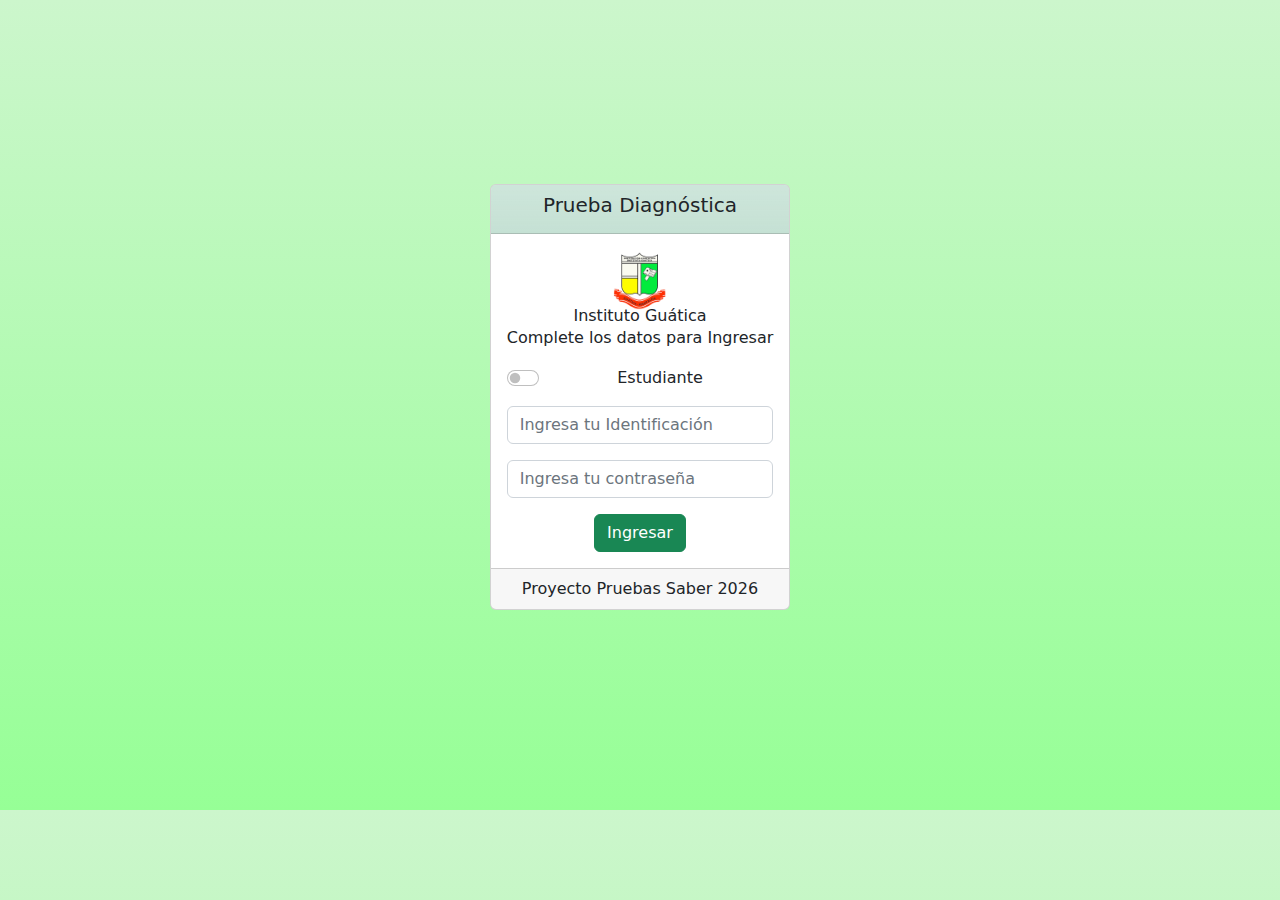
<file: index.html>
<!DOCTYPE html>
<html lang="es">

<head>
  <meta charset="UTF-8" />
  <meta name="description" content="Autor: Ing César Patiño Vélez, ceslep@gmail.com">
  <meta name="keywords" content="Pruebas Saber Simulador">
  <meta name="author" content="Ing. César Patiño Vélez">
  <link rel="apple-touch-icon" sizes="57x57" href="apple-icon-57x57.png">
  <link rel="apple-touch-icon" sizes="60x60" href="apple-icon-60x60.png">
  <link rel="apple-touch-icon" sizes="72x72" href="apple-icon-72x72.png">
  <link rel="apple-touch-icon" sizes="76x76" href="apple-icon-76x76.png">
  <link rel="apple-touch-icon" sizes="114x114" href="apple-icon-114x114.png">
  <link rel="apple-touch-icon" sizes="120x120" href="apple-icon-120x120.png">
  <link rel="apple-touch-icon" sizes="144x144" href="apple-icon-144x144.png">
  <link rel="apple-touch-icon" sizes="152x152" href="apple-icon-152x152.png">
  <link rel="apple-touch-icon" sizes="180x180" href="apple-icon-180x180.png">
  <link rel="icon" type="image/png" sizes="192x192" href="android-icon-192x192.png">
  <link rel="icon" type="image/png" sizes="32x32" href="favicon-32x32.png">
  <link rel="icon" type="image/png" sizes="96x96" href="favicon-96x96.png">
  <link rel="icon" type="image/png" sizes="16x16" href="favicon-16x16.png">
  <link rel="icon" type="image/png" sizes="955x972" href="escudoGrande.png">
  <link rel="manifest" href="manifest.json">
  <meta name="msapplication-TileColor" content="#ffffff">
  <meta name="msapplication-TileImage" content="/ms-icon-144x144.png">
  <meta name="theme-color" content="#00FA9A">
  <link rel="manifest" href="manifest.webmanifest">
  <meta name="viewport" content="width=device-width, initial-scale=1.0" />
  <link rel="stylesheet" href="https://cdnjs.cloudflare.com/ajax/libs/font-awesome/6.3.0/css/all.min.css"
    integrity="sha512-SzlrxWUlpfuzQ+pcUCosxcglQRNAq/DZjVsC0lE40xsADsfeQoEypE+enwcOiGjk/bSuGGKHEyjSoQ1zVisanQ=="
    crossorigin="anonymous" referrerpolicy="no-referrer" />
  
  <script>

  

    document.addEventListener('readystatechange', (event) => {
      if (document.readyState === 'complete') {
        document.querySelector(".containerLoad").classList.add("d-none");
        document.getElementById("app").style.display = "block";

      }
    });


  </script>
  <script src="https://apis.google.com/js/api.js"></script>

  <style>
    body {
      background: linear-gradient(white, green);
    }

    .containerLoad {
      width: 95vw;
      min-height: 95vh;
      display: flex;
      justify-content: center;
      align-items: center;
      background: linear-gradient(white, green);
    }

    .lds-roller {
      display: inline-block;
      position: relative;
      width: 100px;
      height: 100px;
      text-align: center;
      background-image: url("./escudo.png");
      background-repeat: no-repeat;
      background-size: 80px;

    }

    .lds-roller div {
      animation: lds-roller 1.2s cubic-bezier(0.5, 0, 0.5, 1) infinite;
      transform-origin: 40px 40px;
    }

    .lds-roller div:after {
      content: "  ";
      display: block;
      position: absolute;
      width: 7px;
      height: 7px;
      border-radius: 50%;
      background: rgb(5, 179, 69);
      margin: -4px 0 0 -4px;

    }

    .lds-roller div:nth-child(1) {
      animation-delay: -0.036s;
    }

    .lds-roller div:nth-child(1):after {
      top: 63px;
      left: 63px;
    }

    .lds-roller div:nth-child(2) {
      animation-delay: -0.072s;
    }

    .lds-roller div:nth-child(2):after {
      top: 68px;
      left: 56px;
    }

    .lds-roller div:nth-child(3) {
      animation-delay: -0.108s;
    }

    .lds-roller div:nth-child(3):after {
      top: 71px;
      left: 48px;
    }

    .lds-roller div:nth-child(4) {
      animation-delay: -0.144s;
    }

    .lds-roller div:nth-child(4):after {
      top: 72px;
      left: 40px;
    }

    .lds-roller div:nth-child(5) {
      animation-delay: -0.18s;
    }

    .lds-roller div:nth-child(5):after {
      top: 71px;
      left: 32px;
    }

    .lds-roller div:nth-child(6) {
      animation-delay: -0.216s;
    }

    .lds-roller div:nth-child(6):after {
      top: 68px;
      left: 24px;
    }

    .lds-roller div:nth-child(7) {
      animation-delay: -0.252s;
    }

    .lds-roller div:nth-child(7):after {
      top: 63px;
      left: 17px;
    }

    .lds-roller div:nth-child(8) {
      animation-delay: -0.288s;
    }

    .lds-roller div:nth-child(8):after {
      top: 56px;
      left: 12px;
    }

    @keyframes lds-roller {
      0% {
        transform: rotate(0deg);
      }

      100% {
        transform: rotate(360deg);
      }
    }



    .fs-77 {
      font-size: 0.55rem;
    }

    .btn-work {
      display: inline-block;
    }
  </style>
  <script type="module" crossorigin src="./assets/index-f98669e3.js"></script>
  <link rel="stylesheet" href="./assets/index-03219da8.css">
</head>

<body>
  <div class="containerLoad">
    <div class="lds-roller">
      <div></div>
      <div></div>
      <div></div>
      <div></div>
    </div>
  </div>
  <div style="display:none" id="app"></div>
  
  <script>
    if ("serviceWorker" in navigator) {
      window.addEventListener("load", function () {
        navigator.serviceWorker
          .register("./service-worker.js")
          .then(function () {
            console.log("Service Worker Registered");
          })
          .catch(function (error) {
            console.log("Service Worker Registration Failed: ", error);
          });
      });
    }
  </script>
</body>

</html>
</file>
<file: assets/index-03219da8.css>
@charset "UTF-8";.text-justify{text-align:justify}/*!
 * Bootstrap  v5.2.3 (https://getbootstrap.com/)
 * Copyright 2011-2022 The Bootstrap Authors
 * Copyright 2011-2022 Twitter, Inc.
 * Licensed under MIT (https://github.com/twbs/bootstrap/blob/main/LICENSE)
 */:root{--bs-blue: #0d6efd;--bs-indigo: #6610f2;--bs-purple: #6f42c1;--bs-pink: #d63384;--bs-red: #dc3545;--bs-orange: #fd7e14;--bs-yellow: #ffc107;--bs-green: #198754;--bs-teal: #20c997;--bs-cyan: #0dcaf0;--bs-black: #000;--bs-white: #fff;--bs-gray: #6c757d;--bs-gray-dark: #343a40;--bs-gray-100: #f8f9fa;--bs-gray-200: #e9ecef;--bs-gray-300: #dee2e6;--bs-gray-400: #ced4da;--bs-gray-500: #adb5bd;--bs-gray-600: #6c757d;--bs-gray-700: #495057;--bs-gray-800: #343a40;--bs-gray-900: #212529;--bs-primary: #0d6efd;--bs-secondary: #6c757d;--bs-success: #198754;--bs-info: #0dcaf0;--bs-warning: #ffc107;--bs-danger: #dc3545;--bs-light: #f8f9fa;--bs-dark: #212529;--bs-primary-rgb: 13, 110, 253;--bs-secondary-rgb: 108, 117, 125;--bs-success-rgb: 25, 135, 84;--bs-info-rgb: 13, 202, 240;--bs-warning-rgb: 255, 193, 7;--bs-danger-rgb: 220, 53, 69;--bs-light-rgb: 248, 249, 250;--bs-dark-rgb: 33, 37, 41;--bs-white-rgb: 255, 255, 255;--bs-black-rgb: 0, 0, 0;--bs-body-color-rgb: 33, 37, 41;--bs-body-bg-rgb: 255, 255, 255;--bs-font-sans-serif: system-ui, -apple-system, "Segoe UI", Roboto, "Helvetica Neue", "Noto Sans", "Liberation Sans", Arial, sans-serif, "Apple Color Emoji", "Segoe UI Emoji", "Segoe UI Symbol", "Noto Color Emoji";--bs-font-monospace: SFMono-Regular, Menlo, Monaco, Consolas, "Liberation Mono", "Courier New", monospace;--bs-gradient: linear-gradient(180deg, rgba(255, 255, 255, .15), rgba(255, 255, 255, 0));--bs-body-font-family: var(--bs-font-sans-serif);--bs-body-font-size: 1rem;--bs-body-font-weight: 400;--bs-body-line-height: 1.5;--bs-body-color: #212529;--bs-body-bg: #fff;--bs-border-width: 1px;--bs-border-style: solid;--bs-border-color: #dee2e6;--bs-border-color-translucent: rgba(0, 0, 0, .175);--bs-border-radius: .375rem;--bs-border-radius-sm: .25rem;--bs-border-radius-lg: .5rem;--bs-border-radius-xl: 1rem;--bs-border-radius-2xl: 2rem;--bs-border-radius-pill: 50rem;--bs-link-color: #0d6efd;--bs-link-hover-color: #0a58ca;--bs-code-color: #d63384;--bs-highlight-bg: #fff3cd}*,*:before,*:after{box-sizing:border-box}@media (prefers-reduced-motion: no-preference){:root{scroll-behavior:smooth}}body{margin:0;font-family:var(--bs-body-font-family);font-size:var(--bs-body-font-size);font-weight:var(--bs-body-font-weight);line-height:var(--bs-body-line-height);color:var(--bs-body-color);text-align:var(--bs-body-text-align);background-color:var(--bs-body-bg);-webkit-text-size-adjust:100%;-webkit-tap-highlight-color:rgba(0,0,0,0)}hr{margin:1rem 0;color:inherit;border:0;border-top:1px solid;opacity:.25}h6,.h6,h5,.h5,h4,.h4,h3,.h3,h2,.h2,h1,.h1{margin-top:0;margin-bottom:.5rem;font-weight:500;line-height:1.2}h1,.h1{font-size:calc(1.375rem + 1.5vw)}@media (min-width: 1200px){h1,.h1{font-size:2.5rem}}h2,.h2{font-size:calc(1.325rem + .9vw)}@media (min-width: 1200px){h2,.h2{font-size:2rem}}h3,.h3{font-size:calc(1.3rem + .6vw)}@media (min-width: 1200px){h3,.h3{font-size:1.75rem}}h4,.h4{font-size:calc(1.275rem + .3vw)}@media (min-width: 1200px){h4,.h4{font-size:1.5rem}}h5,.h5{font-size:1.25rem}h6,.h6{font-size:1rem}p{margin-top:0;margin-bottom:1rem}abbr[title]{text-decoration:underline dotted;cursor:help;text-decoration-skip-ink:none}address{margin-bottom:1rem;font-style:normal;line-height:inherit}ol,ul{padding-left:2rem}ol,ul,dl{margin-top:0;margin-bottom:1rem}ol ol,ul ul,ol ul,ul ol{margin-bottom:0}dt{font-weight:700}dd{margin-bottom:.5rem;margin-left:0}blockquote{margin:0 0 1rem}b,strong{font-weight:bolder}small,.small{font-size:.875em}mark,.mark{padding:.1875em;background-color:var(--bs-highlight-bg)}sub,sup{position:relative;font-size:.75em;line-height:0;vertical-align:baseline}sub{bottom:-.25em}sup{top:-.5em}a{color:var(--bs-link-color);text-decoration:underline}a:hover{color:var(--bs-link-hover-color)}a:not([href]):not([class]),a:not([href]):not([class]):hover{color:inherit;text-decoration:none}pre,code,kbd,samp{font-family:var(--bs-font-monospace);font-size:1em}pre{display:block;margin-top:0;margin-bottom:1rem;overflow:auto;font-size:.875em}pre code{font-size:inherit;color:inherit;word-break:normal}code{font-size:.875em;color:var(--bs-code-color);word-wrap:break-word}a>code{color:inherit}kbd{padding:.1875rem .375rem;font-size:.875em;color:var(--bs-body-bg);background-color:var(--bs-body-color);border-radius:.25rem}kbd kbd{padding:0;font-size:1em}figure{margin:0 0 1rem}img,svg{vertical-align:middle}table{caption-side:bottom;border-collapse:collapse}caption{padding-top:.5rem;padding-bottom:.5rem;color:#6c757d;text-align:left}th{text-align:inherit;text-align:-webkit-match-parent}thead,tbody,tfoot,tr,td,th{border-color:inherit;border-style:solid;border-width:0}label{display:inline-block}button{border-radius:0}button:focus:not(:focus-visible){outline:0}input,button,select,optgroup,textarea{margin:0;font-family:inherit;font-size:inherit;line-height:inherit}button,select{text-transform:none}[role=button]{cursor:pointer}select{word-wrap:normal}select:disabled{opacity:1}[list]:not([type=date]):not([type=datetime-local]):not([type=month]):not([type=week]):not([type=time])::-webkit-calendar-picker-indicator{display:none!important}button,[type=button],[type=reset],[type=submit]{-webkit-appearance:button}button:not(:disabled),[type=button]:not(:disabled),[type=reset]:not(:disabled),[type=submit]:not(:disabled){cursor:pointer}::-moz-focus-inner{padding:0;border-style:none}textarea{resize:vertical}fieldset{min-width:0;padding:0;margin:0;border:0}legend{float:left;width:100%;padding:0;margin-bottom:.5rem;font-size:calc(1.275rem + .3vw);line-height:inherit}@media (min-width: 1200px){legend{font-size:1.5rem}}legend+*{clear:left}::-webkit-datetime-edit-fields-wrapper,::-webkit-datetime-edit-text,::-webkit-datetime-edit-minute,::-webkit-datetime-edit-hour-field,::-webkit-datetime-edit-day-field,::-webkit-datetime-edit-month-field,::-webkit-datetime-edit-year-field{padding:0}::-webkit-inner-spin-button{height:auto}[type=search]{outline-offset:-2px;-webkit-appearance:textfield}::-webkit-search-decoration{-webkit-appearance:none}::-webkit-color-swatch-wrapper{padding:0}::file-selector-button{font:inherit;-webkit-appearance:button}output{display:inline-block}iframe{border:0}summary{display:list-item;cursor:pointer}progress{vertical-align:baseline}[hidden]{display:none!important}.lead{font-size:1.25rem;font-weight:300}.display-1{font-size:calc(1.625rem + 4.5vw);font-weight:300;line-height:1.2}@media (min-width: 1200px){.display-1{font-size:5rem}}.display-2{font-size:calc(1.575rem + 3.9vw);font-weight:300;line-height:1.2}@media (min-width: 1200px){.display-2{font-size:4.5rem}}.display-3{font-size:calc(1.525rem + 3.3vw);font-weight:300;line-height:1.2}@media (min-width: 1200px){.display-3{font-size:4rem}}.display-4{font-size:calc(1.475rem + 2.7vw);font-weight:300;line-height:1.2}@media (min-width: 1200px){.display-4{font-size:3.5rem}}.display-5{font-size:calc(1.425rem + 2.1vw);font-weight:300;line-height:1.2}@media (min-width: 1200px){.display-5{font-size:3rem}}.display-6{font-size:calc(1.375rem + 1.5vw);font-weight:300;line-height:1.2}@media (min-width: 1200px){.display-6{font-size:2.5rem}}.list-unstyled,.list-inline{padding-left:0;list-style:none}.list-inline-item{display:inline-block}.list-inline-item:not(:last-child){margin-right:.5rem}.initialism{font-size:.875em;text-transform:uppercase}.blockquote{margin-bottom:1rem;font-size:1.25rem}.blockquote>:last-child{margin-bottom:0}.blockquote-footer{margin-top:-1rem;margin-bottom:1rem;font-size:.875em;color:#6c757d}.blockquote-footer:before{content:"\2014\a0"}.img-fluid{max-width:100%;height:auto}.img-thumbnail{padding:.25rem;background-color:#fff;border:1px solid var(--bs-border-color);border-radius:.375rem;max-width:100%;height:auto}.figure{display:inline-block}.figure-img{margin-bottom:.5rem;line-height:1}.figure-caption{font-size:.875em;color:#6c757d}.container,.container-fluid,.container-xxl,.container-xl,.container-lg,.container-md,.container-sm{--bs-gutter-x: 1.5rem;--bs-gutter-y: 0;width:100%;padding-right:calc(var(--bs-gutter-x) * .5);padding-left:calc(var(--bs-gutter-x) * .5);margin-right:auto;margin-left:auto}@media (min-width: 576px){.container-sm,.container{max-width:540px}}@media (min-width: 768px){.container-md,.container-sm,.container{max-width:720px}}@media (min-width: 992px){.container-lg,.container-md,.container-sm,.container{max-width:960px}}@media (min-width: 1200px){.container-xl,.container-lg,.container-md,.container-sm,.container{max-width:1140px}}@media (min-width: 1400px){.container-xxl,.container-xl,.container-lg,.container-md,.container-sm,.container{max-width:1320px}}.row{--bs-gutter-x: 1.5rem;--bs-gutter-y: 0;display:flex;flex-wrap:wrap;margin-top:calc(-1 * var(--bs-gutter-y));margin-right:calc(-.5 * var(--bs-gutter-x));margin-left:calc(-.5 * var(--bs-gutter-x))}.row>*{flex-shrink:0;width:100%;max-width:100%;padding-right:calc(var(--bs-gutter-x) * .5);padding-left:calc(var(--bs-gutter-x) * .5);margin-top:var(--bs-gutter-y)}.col{flex:1 0 0%}.row-cols-auto>*{flex:0 0 auto;width:auto}.row-cols-1>*{flex:0 0 auto;width:100%}.row-cols-2>*{flex:0 0 auto;width:50%}.row-cols-3>*{flex:0 0 auto;width:33.3333333333%}.row-cols-4>*{flex:0 0 auto;width:25%}.row-cols-5>*{flex:0 0 auto;width:20%}.row-cols-6>*{flex:0 0 auto;width:16.6666666667%}.col-auto{flex:0 0 auto;width:auto}.col-1{flex:0 0 auto;width:8.33333333%}.col-2{flex:0 0 auto;width:16.66666667%}.col-3{flex:0 0 auto;width:25%}.col-4{flex:0 0 auto;width:33.33333333%}.col-5{flex:0 0 auto;width:41.66666667%}.col-6{flex:0 0 auto;width:50%}.col-7{flex:0 0 auto;width:58.33333333%}.col-8{flex:0 0 auto;width:66.66666667%}.col-9{flex:0 0 auto;width:75%}.col-10{flex:0 0 auto;width:83.33333333%}.col-11{flex:0 0 auto;width:91.66666667%}.col-12{flex:0 0 auto;width:100%}.offset-1{margin-left:8.33333333%}.offset-2{margin-left:16.66666667%}.offset-3{margin-left:25%}.offset-4{margin-left:33.33333333%}.offset-5{margin-left:41.66666667%}.offset-6{margin-left:50%}.offset-7{margin-left:58.33333333%}.offset-8{margin-left:66.66666667%}.offset-9{margin-left:75%}.offset-10{margin-left:83.33333333%}.offset-11{margin-left:91.66666667%}.g-0,.gx-0{--bs-gutter-x: 0}.g-0,.gy-0{--bs-gutter-y: 0}.g-1,.gx-1{--bs-gutter-x: .25rem}.g-1,.gy-1{--bs-gutter-y: .25rem}.g-2,.gx-2{--bs-gutter-x: .5rem}.g-2,.gy-2{--bs-gutter-y: .5rem}.g-3,.gx-3{--bs-gutter-x: 1rem}.g-3,.gy-3{--bs-gutter-y: 1rem}.g-4,.gx-4{--bs-gutter-x: 1.5rem}.g-4,.gy-4{--bs-gutter-y: 1.5rem}.g-5,.gx-5{--bs-gutter-x: 3rem}.g-5,.gy-5{--bs-gutter-y: 3rem}@media (min-width: 576px){.col-sm{flex:1 0 0%}.row-cols-sm-auto>*{flex:0 0 auto;width:auto}.row-cols-sm-1>*{flex:0 0 auto;width:100%}.row-cols-sm-2>*{flex:0 0 auto;width:50%}.row-cols-sm-3>*{flex:0 0 auto;width:33.3333333333%}.row-cols-sm-4>*{flex:0 0 auto;width:25%}.row-cols-sm-5>*{flex:0 0 auto;width:20%}.row-cols-sm-6>*{flex:0 0 auto;width:16.6666666667%}.col-sm-auto{flex:0 0 auto;width:auto}.col-sm-1{flex:0 0 auto;width:8.33333333%}.col-sm-2{flex:0 0 auto;width:16.66666667%}.col-sm-3{flex:0 0 auto;width:25%}.col-sm-4{flex:0 0 auto;width:33.33333333%}.col-sm-5{flex:0 0 auto;width:41.66666667%}.col-sm-6{flex:0 0 auto;width:50%}.col-sm-7{flex:0 0 auto;width:58.33333333%}.col-sm-8{flex:0 0 auto;width:66.66666667%}.col-sm-9{flex:0 0 auto;width:75%}.col-sm-10{flex:0 0 auto;width:83.33333333%}.col-sm-11{flex:0 0 auto;width:91.66666667%}.col-sm-12{flex:0 0 auto;width:100%}.offset-sm-0{margin-left:0}.offset-sm-1{margin-left:8.33333333%}.offset-sm-2{margin-left:16.66666667%}.offset-sm-3{margin-left:25%}.offset-sm-4{margin-left:33.33333333%}.offset-sm-5{margin-left:41.66666667%}.offset-sm-6{margin-left:50%}.offset-sm-7{margin-left:58.33333333%}.offset-sm-8{margin-left:66.66666667%}.offset-sm-9{margin-left:75%}.offset-sm-10{margin-left:83.33333333%}.offset-sm-11{margin-left:91.66666667%}.g-sm-0,.gx-sm-0{--bs-gutter-x: 0}.g-sm-0,.gy-sm-0{--bs-gutter-y: 0}.g-sm-1,.gx-sm-1{--bs-gutter-x: .25rem}.g-sm-1,.gy-sm-1{--bs-gutter-y: .25rem}.g-sm-2,.gx-sm-2{--bs-gutter-x: .5rem}.g-sm-2,.gy-sm-2{--bs-gutter-y: .5rem}.g-sm-3,.gx-sm-3{--bs-gutter-x: 1rem}.g-sm-3,.gy-sm-3{--bs-gutter-y: 1rem}.g-sm-4,.gx-sm-4{--bs-gutter-x: 1.5rem}.g-sm-4,.gy-sm-4{--bs-gutter-y: 1.5rem}.g-sm-5,.gx-sm-5{--bs-gutter-x: 3rem}.g-sm-5,.gy-sm-5{--bs-gutter-y: 3rem}}@media (min-width: 768px){.col-md{flex:1 0 0%}.row-cols-md-auto>*{flex:0 0 auto;width:auto}.row-cols-md-1>*{flex:0 0 auto;width:100%}.row-cols-md-2>*{flex:0 0 auto;width:50%}.row-cols-md-3>*{flex:0 0 auto;width:33.3333333333%}.row-cols-md-4>*{flex:0 0 auto;width:25%}.row-cols-md-5>*{flex:0 0 auto;width:20%}.row-cols-md-6>*{flex:0 0 auto;width:16.6666666667%}.col-md-auto{flex:0 0 auto;width:auto}.col-md-1{flex:0 0 auto;width:8.33333333%}.col-md-2{flex:0 0 auto;width:16.66666667%}.col-md-3{flex:0 0 auto;width:25%}.col-md-4{flex:0 0 auto;width:33.33333333%}.col-md-5{flex:0 0 auto;width:41.66666667%}.col-md-6{flex:0 0 auto;width:50%}.col-md-7{flex:0 0 auto;width:58.33333333%}.col-md-8{flex:0 0 auto;width:66.66666667%}.col-md-9{flex:0 0 auto;width:75%}.col-md-10{flex:0 0 auto;width:83.33333333%}.col-md-11{flex:0 0 auto;width:91.66666667%}.col-md-12{flex:0 0 auto;width:100%}.offset-md-0{margin-left:0}.offset-md-1{margin-left:8.33333333%}.offset-md-2{margin-left:16.66666667%}.offset-md-3{margin-left:25%}.offset-md-4{margin-left:33.33333333%}.offset-md-5{margin-left:41.66666667%}.offset-md-6{margin-left:50%}.offset-md-7{margin-left:58.33333333%}.offset-md-8{margin-left:66.66666667%}.offset-md-9{margin-left:75%}.offset-md-10{margin-left:83.33333333%}.offset-md-11{margin-left:91.66666667%}.g-md-0,.gx-md-0{--bs-gutter-x: 0}.g-md-0,.gy-md-0{--bs-gutter-y: 0}.g-md-1,.gx-md-1{--bs-gutter-x: .25rem}.g-md-1,.gy-md-1{--bs-gutter-y: .25rem}.g-md-2,.gx-md-2{--bs-gutter-x: .5rem}.g-md-2,.gy-md-2{--bs-gutter-y: .5rem}.g-md-3,.gx-md-3{--bs-gutter-x: 1rem}.g-md-3,.gy-md-3{--bs-gutter-y: 1rem}.g-md-4,.gx-md-4{--bs-gutter-x: 1.5rem}.g-md-4,.gy-md-4{--bs-gutter-y: 1.5rem}.g-md-5,.gx-md-5{--bs-gutter-x: 3rem}.g-md-5,.gy-md-5{--bs-gutter-y: 3rem}}@media (min-width: 992px){.col-lg{flex:1 0 0%}.row-cols-lg-auto>*{flex:0 0 auto;width:auto}.row-cols-lg-1>*{flex:0 0 auto;width:100%}.row-cols-lg-2>*{flex:0 0 auto;width:50%}.row-cols-lg-3>*{flex:0 0 auto;width:33.3333333333%}.row-cols-lg-4>*{flex:0 0 auto;width:25%}.row-cols-lg-5>*{flex:0 0 auto;width:20%}.row-cols-lg-6>*{flex:0 0 auto;width:16.6666666667%}.col-lg-auto{flex:0 0 auto;width:auto}.col-lg-1{flex:0 0 auto;width:8.33333333%}.col-lg-2{flex:0 0 auto;width:16.66666667%}.col-lg-3{flex:0 0 auto;width:25%}.col-lg-4{flex:0 0 auto;width:33.33333333%}.col-lg-5{flex:0 0 auto;width:41.66666667%}.col-lg-6{flex:0 0 auto;width:50%}.col-lg-7{flex:0 0 auto;width:58.33333333%}.col-lg-8{flex:0 0 auto;width:66.66666667%}.col-lg-9{flex:0 0 auto;width:75%}.col-lg-10{flex:0 0 auto;width:83.33333333%}.col-lg-11{flex:0 0 auto;width:91.66666667%}.col-lg-12{flex:0 0 auto;width:100%}.offset-lg-0{margin-left:0}.offset-lg-1{margin-left:8.33333333%}.offset-lg-2{margin-left:16.66666667%}.offset-lg-3{margin-left:25%}.offset-lg-4{margin-left:33.33333333%}.offset-lg-5{margin-left:41.66666667%}.offset-lg-6{margin-left:50%}.offset-lg-7{margin-left:58.33333333%}.offset-lg-8{margin-left:66.66666667%}.offset-lg-9{margin-left:75%}.offset-lg-10{margin-left:83.33333333%}.offset-lg-11{margin-left:91.66666667%}.g-lg-0,.gx-lg-0{--bs-gutter-x: 0}.g-lg-0,.gy-lg-0{--bs-gutter-y: 0}.g-lg-1,.gx-lg-1{--bs-gutter-x: .25rem}.g-lg-1,.gy-lg-1{--bs-gutter-y: .25rem}.g-lg-2,.gx-lg-2{--bs-gutter-x: .5rem}.g-lg-2,.gy-lg-2{--bs-gutter-y: .5rem}.g-lg-3,.gx-lg-3{--bs-gutter-x: 1rem}.g-lg-3,.gy-lg-3{--bs-gutter-y: 1rem}.g-lg-4,.gx-lg-4{--bs-gutter-x: 1.5rem}.g-lg-4,.gy-lg-4{--bs-gutter-y: 1.5rem}.g-lg-5,.gx-lg-5{--bs-gutter-x: 3rem}.g-lg-5,.gy-lg-5{--bs-gutter-y: 3rem}}@media (min-width: 1200px){.col-xl{flex:1 0 0%}.row-cols-xl-auto>*{flex:0 0 auto;width:auto}.row-cols-xl-1>*{flex:0 0 auto;width:100%}.row-cols-xl-2>*{flex:0 0 auto;width:50%}.row-cols-xl-3>*{flex:0 0 auto;width:33.3333333333%}.row-cols-xl-4>*{flex:0 0 auto;width:25%}.row-cols-xl-5>*{flex:0 0 auto;width:20%}.row-cols-xl-6>*{flex:0 0 auto;width:16.6666666667%}.col-xl-auto{flex:0 0 auto;width:auto}.col-xl-1{flex:0 0 auto;width:8.33333333%}.col-xl-2{flex:0 0 auto;width:16.66666667%}.col-xl-3{flex:0 0 auto;width:25%}.col-xl-4{flex:0 0 auto;width:33.33333333%}.col-xl-5{flex:0 0 auto;width:41.66666667%}.col-xl-6{flex:0 0 auto;width:50%}.col-xl-7{flex:0 0 auto;width:58.33333333%}.col-xl-8{flex:0 0 auto;width:66.66666667%}.col-xl-9{flex:0 0 auto;width:75%}.col-xl-10{flex:0 0 auto;width:83.33333333%}.col-xl-11{flex:0 0 auto;width:91.66666667%}.col-xl-12{flex:0 0 auto;width:100%}.offset-xl-0{margin-left:0}.offset-xl-1{margin-left:8.33333333%}.offset-xl-2{margin-left:16.66666667%}.offset-xl-3{margin-left:25%}.offset-xl-4{margin-left:33.33333333%}.offset-xl-5{margin-left:41.66666667%}.offset-xl-6{margin-left:50%}.offset-xl-7{margin-left:58.33333333%}.offset-xl-8{margin-left:66.66666667%}.offset-xl-9{margin-left:75%}.offset-xl-10{margin-left:83.33333333%}.offset-xl-11{margin-left:91.66666667%}.g-xl-0,.gx-xl-0{--bs-gutter-x: 0}.g-xl-0,.gy-xl-0{--bs-gutter-y: 0}.g-xl-1,.gx-xl-1{--bs-gutter-x: .25rem}.g-xl-1,.gy-xl-1{--bs-gutter-y: .25rem}.g-xl-2,.gx-xl-2{--bs-gutter-x: .5rem}.g-xl-2,.gy-xl-2{--bs-gutter-y: .5rem}.g-xl-3,.gx-xl-3{--bs-gutter-x: 1rem}.g-xl-3,.gy-xl-3{--bs-gutter-y: 1rem}.g-xl-4,.gx-xl-4{--bs-gutter-x: 1.5rem}.g-xl-4,.gy-xl-4{--bs-gutter-y: 1.5rem}.g-xl-5,.gx-xl-5{--bs-gutter-x: 3rem}.g-xl-5,.gy-xl-5{--bs-gutter-y: 3rem}}@media (min-width: 1400px){.col-xxl{flex:1 0 0%}.row-cols-xxl-auto>*{flex:0 0 auto;width:auto}.row-cols-xxl-1>*{flex:0 0 auto;width:100%}.row-cols-xxl-2>*{flex:0 0 auto;width:50%}.row-cols-xxl-3>*{flex:0 0 auto;width:33.3333333333%}.row-cols-xxl-4>*{flex:0 0 auto;width:25%}.row-cols-xxl-5>*{flex:0 0 auto;width:20%}.row-cols-xxl-6>*{flex:0 0 auto;width:16.6666666667%}.col-xxl-auto{flex:0 0 auto;width:auto}.col-xxl-1{flex:0 0 auto;width:8.33333333%}.col-xxl-2{flex:0 0 auto;width:16.66666667%}.col-xxl-3{flex:0 0 auto;width:25%}.col-xxl-4{flex:0 0 auto;width:33.33333333%}.col-xxl-5{flex:0 0 auto;width:41.66666667%}.col-xxl-6{flex:0 0 auto;width:50%}.col-xxl-7{flex:0 0 auto;width:58.33333333%}.col-xxl-8{flex:0 0 auto;width:66.66666667%}.col-xxl-9{flex:0 0 auto;width:75%}.col-xxl-10{flex:0 0 auto;width:83.33333333%}.col-xxl-11{flex:0 0 auto;width:91.66666667%}.col-xxl-12{flex:0 0 auto;width:100%}.offset-xxl-0{margin-left:0}.offset-xxl-1{margin-left:8.33333333%}.offset-xxl-2{margin-left:16.66666667%}.offset-xxl-3{margin-left:25%}.offset-xxl-4{margin-left:33.33333333%}.offset-xxl-5{margin-left:41.66666667%}.offset-xxl-6{margin-left:50%}.offset-xxl-7{margin-left:58.33333333%}.offset-xxl-8{margin-left:66.66666667%}.offset-xxl-9{margin-left:75%}.offset-xxl-10{margin-left:83.33333333%}.offset-xxl-11{margin-left:91.66666667%}.g-xxl-0,.gx-xxl-0{--bs-gutter-x: 0}.g-xxl-0,.gy-xxl-0{--bs-gutter-y: 0}.g-xxl-1,.gx-xxl-1{--bs-gutter-x: .25rem}.g-xxl-1,.gy-xxl-1{--bs-gutter-y: .25rem}.g-xxl-2,.gx-xxl-2{--bs-gutter-x: .5rem}.g-xxl-2,.gy-xxl-2{--bs-gutter-y: .5rem}.g-xxl-3,.gx-xxl-3{--bs-gutter-x: 1rem}.g-xxl-3,.gy-xxl-3{--bs-gutter-y: 1rem}.g-xxl-4,.gx-xxl-4{--bs-gutter-x: 1.5rem}.g-xxl-4,.gy-xxl-4{--bs-gutter-y: 1.5rem}.g-xxl-5,.gx-xxl-5{--bs-gutter-x: 3rem}.g-xxl-5,.gy-xxl-5{--bs-gutter-y: 3rem}}.table{--bs-table-color: var(--bs-body-color);--bs-table-bg: transparent;--bs-table-border-color: var(--bs-border-color);--bs-table-accent-bg: transparent;--bs-table-striped-color: var(--bs-body-color);--bs-table-striped-bg: rgba(0, 0, 0, .05);--bs-table-active-color: var(--bs-body-color);--bs-table-active-bg: rgba(0, 0, 0, .1);--bs-table-hover-color: var(--bs-body-color);--bs-table-hover-bg: rgba(0, 0, 0, .075);width:100%;margin-bottom:1rem;color:var(--bs-table-color);vertical-align:top;border-color:var(--bs-table-border-color)}.table>:not(caption)>*>*{padding:.5rem;background-color:var(--bs-table-bg);border-bottom-width:1px;box-shadow:inset 0 0 0 9999px var(--bs-table-accent-bg)}.table>tbody{vertical-align:inherit}.table>thead{vertical-align:bottom}.table-group-divider{border-top:2px solid currentcolor}.caption-top{caption-side:top}.table-sm>:not(caption)>*>*{padding:.25rem}.table-bordered>:not(caption)>*{border-width:1px 0}.table-bordered>:not(caption)>*>*{border-width:0 1px}.table-borderless>:not(caption)>*>*{border-bottom-width:0}.table-borderless>:not(:first-child){border-top-width:0}.table-striped>tbody>tr:nth-of-type(odd)>*{--bs-table-accent-bg: var(--bs-table-striped-bg);color:var(--bs-table-striped-color)}.table-striped-columns>:not(caption)>tr>:nth-child(even){--bs-table-accent-bg: var(--bs-table-striped-bg);color:var(--bs-table-striped-color)}.table-active{--bs-table-accent-bg: var(--bs-table-active-bg);color:var(--bs-table-active-color)}.table-hover>tbody>tr:hover>*{--bs-table-accent-bg: var(--bs-table-hover-bg);color:var(--bs-table-hover-color)}.table-primary{--bs-table-color: #000;--bs-table-bg: #cfe2ff;--bs-table-border-color: #bacbe6;--bs-table-striped-bg: #c5d7f2;--bs-table-striped-color: #000;--bs-table-active-bg: #bacbe6;--bs-table-active-color: #000;--bs-table-hover-bg: #bfd1ec;--bs-table-hover-color: #000;color:var(--bs-table-color);border-color:var(--bs-table-border-color)}.table-secondary{--bs-table-color: #000;--bs-table-bg: #e2e3e5;--bs-table-border-color: #cbccce;--bs-table-striped-bg: #d7d8da;--bs-table-striped-color: #000;--bs-table-active-bg: #cbccce;--bs-table-active-color: #000;--bs-table-hover-bg: #d1d2d4;--bs-table-hover-color: #000;color:var(--bs-table-color);border-color:var(--bs-table-border-color)}.table-success{--bs-table-color: #000;--bs-table-bg: #d1e7dd;--bs-table-border-color: #bcd0c7;--bs-table-striped-bg: #c7dbd2;--bs-table-striped-color: #000;--bs-table-active-bg: #bcd0c7;--bs-table-active-color: #000;--bs-table-hover-bg: #c1d6cc;--bs-table-hover-color: #000;color:var(--bs-table-color);border-color:var(--bs-table-border-color)}.table-info{--bs-table-color: #000;--bs-table-bg: #cff4fc;--bs-table-border-color: #badce3;--bs-table-striped-bg: #c5e8ef;--bs-table-striped-color: #000;--bs-table-active-bg: #badce3;--bs-table-active-color: #000;--bs-table-hover-bg: #bfe2e9;--bs-table-hover-color: #000;color:var(--bs-table-color);border-color:var(--bs-table-border-color)}.table-warning{--bs-table-color: #000;--bs-table-bg: #fff3cd;--bs-table-border-color: #e6dbb9;--bs-table-striped-bg: #f2e7c3;--bs-table-striped-color: #000;--bs-table-active-bg: #e6dbb9;--bs-table-active-color: #000;--bs-table-hover-bg: #ece1be;--bs-table-hover-color: #000;color:var(--bs-table-color);border-color:var(--bs-table-border-color)}.table-danger{--bs-table-color: #000;--bs-table-bg: #f8d7da;--bs-table-border-color: #dfc2c4;--bs-table-striped-bg: #eccccf;--bs-table-striped-color: #000;--bs-table-active-bg: #dfc2c4;--bs-table-active-color: #000;--bs-table-hover-bg: #e5c7ca;--bs-table-hover-color: #000;color:var(--bs-table-color);border-color:var(--bs-table-border-color)}.table-light{--bs-table-color: #000;--bs-table-bg: #f8f9fa;--bs-table-border-color: #dfe0e1;--bs-table-striped-bg: #ecedee;--bs-table-striped-color: #000;--bs-table-active-bg: #dfe0e1;--bs-table-active-color: #000;--bs-table-hover-bg: #e5e6e7;--bs-table-hover-color: #000;color:var(--bs-table-color);border-color:var(--bs-table-border-color)}.table-dark{--bs-table-color: #fff;--bs-table-bg: #212529;--bs-table-border-color: #373b3e;--bs-table-striped-bg: #2c3034;--bs-table-striped-color: #fff;--bs-table-active-bg: #373b3e;--bs-table-active-color: #fff;--bs-table-hover-bg: #323539;--bs-table-hover-color: #fff;color:var(--bs-table-color);border-color:var(--bs-table-border-color)}.table-responsive{overflow-x:auto;-webkit-overflow-scrolling:touch}@media (max-width: 575.98px){.table-responsive-sm{overflow-x:auto;-webkit-overflow-scrolling:touch}}@media (max-width: 767.98px){.table-responsive-md{overflow-x:auto;-webkit-overflow-scrolling:touch}}@media (max-width: 991.98px){.table-responsive-lg{overflow-x:auto;-webkit-overflow-scrolling:touch}}@media (max-width: 1199.98px){.table-responsive-xl{overflow-x:auto;-webkit-overflow-scrolling:touch}}@media (max-width: 1399.98px){.table-responsive-xxl{overflow-x:auto;-webkit-overflow-scrolling:touch}}.form-label{margin-bottom:.5rem}.col-form-label{padding-top:calc(.375rem + 1px);padding-bottom:calc(.375rem + 1px);margin-bottom:0;font-size:inherit;line-height:1.5}.col-form-label-lg{padding-top:calc(.5rem + 1px);padding-bottom:calc(.5rem + 1px);font-size:1.25rem}.col-form-label-sm{padding-top:calc(.25rem + 1px);padding-bottom:calc(.25rem + 1px);font-size:.875rem}.form-text{margin-top:.25rem;font-size:.875em;color:#6c757d}.form-control{display:block;width:100%;padding:.375rem .75rem;font-size:1rem;font-weight:400;line-height:1.5;color:#212529;background-color:#fff;background-clip:padding-box;border:1px solid #ced4da;appearance:none;border-radius:.375rem;transition:border-color .15s ease-in-out,box-shadow .15s ease-in-out}@media (prefers-reduced-motion: reduce){.form-control{transition:none}}.form-control[type=file]{overflow:hidden}.form-control[type=file]:not(:disabled):not([readonly]){cursor:pointer}.form-control:focus{color:#212529;background-color:#fff;border-color:#86b7fe;outline:0;box-shadow:0 0 0 .25rem #0d6efd40}.form-control::-webkit-date-and-time-value{height:1.5em}.form-control::placeholder{color:#6c757d;opacity:1}.form-control:disabled{background-color:#e9ecef;opacity:1}.form-control::file-selector-button{padding:.375rem .75rem;margin:-.375rem -.75rem;margin-inline-end:.75rem;color:#212529;background-color:#e9ecef;pointer-events:none;border-color:inherit;border-style:solid;border-width:0;border-inline-end-width:1px;border-radius:0;transition:color .15s ease-in-out,background-color .15s ease-in-out,border-color .15s ease-in-out,box-shadow .15s ease-in-out}@media (prefers-reduced-motion: reduce){.form-control::file-selector-button{transition:none}}.form-control:hover:not(:disabled):not([readonly])::file-selector-button{background-color:#dde0e3}.form-control-plaintext{display:block;width:100%;padding:.375rem 0;margin-bottom:0;line-height:1.5;color:#212529;background-color:transparent;border:solid transparent;border-width:1px 0}.form-control-plaintext:focus{outline:0}.form-control-plaintext.form-control-sm,.form-control-plaintext.form-control-lg{padding-right:0;padding-left:0}.form-control-sm{min-height:calc(1.5em + .5rem + 2px);padding:.25rem .5rem;font-size:.875rem;border-radius:.25rem}.form-control-sm::file-selector-button{padding:.25rem .5rem;margin:-.25rem -.5rem;margin-inline-end:.5rem}.form-control-lg{min-height:calc(1.5em + 1rem + 2px);padding:.5rem 1rem;font-size:1.25rem;border-radius:.5rem}.form-control-lg::file-selector-button{padding:.5rem 1rem;margin:-.5rem -1rem;margin-inline-end:1rem}textarea.form-control{min-height:calc(1.5em + .75rem + 2px)}textarea.form-control-sm{min-height:calc(1.5em + .5rem + 2px)}textarea.form-control-lg{min-height:calc(1.5em + 1rem + 2px)}.form-control-color{width:3rem;height:calc(1.5em + .75rem + 2px);padding:.375rem}.form-control-color:not(:disabled):not([readonly]){cursor:pointer}.form-control-color::-moz-color-swatch{border:0!important;border-radius:.375rem}.form-control-color::-webkit-color-swatch{border-radius:.375rem}.form-control-color.form-control-sm{height:calc(1.5em + .5rem + 2px)}.form-control-color.form-control-lg{height:calc(1.5em + 1rem + 2px)}.form-select{display:block;width:100%;padding:.375rem 2.25rem .375rem .75rem;-moz-padding-start:calc(.75rem - 3px);font-size:1rem;font-weight:400;line-height:1.5;color:#212529;background-color:#fff;background-image:url("data:image/svg+xml,%3csvg xmlns='http://www.w3.org/2000/svg' viewBox='0 0 16 16'%3e%3cpath fill='none' stroke='%23343a40' stroke-linecap='round' stroke-linejoin='round' stroke-width='2' d='m2 5 6 6 6-6'/%3e%3c/svg%3e");background-repeat:no-repeat;background-position:right .75rem center;background-size:16px 12px;border:1px solid #ced4da;border-radius:.375rem;transition:border-color .15s ease-in-out,box-shadow .15s ease-in-out;appearance:none}@media (prefers-reduced-motion: reduce){.form-select{transition:none}}.form-select:focus{border-color:#86b7fe;outline:0;box-shadow:0 0 0 .25rem #0d6efd40}.form-select[multiple],.form-select[size]:not([size="1"]){padding-right:.75rem;background-image:none}.form-select:disabled{background-color:#e9ecef}.form-select:-moz-focusring{color:transparent;text-shadow:0 0 0 #212529}.form-select-sm{padding-top:.25rem;padding-bottom:.25rem;padding-left:.5rem;font-size:.875rem;border-radius:.25rem}.form-select-lg{padding-top:.5rem;padding-bottom:.5rem;padding-left:1rem;font-size:1.25rem;border-radius:.5rem}.form-check{display:block;min-height:1.5rem;padding-left:1.5em;margin-bottom:.125rem}.form-check .form-check-input{float:left;margin-left:-1.5em}.form-check-reverse{padding-right:1.5em;padding-left:0;text-align:right}.form-check-reverse .form-check-input{float:right;margin-right:-1.5em;margin-left:0}.form-check-input{width:1em;height:1em;margin-top:.25em;vertical-align:top;background-color:#fff;background-repeat:no-repeat;background-position:center;background-size:contain;border:1px solid rgba(0,0,0,.25);appearance:none;print-color-adjust:exact}.form-check-input[type=checkbox]{border-radius:.25em}.form-check-input[type=radio]{border-radius:50%}.form-check-input:active{filter:brightness(90%)}.form-check-input:focus{border-color:#86b7fe;outline:0;box-shadow:0 0 0 .25rem #0d6efd40}.form-check-input:checked{background-color:#0d6efd;border-color:#0d6efd}.form-check-input:checked[type=checkbox]{background-image:url("data:image/svg+xml,%3csvg xmlns='http://www.w3.org/2000/svg' viewBox='0 0 20 20'%3e%3cpath fill='none' stroke='%23fff' stroke-linecap='round' stroke-linejoin='round' stroke-width='3' d='m6 10 3 3 6-6'/%3e%3c/svg%3e")}.form-check-input:checked[type=radio]{background-image:url("data:image/svg+xml,%3csvg xmlns='http://www.w3.org/2000/svg' viewBox='-4 -4 8 8'%3e%3ccircle r='2' fill='%23fff'/%3e%3c/svg%3e")}.form-check-input[type=checkbox]:indeterminate{background-color:#0d6efd;border-color:#0d6efd;background-image:url("data:image/svg+xml,%3csvg xmlns='http://www.w3.org/2000/svg' viewBox='0 0 20 20'%3e%3cpath fill='none' stroke='%23fff' stroke-linecap='round' stroke-linejoin='round' stroke-width='3' d='M6 10h8'/%3e%3c/svg%3e")}.form-check-input:disabled{pointer-events:none;filter:none;opacity:.5}.form-check-input[disabled]~.form-check-label,.form-check-input:disabled~.form-check-label{cursor:default;opacity:.5}.form-switch{padding-left:2.5em}.form-switch .form-check-input{width:2em;margin-left:-2.5em;background-image:url("data:image/svg+xml,%3csvg xmlns='http://www.w3.org/2000/svg' viewBox='-4 -4 8 8'%3e%3ccircle r='3' fill='rgba%280, 0, 0, 0.25%29'/%3e%3c/svg%3e");background-position:left center;border-radius:2em;transition:background-position .15s ease-in-out}@media (prefers-reduced-motion: reduce){.form-switch .form-check-input{transition:none}}.form-switch .form-check-input:focus{background-image:url("data:image/svg+xml,%3csvg xmlns='http://www.w3.org/2000/svg' viewBox='-4 -4 8 8'%3e%3ccircle r='3' fill='%2386b7fe'/%3e%3c/svg%3e")}.form-switch .form-check-input:checked{background-position:right center;background-image:url("data:image/svg+xml,%3csvg xmlns='http://www.w3.org/2000/svg' viewBox='-4 -4 8 8'%3e%3ccircle r='3' fill='%23fff'/%3e%3c/svg%3e")}.form-switch.form-check-reverse{padding-right:2.5em;padding-left:0}.form-switch.form-check-reverse .form-check-input{margin-right:-2.5em;margin-left:0}.form-check-inline{display:inline-block;margin-right:1rem}.btn-check{position:absolute;clip:rect(0,0,0,0);pointer-events:none}.btn-check[disabled]+.btn,.btn-check:disabled+.btn{pointer-events:none;filter:none;opacity:.65}.form-range{width:100%;height:1.5rem;padding:0;background-color:transparent;appearance:none}.form-range:focus{outline:0}.form-range:focus::-webkit-slider-thumb{box-shadow:0 0 0 1px #fff,0 0 0 .25rem #0d6efd40}.form-range:focus::-moz-range-thumb{box-shadow:0 0 0 1px #fff,0 0 0 .25rem #0d6efd40}.form-range::-moz-focus-outer{border:0}.form-range::-webkit-slider-thumb{width:1rem;height:1rem;margin-top:-.25rem;background-color:#0d6efd;border:0;border-radius:1rem;transition:background-color .15s ease-in-out,border-color .15s ease-in-out,box-shadow .15s ease-in-out;appearance:none}@media (prefers-reduced-motion: reduce){.form-range::-webkit-slider-thumb{transition:none}}.form-range::-webkit-slider-thumb:active{background-color:#b6d4fe}.form-range::-webkit-slider-runnable-track{width:100%;height:.5rem;color:transparent;cursor:pointer;background-color:#dee2e6;border-color:transparent;border-radius:1rem}.form-range::-moz-range-thumb{width:1rem;height:1rem;background-color:#0d6efd;border:0;border-radius:1rem;transition:background-color .15s ease-in-out,border-color .15s ease-in-out,box-shadow .15s ease-in-out;appearance:none}@media (prefers-reduced-motion: reduce){.form-range::-moz-range-thumb{transition:none}}.form-range::-moz-range-thumb:active{background-color:#b6d4fe}.form-range::-moz-range-track{width:100%;height:.5rem;color:transparent;cursor:pointer;background-color:#dee2e6;border-color:transparent;border-radius:1rem}.form-range:disabled{pointer-events:none}.form-range:disabled::-webkit-slider-thumb{background-color:#adb5bd}.form-range:disabled::-moz-range-thumb{background-color:#adb5bd}.form-floating{position:relative}.form-floating>.form-control,.form-floating>.form-control-plaintext,.form-floating>.form-select{height:calc(3.5rem + 2px);line-height:1.25}.form-floating>label{position:absolute;top:0;left:0;width:100%;height:100%;padding:1rem .75rem;overflow:hidden;text-align:start;text-overflow:ellipsis;white-space:nowrap;pointer-events:none;border:1px solid transparent;transform-origin:0 0;transition:opacity .1s ease-in-out,transform .1s ease-in-out}@media (prefers-reduced-motion: reduce){.form-floating>label{transition:none}}.form-floating>.form-control,.form-floating>.form-control-plaintext{padding:1rem .75rem}.form-floating>.form-control::placeholder,.form-floating>.form-control-plaintext::placeholder{color:transparent}.form-floating>.form-control:focus,.form-floating>.form-control:not(:placeholder-shown),.form-floating>.form-control-plaintext:focus,.form-floating>.form-control-plaintext:not(:placeholder-shown){padding-top:1.625rem;padding-bottom:.625rem}.form-floating>.form-control:-webkit-autofill,.form-floating>.form-control-plaintext:-webkit-autofill{padding-top:1.625rem;padding-bottom:.625rem}.form-floating>.form-select{padding-top:1.625rem;padding-bottom:.625rem}.form-floating>.form-control:focus~label,.form-floating>.form-control:not(:placeholder-shown)~label,.form-floating>.form-control-plaintext~label,.form-floating>.form-select~label{opacity:.65;transform:scale(.85) translateY(-.5rem) translate(.15rem)}.form-floating>.form-control:-webkit-autofill~label{opacity:.65;transform:scale(.85) translateY(-.5rem) translate(.15rem)}.form-floating>.form-control-plaintext~label{border-width:1px 0}.input-group{position:relative;display:flex;flex-wrap:wrap;align-items:stretch;width:100%}.input-group>.form-control,.input-group>.form-select,.input-group>.form-floating{position:relative;flex:1 1 auto;width:1%;min-width:0}.input-group>.form-control:focus,.input-group>.form-select:focus,.input-group>.form-floating:focus-within{z-index:5}.input-group .btn{position:relative;z-index:2}.input-group .btn:focus{z-index:5}.input-group-text{display:flex;align-items:center;padding:.375rem .75rem;font-size:1rem;font-weight:400;line-height:1.5;color:#212529;text-align:center;white-space:nowrap;background-color:#e9ecef;border:1px solid #ced4da;border-radius:.375rem}.input-group-lg>.form-control,.input-group-lg>.form-select,.input-group-lg>.input-group-text,.input-group-lg>.btn{padding:.5rem 1rem;font-size:1.25rem;border-radius:.5rem}.input-group-sm>.form-control,.input-group-sm>.form-select,.input-group-sm>.input-group-text,.input-group-sm>.btn{padding:.25rem .5rem;font-size:.875rem;border-radius:.25rem}.input-group-lg>.form-select,.input-group-sm>.form-select{padding-right:3rem}.input-group:not(.has-validation)>:not(:last-child):not(.dropdown-toggle):not(.dropdown-menu):not(.form-floating),.input-group:not(.has-validation)>.dropdown-toggle:nth-last-child(n+3),.input-group:not(.has-validation)>.form-floating:not(:last-child)>.form-control,.input-group:not(.has-validation)>.form-floating:not(:last-child)>.form-select{border-top-right-radius:0;border-bottom-right-radius:0}.input-group.has-validation>:nth-last-child(n+3):not(.dropdown-toggle):not(.dropdown-menu):not(.form-floating),.input-group.has-validation>.dropdown-toggle:nth-last-child(n+4),.input-group.has-validation>.form-floating:nth-last-child(n+3)>.form-control,.input-group.has-validation>.form-floating:nth-last-child(n+3)>.form-select{border-top-right-radius:0;border-bottom-right-radius:0}.input-group>:not(:first-child):not(.dropdown-menu):not(.valid-tooltip):not(.valid-feedback):not(.invalid-tooltip):not(.invalid-feedback){margin-left:-1px;border-top-left-radius:0;border-bottom-left-radius:0}.input-group>.form-floating:not(:first-child)>.form-control,.input-group>.form-floating:not(:first-child)>.form-select{border-top-left-radius:0;border-bottom-left-radius:0}.valid-feedback{display:none;width:100%;margin-top:.25rem;font-size:.875em;color:#198754}.valid-tooltip{position:absolute;top:100%;z-index:5;display:none;max-width:100%;padding:.25rem .5rem;margin-top:.1rem;font-size:.875rem;color:#fff;background-color:#198754e6;border-radius:.375rem}.was-validated :valid~.valid-feedback,.was-validated :valid~.valid-tooltip,.is-valid~.valid-feedback,.is-valid~.valid-tooltip{display:block}.was-validated .form-control:valid,.form-control.is-valid{border-color:#198754;padding-right:calc(1.5em + .75rem);background-image:url("data:image/svg+xml,%3csvg xmlns='http://www.w3.org/2000/svg' viewBox='0 0 8 8'%3e%3cpath fill='%23198754' d='M2.3 6.73.6 4.53c-.4-1.04.46-1.4 1.1-.8l1.1 1.4 3.4-3.8c.6-.63 1.6-.27 1.2.7l-4 4.6c-.43.5-.8.4-1.1.1z'/%3e%3c/svg%3e");background-repeat:no-repeat;background-position:right calc(.375em + .1875rem) center;background-size:calc(.75em + .375rem) calc(.75em + .375rem)}.was-validated .form-control:valid:focus,.form-control.is-valid:focus{border-color:#198754;box-shadow:0 0 0 .25rem #19875440}.was-validated textarea.form-control:valid,textarea.form-control.is-valid{padding-right:calc(1.5em + .75rem);background-position:top calc(.375em + .1875rem) right calc(.375em + .1875rem)}.was-validated .form-select:valid,.form-select.is-valid{border-color:#198754}.was-validated .form-select:valid:not([multiple]):not([size]),.was-validated .form-select:valid:not([multiple])[size="1"],.form-select.is-valid:not([multiple]):not([size]),.form-select.is-valid:not([multiple])[size="1"]{padding-right:4.125rem;background-image:url("data:image/svg+xml,%3csvg xmlns='http://www.w3.org/2000/svg' viewBox='0 0 16 16'%3e%3cpath fill='none' stroke='%23343a40' stroke-linecap='round' stroke-linejoin='round' stroke-width='2' d='m2 5 6 6 6-6'/%3e%3c/svg%3e"),url("data:image/svg+xml,%3csvg xmlns='http://www.w3.org/2000/svg' viewBox='0 0 8 8'%3e%3cpath fill='%23198754' d='M2.3 6.73.6 4.53c-.4-1.04.46-1.4 1.1-.8l1.1 1.4 3.4-3.8c.6-.63 1.6-.27 1.2.7l-4 4.6c-.43.5-.8.4-1.1.1z'/%3e%3c/svg%3e");background-position:right .75rem center,center right 2.25rem;background-size:16px 12px,calc(.75em + .375rem) calc(.75em + .375rem)}.was-validated .form-select:valid:focus,.form-select.is-valid:focus{border-color:#198754;box-shadow:0 0 0 .25rem #19875440}.was-validated .form-control-color:valid,.form-control-color.is-valid{width:calc(3.75rem + 1.5em)}.was-validated .form-check-input:valid,.form-check-input.is-valid{border-color:#198754}.was-validated .form-check-input:valid:checked,.form-check-input.is-valid:checked{background-color:#198754}.was-validated .form-check-input:valid:focus,.form-check-input.is-valid:focus{box-shadow:0 0 0 .25rem #19875440}.was-validated .form-check-input:valid~.form-check-label,.form-check-input.is-valid~.form-check-label{color:#198754}.form-check-inline .form-check-input~.valid-feedback{margin-left:.5em}.was-validated .input-group>.form-control:not(:focus):valid,.input-group>.form-control:not(:focus).is-valid,.was-validated .input-group>.form-select:not(:focus):valid,.input-group>.form-select:not(:focus).is-valid,.was-validated .input-group>.form-floating:not(:focus-within):valid,.input-group>.form-floating:not(:focus-within).is-valid{z-index:3}.invalid-feedback{display:none;width:100%;margin-top:.25rem;font-size:.875em;color:#dc3545}.invalid-tooltip{position:absolute;top:100%;z-index:5;display:none;max-width:100%;padding:.25rem .5rem;margin-top:.1rem;font-size:.875rem;color:#fff;background-color:#dc3545e6;border-radius:.375rem}.was-validated :invalid~.invalid-feedback,.was-validated :invalid~.invalid-tooltip,.is-invalid~.invalid-feedback,.is-invalid~.invalid-tooltip{display:block}.was-validated .form-control:invalid,.form-control.is-invalid{border-color:#dc3545;padding-right:calc(1.5em + .75rem);background-image:url("data:image/svg+xml,%3csvg xmlns='http://www.w3.org/2000/svg' viewBox='0 0 12 12' width='12' height='12' fill='none' stroke='%23dc3545'%3e%3ccircle cx='6' cy='6' r='4.5'/%3e%3cpath stroke-linejoin='round' d='M5.8 3.6h.4L6 6.5z'/%3e%3ccircle cx='6' cy='8.2' r='.6' fill='%23dc3545' stroke='none'/%3e%3c/svg%3e");background-repeat:no-repeat;background-position:right calc(.375em + .1875rem) center;background-size:calc(.75em + .375rem) calc(.75em + .375rem)}.was-validated .form-control:invalid:focus,.form-control.is-invalid:focus{border-color:#dc3545;box-shadow:0 0 0 .25rem #dc354540}.was-validated textarea.form-control:invalid,textarea.form-control.is-invalid{padding-right:calc(1.5em + .75rem);background-position:top calc(.375em + .1875rem) right calc(.375em + .1875rem)}.was-validated .form-select:invalid,.form-select.is-invalid{border-color:#dc3545}.was-validated .form-select:invalid:not([multiple]):not([size]),.was-validated .form-select:invalid:not([multiple])[size="1"],.form-select.is-invalid:not([multiple]):not([size]),.form-select.is-invalid:not([multiple])[size="1"]{padding-right:4.125rem;background-image:url("data:image/svg+xml,%3csvg xmlns='http://www.w3.org/2000/svg' viewBox='0 0 16 16'%3e%3cpath fill='none' stroke='%23343a40' stroke-linecap='round' stroke-linejoin='round' stroke-width='2' d='m2 5 6 6 6-6'/%3e%3c/svg%3e"),url("data:image/svg+xml,%3csvg xmlns='http://www.w3.org/2000/svg' viewBox='0 0 12 12' width='12' height='12' fill='none' stroke='%23dc3545'%3e%3ccircle cx='6' cy='6' r='4.5'/%3e%3cpath stroke-linejoin='round' d='M5.8 3.6h.4L6 6.5z'/%3e%3ccircle cx='6' cy='8.2' r='.6' fill='%23dc3545' stroke='none'/%3e%3c/svg%3e");background-position:right .75rem center,center right 2.25rem;background-size:16px 12px,calc(.75em + .375rem) calc(.75em + .375rem)}.was-validated .form-select:invalid:focus,.form-select.is-invalid:focus{border-color:#dc3545;box-shadow:0 0 0 .25rem #dc354540}.was-validated .form-control-color:invalid,.form-control-color.is-invalid{width:calc(3.75rem + 1.5em)}.was-validated .form-check-input:invalid,.form-check-input.is-invalid{border-color:#dc3545}.was-validated .form-check-input:invalid:checked,.form-check-input.is-invalid:checked{background-color:#dc3545}.was-validated .form-check-input:invalid:focus,.form-check-input.is-invalid:focus{box-shadow:0 0 0 .25rem #dc354540}.was-validated .form-check-input:invalid~.form-check-label,.form-check-input.is-invalid~.form-check-label{color:#dc3545}.form-check-inline .form-check-input~.invalid-feedback{margin-left:.5em}.was-validated .input-group>.form-control:not(:focus):invalid,.input-group>.form-control:not(:focus).is-invalid,.was-validated .input-group>.form-select:not(:focus):invalid,.input-group>.form-select:not(:focus).is-invalid,.was-validated .input-group>.form-floating:not(:focus-within):invalid,.input-group>.form-floating:not(:focus-within).is-invalid{z-index:4}.btn{--bs-btn-padding-x: .75rem;--bs-btn-padding-y: .375rem;--bs-btn-font-family: ;--bs-btn-font-size: 1rem;--bs-btn-font-weight: 400;--bs-btn-line-height: 1.5;--bs-btn-color: #212529;--bs-btn-bg: transparent;--bs-btn-border-width: 1px;--bs-btn-border-color: transparent;--bs-btn-border-radius: .375rem;--bs-btn-hover-border-color: transparent;--bs-btn-box-shadow: inset 0 1px 0 rgba(255, 255, 255, .15), 0 1px 1px rgba(0, 0, 0, .075);--bs-btn-disabled-opacity: .65;--bs-btn-focus-box-shadow: 0 0 0 .25rem rgba(var(--bs-btn-focus-shadow-rgb), .5);display:inline-block;padding:var(--bs-btn-padding-y) var(--bs-btn-padding-x);font-family:var(--bs-btn-font-family);font-size:var(--bs-btn-font-size);font-weight:var(--bs-btn-font-weight);line-height:var(--bs-btn-line-height);color:var(--bs-btn-color);text-align:center;text-decoration:none;vertical-align:middle;cursor:pointer;user-select:none;border:var(--bs-btn-border-width) solid var(--bs-btn-border-color);border-radius:var(--bs-btn-border-radius);background-color:var(--bs-btn-bg);transition:color .15s ease-in-out,background-color .15s ease-in-out,border-color .15s ease-in-out,box-shadow .15s ease-in-out}@media (prefers-reduced-motion: reduce){.btn{transition:none}}.btn:hover{color:var(--bs-btn-hover-color);background-color:var(--bs-btn-hover-bg);border-color:var(--bs-btn-hover-border-color)}.btn-check+.btn:hover{color:var(--bs-btn-color);background-color:var(--bs-btn-bg);border-color:var(--bs-btn-border-color)}.btn:focus-visible{color:var(--bs-btn-hover-color);background-color:var(--bs-btn-hover-bg);border-color:var(--bs-btn-hover-border-color);outline:0;box-shadow:var(--bs-btn-focus-box-shadow)}.btn-check:focus-visible+.btn{border-color:var(--bs-btn-hover-border-color);outline:0;box-shadow:var(--bs-btn-focus-box-shadow)}.btn-check:checked+.btn,:not(.btn-check)+.btn:active,.btn:first-child:active,.btn.active,.btn.show{color:var(--bs-btn-active-color);background-color:var(--bs-btn-active-bg);border-color:var(--bs-btn-active-border-color)}.btn-check:checked+.btn:focus-visible,:not(.btn-check)+.btn:active:focus-visible,.btn:first-child:active:focus-visible,.btn.active:focus-visible,.btn.show:focus-visible{box-shadow:var(--bs-btn-focus-box-shadow)}.btn:disabled,.btn.disabled,fieldset:disabled .btn{color:var(--bs-btn-disabled-color);pointer-events:none;background-color:var(--bs-btn-disabled-bg);border-color:var(--bs-btn-disabled-border-color);opacity:var(--bs-btn-disabled-opacity)}.btn-primary{--bs-btn-color: #fff;--bs-btn-bg: #0d6efd;--bs-btn-border-color: #0d6efd;--bs-btn-hover-color: #fff;--bs-btn-hover-bg: #0b5ed7;--bs-btn-hover-border-color: #0a58ca;--bs-btn-focus-shadow-rgb: 49, 132, 253;--bs-btn-active-color: #fff;--bs-btn-active-bg: #0a58ca;--bs-btn-active-border-color: #0a53be;--bs-btn-active-shadow: inset 0 3px 5px rgba(0, 0, 0, .125);--bs-btn-disabled-color: #fff;--bs-btn-disabled-bg: #0d6efd;--bs-btn-disabled-border-color: #0d6efd}.btn-secondary{--bs-btn-color: #fff;--bs-btn-bg: #6c757d;--bs-btn-border-color: #6c757d;--bs-btn-hover-color: #fff;--bs-btn-hover-bg: #5c636a;--bs-btn-hover-border-color: #565e64;--bs-btn-focus-shadow-rgb: 130, 138, 145;--bs-btn-active-color: #fff;--bs-btn-active-bg: #565e64;--bs-btn-active-border-color: #51585e;--bs-btn-active-shadow: inset 0 3px 5px rgba(0, 0, 0, .125);--bs-btn-disabled-color: #fff;--bs-btn-disabled-bg: #6c757d;--bs-btn-disabled-border-color: #6c757d}.btn-success{--bs-btn-color: #fff;--bs-btn-bg: #198754;--bs-btn-border-color: #198754;--bs-btn-hover-color: #fff;--bs-btn-hover-bg: #157347;--bs-btn-hover-border-color: #146c43;--bs-btn-focus-shadow-rgb: 60, 153, 110;--bs-btn-active-color: #fff;--bs-btn-active-bg: #146c43;--bs-btn-active-border-color: #13653f;--bs-btn-active-shadow: inset 0 3px 5px rgba(0, 0, 0, .125);--bs-btn-disabled-color: #fff;--bs-btn-disabled-bg: #198754;--bs-btn-disabled-border-color: #198754}.btn-info{--bs-btn-color: #000;--bs-btn-bg: #0dcaf0;--bs-btn-border-color: #0dcaf0;--bs-btn-hover-color: #000;--bs-btn-hover-bg: #31d2f2;--bs-btn-hover-border-color: #25cff2;--bs-btn-focus-shadow-rgb: 11, 172, 204;--bs-btn-active-color: #000;--bs-btn-active-bg: #3dd5f3;--bs-btn-active-border-color: #25cff2;--bs-btn-active-shadow: inset 0 3px 5px rgba(0, 0, 0, .125);--bs-btn-disabled-color: #000;--bs-btn-disabled-bg: #0dcaf0;--bs-btn-disabled-border-color: #0dcaf0}.btn-warning{--bs-btn-color: #000;--bs-btn-bg: #ffc107;--bs-btn-border-color: #ffc107;--bs-btn-hover-color: #000;--bs-btn-hover-bg: #ffca2c;--bs-btn-hover-border-color: #ffc720;--bs-btn-focus-shadow-rgb: 217, 164, 6;--bs-btn-active-color: #000;--bs-btn-active-bg: #ffcd39;--bs-btn-active-border-color: #ffc720;--bs-btn-active-shadow: inset 0 3px 5px rgba(0, 0, 0, .125);--bs-btn-disabled-color: #000;--bs-btn-disabled-bg: #ffc107;--bs-btn-disabled-border-color: #ffc107}.btn-danger{--bs-btn-color: #fff;--bs-btn-bg: #dc3545;--bs-btn-border-color: #dc3545;--bs-btn-hover-color: #fff;--bs-btn-hover-bg: #bb2d3b;--bs-btn-hover-border-color: #b02a37;--bs-btn-focus-shadow-rgb: 225, 83, 97;--bs-btn-active-color: #fff;--bs-btn-active-bg: #b02a37;--bs-btn-active-border-color: #a52834;--bs-btn-active-shadow: inset 0 3px 5px rgba(0, 0, 0, .125);--bs-btn-disabled-color: #fff;--bs-btn-disabled-bg: #dc3545;--bs-btn-disabled-border-color: #dc3545}.btn-light{--bs-btn-color: #000;--bs-btn-bg: #f8f9fa;--bs-btn-border-color: #f8f9fa;--bs-btn-hover-color: #000;--bs-btn-hover-bg: #d3d4d5;--bs-btn-hover-border-color: #c6c7c8;--bs-btn-focus-shadow-rgb: 211, 212, 213;--bs-btn-active-color: #000;--bs-btn-active-bg: #c6c7c8;--bs-btn-active-border-color: #babbbc;--bs-btn-active-shadow: inset 0 3px 5px rgba(0, 0, 0, .125);--bs-btn-disabled-color: #000;--bs-btn-disabled-bg: #f8f9fa;--bs-btn-disabled-border-color: #f8f9fa}.btn-dark{--bs-btn-color: #fff;--bs-btn-bg: #212529;--bs-btn-border-color: #212529;--bs-btn-hover-color: #fff;--bs-btn-hover-bg: #424649;--bs-btn-hover-border-color: #373b3e;--bs-btn-focus-shadow-rgb: 66, 70, 73;--bs-btn-active-color: #fff;--bs-btn-active-bg: #4d5154;--bs-btn-active-border-color: #373b3e;--bs-btn-active-shadow: inset 0 3px 5px rgba(0, 0, 0, .125);--bs-btn-disabled-color: #fff;--bs-btn-disabled-bg: #212529;--bs-btn-disabled-border-color: #212529}.btn-outline-primary{--bs-btn-color: #0d6efd;--bs-btn-border-color: #0d6efd;--bs-btn-hover-color: #fff;--bs-btn-hover-bg: #0d6efd;--bs-btn-hover-border-color: #0d6efd;--bs-btn-focus-shadow-rgb: 13, 110, 253;--bs-btn-active-color: #fff;--bs-btn-active-bg: #0d6efd;--bs-btn-active-border-color: #0d6efd;--bs-btn-active-shadow: inset 0 3px 5px rgba(0, 0, 0, .125);--bs-btn-disabled-color: #0d6efd;--bs-btn-disabled-bg: transparent;--bs-btn-disabled-border-color: #0d6efd;--bs-gradient: none}.btn-outline-secondary{--bs-btn-color: #6c757d;--bs-btn-border-color: #6c757d;--bs-btn-hover-color: #fff;--bs-btn-hover-bg: #6c757d;--bs-btn-hover-border-color: #6c757d;--bs-btn-focus-shadow-rgb: 108, 117, 125;--bs-btn-active-color: #fff;--bs-btn-active-bg: #6c757d;--bs-btn-active-border-color: #6c757d;--bs-btn-active-shadow: inset 0 3px 5px rgba(0, 0, 0, .125);--bs-btn-disabled-color: #6c757d;--bs-btn-disabled-bg: transparent;--bs-btn-disabled-border-color: #6c757d;--bs-gradient: none}.btn-outline-success{--bs-btn-color: #198754;--bs-btn-border-color: #198754;--bs-btn-hover-color: #fff;--bs-btn-hover-bg: #198754;--bs-btn-hover-border-color: #198754;--bs-btn-focus-shadow-rgb: 25, 135, 84;--bs-btn-active-color: #fff;--bs-btn-active-bg: #198754;--bs-btn-active-border-color: #198754;--bs-btn-active-shadow: inset 0 3px 5px rgba(0, 0, 0, .125);--bs-btn-disabled-color: #198754;--bs-btn-disabled-bg: transparent;--bs-btn-disabled-border-color: #198754;--bs-gradient: none}.btn-outline-info{--bs-btn-color: #0dcaf0;--bs-btn-border-color: #0dcaf0;--bs-btn-hover-color: #000;--bs-btn-hover-bg: #0dcaf0;--bs-btn-hover-border-color: #0dcaf0;--bs-btn-focus-shadow-rgb: 13, 202, 240;--bs-btn-active-color: #000;--bs-btn-active-bg: #0dcaf0;--bs-btn-active-border-color: #0dcaf0;--bs-btn-active-shadow: inset 0 3px 5px rgba(0, 0, 0, .125);--bs-btn-disabled-color: #0dcaf0;--bs-btn-disabled-bg: transparent;--bs-btn-disabled-border-color: #0dcaf0;--bs-gradient: none}.btn-outline-warning{--bs-btn-color: #ffc107;--bs-btn-border-color: #ffc107;--bs-btn-hover-color: #000;--bs-btn-hover-bg: #ffc107;--bs-btn-hover-border-color: #ffc107;--bs-btn-focus-shadow-rgb: 255, 193, 7;--bs-btn-active-color: #000;--bs-btn-active-bg: #ffc107;--bs-btn-active-border-color: #ffc107;--bs-btn-active-shadow: inset 0 3px 5px rgba(0, 0, 0, .125);--bs-btn-disabled-color: #ffc107;--bs-btn-disabled-bg: transparent;--bs-btn-disabled-border-color: #ffc107;--bs-gradient: none}.btn-outline-danger{--bs-btn-color: #dc3545;--bs-btn-border-color: #dc3545;--bs-btn-hover-color: #fff;--bs-btn-hover-bg: #dc3545;--bs-btn-hover-border-color: #dc3545;--bs-btn-focus-shadow-rgb: 220, 53, 69;--bs-btn-active-color: #fff;--bs-btn-active-bg: #dc3545;--bs-btn-active-border-color: #dc3545;--bs-btn-active-shadow: inset 0 3px 5px rgba(0, 0, 0, .125);--bs-btn-disabled-color: #dc3545;--bs-btn-disabled-bg: transparent;--bs-btn-disabled-border-color: #dc3545;--bs-gradient: none}.btn-outline-light{--bs-btn-color: #f8f9fa;--bs-btn-border-color: #f8f9fa;--bs-btn-hover-color: #000;--bs-btn-hover-bg: #f8f9fa;--bs-btn-hover-border-color: #f8f9fa;--bs-btn-focus-shadow-rgb: 248, 249, 250;--bs-btn-active-color: #000;--bs-btn-active-bg: #f8f9fa;--bs-btn-active-border-color: #f8f9fa;--bs-btn-active-shadow: inset 0 3px 5px rgba(0, 0, 0, .125);--bs-btn-disabled-color: #f8f9fa;--bs-btn-disabled-bg: transparent;--bs-btn-disabled-border-color: #f8f9fa;--bs-gradient: none}.btn-outline-dark{--bs-btn-color: #212529;--bs-btn-border-color: #212529;--bs-btn-hover-color: #fff;--bs-btn-hover-bg: #212529;--bs-btn-hover-border-color: #212529;--bs-btn-focus-shadow-rgb: 33, 37, 41;--bs-btn-active-color: #fff;--bs-btn-active-bg: #212529;--bs-btn-active-border-color: #212529;--bs-btn-active-shadow: inset 0 3px 5px rgba(0, 0, 0, .125);--bs-btn-disabled-color: #212529;--bs-btn-disabled-bg: transparent;--bs-btn-disabled-border-color: #212529;--bs-gradient: none}.btn-link{--bs-btn-font-weight: 400;--bs-btn-color: var(--bs-link-color);--bs-btn-bg: transparent;--bs-btn-border-color: transparent;--bs-btn-hover-color: var(--bs-link-hover-color);--bs-btn-hover-border-color: transparent;--bs-btn-active-color: var(--bs-link-hover-color);--bs-btn-active-border-color: transparent;--bs-btn-disabled-color: #6c757d;--bs-btn-disabled-border-color: transparent;--bs-btn-box-shadow: none;--bs-btn-focus-shadow-rgb: 49, 132, 253;text-decoration:underline}.btn-link:focus-visible{color:var(--bs-btn-color)}.btn-link:hover{color:var(--bs-btn-hover-color)}.btn-lg,.btn-group-lg>.btn{--bs-btn-padding-y: .5rem;--bs-btn-padding-x: 1rem;--bs-btn-font-size: 1.25rem;--bs-btn-border-radius: .5rem}.btn-sm,.btn-group-sm>.btn{--bs-btn-padding-y: .25rem;--bs-btn-padding-x: .5rem;--bs-btn-font-size: .875rem;--bs-btn-border-radius: .25rem}.fade{transition:opacity .15s linear}@media (prefers-reduced-motion: reduce){.fade{transition:none}}.fade:not(.show){opacity:0}.collapse:not(.show){display:none}.collapsing{height:0;overflow:hidden;transition:height .35s ease}@media (prefers-reduced-motion: reduce){.collapsing{transition:none}}.collapsing.collapse-horizontal{width:0;height:auto;transition:width .35s ease}@media (prefers-reduced-motion: reduce){.collapsing.collapse-horizontal{transition:none}}.dropup,.dropend,.dropdown,.dropstart,.dropup-center,.dropdown-center{position:relative}.dropdown-toggle{white-space:nowrap}.dropdown-toggle:after{display:inline-block;margin-left:.255em;vertical-align:.255em;content:"";border-top:.3em solid;border-right:.3em solid transparent;border-bottom:0;border-left:.3em solid transparent}.dropdown-toggle:empty:after{margin-left:0}.dropdown-menu{--bs-dropdown-zindex: 1000;--bs-dropdown-min-width: 10rem;--bs-dropdown-padding-x: 0;--bs-dropdown-padding-y: .5rem;--bs-dropdown-spacer: .125rem;--bs-dropdown-font-size: 1rem;--bs-dropdown-color: #212529;--bs-dropdown-bg: #fff;--bs-dropdown-border-color: var(--bs-border-color-translucent);--bs-dropdown-border-radius: .375rem;--bs-dropdown-border-width: 1px;--bs-dropdown-inner-border-radius:calc(.375rem - 1px);--bs-dropdown-divider-bg: var(--bs-border-color-translucent);--bs-dropdown-divider-margin-y: .5rem;--bs-dropdown-box-shadow: 0 .5rem 1rem rgba(0, 0, 0, .15);--bs-dropdown-link-color: #212529;--bs-dropdown-link-hover-color: #1e2125;--bs-dropdown-link-hover-bg: #e9ecef;--bs-dropdown-link-active-color: #fff;--bs-dropdown-link-active-bg: #0d6efd;--bs-dropdown-link-disabled-color: #adb5bd;--bs-dropdown-item-padding-x: 1rem;--bs-dropdown-item-padding-y: .25rem;--bs-dropdown-header-color: #6c757d;--bs-dropdown-header-padding-x: 1rem;--bs-dropdown-header-padding-y: .5rem;position:absolute;z-index:var(--bs-dropdown-zindex);display:none;min-width:var(--bs-dropdown-min-width);padding:var(--bs-dropdown-padding-y) var(--bs-dropdown-padding-x);margin:0;font-size:var(--bs-dropdown-font-size);color:var(--bs-dropdown-color);text-align:left;list-style:none;background-color:var(--bs-dropdown-bg);background-clip:padding-box;border:var(--bs-dropdown-border-width) solid var(--bs-dropdown-border-color);border-radius:var(--bs-dropdown-border-radius)}.dropdown-menu[data-bs-popper]{top:100%;left:0;margin-top:var(--bs-dropdown-spacer)}.dropdown-menu-start{--bs-position: start}.dropdown-menu-start[data-bs-popper]{right:auto;left:0}.dropdown-menu-end{--bs-position: end}.dropdown-menu-end[data-bs-popper]{right:0;left:auto}@media (min-width: 576px){.dropdown-menu-sm-start{--bs-position: start}.dropdown-menu-sm-start[data-bs-popper]{right:auto;left:0}.dropdown-menu-sm-end{--bs-position: end}.dropdown-menu-sm-end[data-bs-popper]{right:0;left:auto}}@media (min-width: 768px){.dropdown-menu-md-start{--bs-position: start}.dropdown-menu-md-start[data-bs-popper]{right:auto;left:0}.dropdown-menu-md-end{--bs-position: end}.dropdown-menu-md-end[data-bs-popper]{right:0;left:auto}}@media (min-width: 992px){.dropdown-menu-lg-start{--bs-position: start}.dropdown-menu-lg-start[data-bs-popper]{right:auto;left:0}.dropdown-menu-lg-end{--bs-position: end}.dropdown-menu-lg-end[data-bs-popper]{right:0;left:auto}}@media (min-width: 1200px){.dropdown-menu-xl-start{--bs-position: start}.dropdown-menu-xl-start[data-bs-popper]{right:auto;left:0}.dropdown-menu-xl-end{--bs-position: end}.dropdown-menu-xl-end[data-bs-popper]{right:0;left:auto}}@media (min-width: 1400px){.dropdown-menu-xxl-start{--bs-position: start}.dropdown-menu-xxl-start[data-bs-popper]{right:auto;left:0}.dropdown-menu-xxl-end{--bs-position: end}.dropdown-menu-xxl-end[data-bs-popper]{right:0;left:auto}}.dropup .dropdown-menu[data-bs-popper]{top:auto;bottom:100%;margin-top:0;margin-bottom:var(--bs-dropdown-spacer)}.dropup .dropdown-toggle:after{display:inline-block;margin-left:.255em;vertical-align:.255em;content:"";border-top:0;border-right:.3em solid transparent;border-bottom:.3em solid;border-left:.3em solid transparent}.dropup .dropdown-toggle:empty:after{margin-left:0}.dropend .dropdown-menu[data-bs-popper]{top:0;right:auto;left:100%;margin-top:0;margin-left:var(--bs-dropdown-spacer)}.dropend .dropdown-toggle:after{display:inline-block;margin-left:.255em;vertical-align:.255em;content:"";border-top:.3em solid transparent;border-right:0;border-bottom:.3em solid transparent;border-left:.3em solid}.dropend .dropdown-toggle:empty:after{margin-left:0}.dropend .dropdown-toggle:after{vertical-align:0}.dropstart .dropdown-menu[data-bs-popper]{top:0;right:100%;left:auto;margin-top:0;margin-right:var(--bs-dropdown-spacer)}.dropstart .dropdown-toggle:after{display:inline-block;margin-left:.255em;vertical-align:.255em;content:""}.dropstart .dropdown-toggle:after{display:none}.dropstart .dropdown-toggle:before{display:inline-block;margin-right:.255em;vertical-align:.255em;content:"";border-top:.3em solid transparent;border-right:.3em solid;border-bottom:.3em solid transparent}.dropstart .dropdown-toggle:empty:after{margin-left:0}.dropstart .dropdown-toggle:before{vertical-align:0}.dropdown-divider{height:0;margin:var(--bs-dropdown-divider-margin-y) 0;overflow:hidden;border-top:1px solid var(--bs-dropdown-divider-bg);opacity:1}.dropdown-item{display:block;width:100%;padding:var(--bs-dropdown-item-padding-y) var(--bs-dropdown-item-padding-x);clear:both;font-weight:400;color:var(--bs-dropdown-link-color);text-align:inherit;text-decoration:none;white-space:nowrap;background-color:transparent;border:0}.dropdown-item:hover,.dropdown-item:focus{color:var(--bs-dropdown-link-hover-color);background-color:var(--bs-dropdown-link-hover-bg)}.dropdown-item.active,.dropdown-item:active{color:var(--bs-dropdown-link-active-color);text-decoration:none;background-color:var(--bs-dropdown-link-active-bg)}.dropdown-item.disabled,.dropdown-item:disabled{color:var(--bs-dropdown-link-disabled-color);pointer-events:none;background-color:transparent}.dropdown-menu.show{display:block}.dropdown-header{display:block;padding:var(--bs-dropdown-header-padding-y) var(--bs-dropdown-header-padding-x);margin-bottom:0;font-size:.875rem;color:var(--bs-dropdown-header-color);white-space:nowrap}.dropdown-item-text{display:block;padding:var(--bs-dropdown-item-padding-y) var(--bs-dropdown-item-padding-x);color:var(--bs-dropdown-link-color)}.dropdown-menu-dark{--bs-dropdown-color: #dee2e6;--bs-dropdown-bg: #343a40;--bs-dropdown-border-color: var(--bs-border-color-translucent);--bs-dropdown-box-shadow: ;--bs-dropdown-link-color: #dee2e6;--bs-dropdown-link-hover-color: #fff;--bs-dropdown-divider-bg: var(--bs-border-color-translucent);--bs-dropdown-link-hover-bg: rgba(255, 255, 255, .15);--bs-dropdown-link-active-color: #fff;--bs-dropdown-link-active-bg: #0d6efd;--bs-dropdown-link-disabled-color: #adb5bd;--bs-dropdown-header-color: #adb5bd}.btn-group,.btn-group-vertical{position:relative;display:inline-flex;vertical-align:middle}.btn-group>.btn,.btn-group-vertical>.btn{position:relative;flex:1 1 auto}.btn-group>.btn-check:checked+.btn,.btn-group>.btn-check:focus+.btn,.btn-group>.btn:hover,.btn-group>.btn:focus,.btn-group>.btn:active,.btn-group>.btn.active,.btn-group-vertical>.btn-check:checked+.btn,.btn-group-vertical>.btn-check:focus+.btn,.btn-group-vertical>.btn:hover,.btn-group-vertical>.btn:focus,.btn-group-vertical>.btn:active,.btn-group-vertical>.btn.active{z-index:1}.btn-toolbar{display:flex;flex-wrap:wrap;justify-content:flex-start}.btn-toolbar .input-group{width:auto}.btn-group{border-radius:.375rem}.btn-group>:not(.btn-check:first-child)+.btn,.btn-group>.btn-group:not(:first-child){margin-left:-1px}.btn-group>.btn:not(:last-child):not(.dropdown-toggle),.btn-group>.btn.dropdown-toggle-split:first-child,.btn-group>.btn-group:not(:last-child)>.btn{border-top-right-radius:0;border-bottom-right-radius:0}.btn-group>.btn:nth-child(n+3),.btn-group>:not(.btn-check)+.btn,.btn-group>.btn-group:not(:first-child)>.btn{border-top-left-radius:0;border-bottom-left-radius:0}.dropdown-toggle-split{padding-right:.5625rem;padding-left:.5625rem}.dropdown-toggle-split:after,.dropup .dropdown-toggle-split:after,.dropend .dropdown-toggle-split:after{margin-left:0}.dropstart .dropdown-toggle-split:before{margin-right:0}.btn-sm+.dropdown-toggle-split,.btn-group-sm>.btn+.dropdown-toggle-split{padding-right:.375rem;padding-left:.375rem}.btn-lg+.dropdown-toggle-split,.btn-group-lg>.btn+.dropdown-toggle-split{padding-right:.75rem;padding-left:.75rem}.btn-group-vertical{flex-direction:column;align-items:flex-start;justify-content:center}.btn-group-vertical>.btn,.btn-group-vertical>.btn-group{width:100%}.btn-group-vertical>.btn:not(:first-child),.btn-group-vertical>.btn-group:not(:first-child){margin-top:-1px}.btn-group-vertical>.btn:not(:last-child):not(.dropdown-toggle),.btn-group-vertical>.btn-group:not(:last-child)>.btn{border-bottom-right-radius:0;border-bottom-left-radius:0}.btn-group-vertical>.btn~.btn,.btn-group-vertical>.btn-group:not(:first-child)>.btn{border-top-left-radius:0;border-top-right-radius:0}.nav{--bs-nav-link-padding-x: 1rem;--bs-nav-link-padding-y: .5rem;--bs-nav-link-font-weight: ;--bs-nav-link-color: var(--bs-link-color);--bs-nav-link-hover-color: var(--bs-link-hover-color);--bs-nav-link-disabled-color: #6c757d;display:flex;flex-wrap:wrap;padding-left:0;margin-bottom:0;list-style:none}.nav-link{display:block;padding:var(--bs-nav-link-padding-y) var(--bs-nav-link-padding-x);font-size:var(--bs-nav-link-font-size);font-weight:var(--bs-nav-link-font-weight);color:var(--bs-nav-link-color);text-decoration:none;transition:color .15s ease-in-out,background-color .15s ease-in-out,border-color .15s ease-in-out}@media (prefers-reduced-motion: reduce){.nav-link{transition:none}}.nav-link:hover,.nav-link:focus{color:var(--bs-nav-link-hover-color)}.nav-link.disabled{color:var(--bs-nav-link-disabled-color);pointer-events:none;cursor:default}.nav-tabs{--bs-nav-tabs-border-width: 1px;--bs-nav-tabs-border-color: #dee2e6;--bs-nav-tabs-border-radius: .375rem;--bs-nav-tabs-link-hover-border-color: #e9ecef #e9ecef #dee2e6;--bs-nav-tabs-link-active-color: #495057;--bs-nav-tabs-link-active-bg: #fff;--bs-nav-tabs-link-active-border-color: #dee2e6 #dee2e6 #fff;border-bottom:var(--bs-nav-tabs-border-width) solid var(--bs-nav-tabs-border-color)}.nav-tabs .nav-link{margin-bottom:calc(-1 * var(--bs-nav-tabs-border-width));background:none;border:var(--bs-nav-tabs-border-width) solid transparent;border-top-left-radius:var(--bs-nav-tabs-border-radius);border-top-right-radius:var(--bs-nav-tabs-border-radius)}.nav-tabs .nav-link:hover,.nav-tabs .nav-link:focus{isolation:isolate;border-color:var(--bs-nav-tabs-link-hover-border-color)}.nav-tabs .nav-link.disabled,.nav-tabs .nav-link:disabled{color:var(--bs-nav-link-disabled-color);background-color:transparent;border-color:transparent}.nav-tabs .nav-link.active,.nav-tabs .nav-item.show .nav-link{color:var(--bs-nav-tabs-link-active-color);background-color:var(--bs-nav-tabs-link-active-bg);border-color:var(--bs-nav-tabs-link-active-border-color)}.nav-tabs .dropdown-menu{margin-top:calc(-1 * var(--bs-nav-tabs-border-width));border-top-left-radius:0;border-top-right-radius:0}.nav-pills{--bs-nav-pills-border-radius: .375rem;--bs-nav-pills-link-active-color: #fff;--bs-nav-pills-link-active-bg: #0d6efd}.nav-pills .nav-link{background:none;border:0;border-radius:var(--bs-nav-pills-border-radius)}.nav-pills .nav-link:disabled{color:var(--bs-nav-link-disabled-color);background-color:transparent;border-color:transparent}.nav-pills .nav-link.active,.nav-pills .show>.nav-link{color:var(--bs-nav-pills-link-active-color);background-color:var(--bs-nav-pills-link-active-bg)}.nav-fill>.nav-link,.nav-fill .nav-item{flex:1 1 auto;text-align:center}.nav-justified>.nav-link,.nav-justified .nav-item{flex-basis:0;flex-grow:1;text-align:center}.nav-fill .nav-item .nav-link,.nav-justified .nav-item .nav-link{width:100%}.tab-content>.tab-pane{display:none}.tab-content>.active{display:block}.navbar{--bs-navbar-padding-x: 0;--bs-navbar-padding-y: .5rem;--bs-navbar-color: rgba(0, 0, 0, .55);--bs-navbar-hover-color: rgba(0, 0, 0, .7);--bs-navbar-disabled-color: rgba(0, 0, 0, .3);--bs-navbar-active-color: rgba(0, 0, 0, .9);--bs-navbar-brand-padding-y: .3125rem;--bs-navbar-brand-margin-end: 1rem;--bs-navbar-brand-font-size: 1.25rem;--bs-navbar-brand-color: rgba(0, 0, 0, .9);--bs-navbar-brand-hover-color: rgba(0, 0, 0, .9);--bs-navbar-nav-link-padding-x: .5rem;--bs-navbar-toggler-padding-y: .25rem;--bs-navbar-toggler-padding-x: .75rem;--bs-navbar-toggler-font-size: 1.25rem;--bs-navbar-toggler-icon-bg: url("data:image/svg+xml,%3csvg xmlns='http://www.w3.org/2000/svg' viewBox='0 0 30 30'%3e%3cpath stroke='rgba%280, 0, 0, 0.55%29' stroke-linecap='round' stroke-miterlimit='10' stroke-width='2' d='M4 7h22M4 15h22M4 23h22'/%3e%3c/svg%3e");--bs-navbar-toggler-border-color: rgba(0, 0, 0, .1);--bs-navbar-toggler-border-radius: .375rem;--bs-navbar-toggler-focus-width: .25rem;--bs-navbar-toggler-transition: box-shadow .15s ease-in-out;position:relative;display:flex;flex-wrap:wrap;align-items:center;justify-content:space-between;padding:var(--bs-navbar-padding-y) var(--bs-navbar-padding-x)}.navbar>.container,.navbar>.container-fluid,.navbar>.container-sm,.navbar>.container-md,.navbar>.container-lg,.navbar>.container-xl,.navbar>.container-xxl{display:flex;flex-wrap:inherit;align-items:center;justify-content:space-between}.navbar-brand{padding-top:var(--bs-navbar-brand-padding-y);padding-bottom:var(--bs-navbar-brand-padding-y);margin-right:var(--bs-navbar-brand-margin-end);font-size:var(--bs-navbar-brand-font-size);color:var(--bs-navbar-brand-color);text-decoration:none;white-space:nowrap}.navbar-brand:hover,.navbar-brand:focus{color:var(--bs-navbar-brand-hover-color)}.navbar-nav{--bs-nav-link-padding-x: 0;--bs-nav-link-padding-y: .5rem;--bs-nav-link-font-weight: ;--bs-nav-link-color: var(--bs-navbar-color);--bs-nav-link-hover-color: var(--bs-navbar-hover-color);--bs-nav-link-disabled-color: var(--bs-navbar-disabled-color);display:flex;flex-direction:column;padding-left:0;margin-bottom:0;list-style:none}.navbar-nav .show>.nav-link,.navbar-nav .nav-link.active{color:var(--bs-navbar-active-color)}.navbar-nav .dropdown-menu{position:static}.navbar-text{padding-top:.5rem;padding-bottom:.5rem;color:var(--bs-navbar-color)}.navbar-text a,.navbar-text a:hover,.navbar-text a:focus{color:var(--bs-navbar-active-color)}.navbar-collapse{flex-basis:100%;flex-grow:1;align-items:center}.navbar-toggler{padding:var(--bs-navbar-toggler-padding-y) var(--bs-navbar-toggler-padding-x);font-size:var(--bs-navbar-toggler-font-size);line-height:1;color:var(--bs-navbar-color);background-color:transparent;border:var(--bs-border-width) solid var(--bs-navbar-toggler-border-color);border-radius:var(--bs-navbar-toggler-border-radius);transition:var(--bs-navbar-toggler-transition)}@media (prefers-reduced-motion: reduce){.navbar-toggler{transition:none}}.navbar-toggler:hover{text-decoration:none}.navbar-toggler:focus{text-decoration:none;outline:0;box-shadow:0 0 0 var(--bs-navbar-toggler-focus-width)}.navbar-toggler-icon{display:inline-block;width:1.5em;height:1.5em;vertical-align:middle;background-image:var(--bs-navbar-toggler-icon-bg);background-repeat:no-repeat;background-position:center;background-size:100%}.navbar-nav-scroll{max-height:var(--bs-scroll-height, 75vh);overflow-y:auto}@media (min-width: 576px){.navbar-expand-sm{flex-wrap:nowrap;justify-content:flex-start}.navbar-expand-sm .navbar-nav{flex-direction:row}.navbar-expand-sm .navbar-nav .dropdown-menu{position:absolute}.navbar-expand-sm .navbar-nav .nav-link{padding-right:var(--bs-navbar-nav-link-padding-x);padding-left:var(--bs-navbar-nav-link-padding-x)}.navbar-expand-sm .navbar-nav-scroll{overflow:visible}.navbar-expand-sm .navbar-collapse{display:flex!important;flex-basis:auto}.navbar-expand-sm .navbar-toggler{display:none}.navbar-expand-sm .offcanvas{position:static;z-index:auto;flex-grow:1;width:auto!important;height:auto!important;visibility:visible!important;background-color:transparent!important;border:0!important;transform:none!important;transition:none}.navbar-expand-sm .offcanvas .offcanvas-header{display:none}.navbar-expand-sm .offcanvas .offcanvas-body{display:flex;flex-grow:0;padding:0;overflow-y:visible}}@media (min-width: 768px){.navbar-expand-md{flex-wrap:nowrap;justify-content:flex-start}.navbar-expand-md .navbar-nav{flex-direction:row}.navbar-expand-md .navbar-nav .dropdown-menu{position:absolute}.navbar-expand-md .navbar-nav .nav-link{padding-right:var(--bs-navbar-nav-link-padding-x);padding-left:var(--bs-navbar-nav-link-padding-x)}.navbar-expand-md .navbar-nav-scroll{overflow:visible}.navbar-expand-md .navbar-collapse{display:flex!important;flex-basis:auto}.navbar-expand-md .navbar-toggler{display:none}.navbar-expand-md .offcanvas{position:static;z-index:auto;flex-grow:1;width:auto!important;height:auto!important;visibility:visible!important;background-color:transparent!important;border:0!important;transform:none!important;transition:none}.navbar-expand-md .offcanvas .offcanvas-header{display:none}.navbar-expand-md .offcanvas .offcanvas-body{display:flex;flex-grow:0;padding:0;overflow-y:visible}}@media (min-width: 992px){.navbar-expand-lg{flex-wrap:nowrap;justify-content:flex-start}.navbar-expand-lg .navbar-nav{flex-direction:row}.navbar-expand-lg .navbar-nav .dropdown-menu{position:absolute}.navbar-expand-lg .navbar-nav .nav-link{padding-right:var(--bs-navbar-nav-link-padding-x);padding-left:var(--bs-navbar-nav-link-padding-x)}.navbar-expand-lg .navbar-nav-scroll{overflow:visible}.navbar-expand-lg .navbar-collapse{display:flex!important;flex-basis:auto}.navbar-expand-lg .navbar-toggler{display:none}.navbar-expand-lg .offcanvas{position:static;z-index:auto;flex-grow:1;width:auto!important;height:auto!important;visibility:visible!important;background-color:transparent!important;border:0!important;transform:none!important;transition:none}.navbar-expand-lg .offcanvas .offcanvas-header{display:none}.navbar-expand-lg .offcanvas .offcanvas-body{display:flex;flex-grow:0;padding:0;overflow-y:visible}}@media (min-width: 1200px){.navbar-expand-xl{flex-wrap:nowrap;justify-content:flex-start}.navbar-expand-xl .navbar-nav{flex-direction:row}.navbar-expand-xl .navbar-nav .dropdown-menu{position:absolute}.navbar-expand-xl .navbar-nav .nav-link{padding-right:var(--bs-navbar-nav-link-padding-x);padding-left:var(--bs-navbar-nav-link-padding-x)}.navbar-expand-xl .navbar-nav-scroll{overflow:visible}.navbar-expand-xl .navbar-collapse{display:flex!important;flex-basis:auto}.navbar-expand-xl .navbar-toggler{display:none}.navbar-expand-xl .offcanvas{position:static;z-index:auto;flex-grow:1;width:auto!important;height:auto!important;visibility:visible!important;background-color:transparent!important;border:0!important;transform:none!important;transition:none}.navbar-expand-xl .offcanvas .offcanvas-header{display:none}.navbar-expand-xl .offcanvas .offcanvas-body{display:flex;flex-grow:0;padding:0;overflow-y:visible}}@media (min-width: 1400px){.navbar-expand-xxl{flex-wrap:nowrap;justify-content:flex-start}.navbar-expand-xxl .navbar-nav{flex-direction:row}.navbar-expand-xxl .navbar-nav .dropdown-menu{position:absolute}.navbar-expand-xxl .navbar-nav .nav-link{padding-right:var(--bs-navbar-nav-link-padding-x);padding-left:var(--bs-navbar-nav-link-padding-x)}.navbar-expand-xxl .navbar-nav-scroll{overflow:visible}.navbar-expand-xxl .navbar-collapse{display:flex!important;flex-basis:auto}.navbar-expand-xxl .navbar-toggler{display:none}.navbar-expand-xxl .offcanvas{position:static;z-index:auto;flex-grow:1;width:auto!important;height:auto!important;visibility:visible!important;background-color:transparent!important;border:0!important;transform:none!important;transition:none}.navbar-expand-xxl .offcanvas .offcanvas-header{display:none}.navbar-expand-xxl .offcanvas .offcanvas-body{display:flex;flex-grow:0;padding:0;overflow-y:visible}}.navbar-expand{flex-wrap:nowrap;justify-content:flex-start}.navbar-expand .navbar-nav{flex-direction:row}.navbar-expand .navbar-nav .dropdown-menu{position:absolute}.navbar-expand .navbar-nav .nav-link{padding-right:var(--bs-navbar-nav-link-padding-x);padding-left:var(--bs-navbar-nav-link-padding-x)}.navbar-expand .navbar-nav-scroll{overflow:visible}.navbar-expand .navbar-collapse{display:flex!important;flex-basis:auto}.navbar-expand .navbar-toggler{display:none}.navbar-expand .offcanvas{position:static;z-index:auto;flex-grow:1;width:auto!important;height:auto!important;visibility:visible!important;background-color:transparent!important;border:0!important;transform:none!important;transition:none}.navbar-expand .offcanvas .offcanvas-header{display:none}.navbar-expand .offcanvas .offcanvas-body{display:flex;flex-grow:0;padding:0;overflow-y:visible}.navbar-dark{--bs-navbar-color: rgba(255, 255, 255, .55);--bs-navbar-hover-color: rgba(255, 255, 255, .75);--bs-navbar-disabled-color: rgba(255, 255, 255, .25);--bs-navbar-active-color: #fff;--bs-navbar-brand-color: #fff;--bs-navbar-brand-hover-color: #fff;--bs-navbar-toggler-border-color: rgba(255, 255, 255, .1);--bs-navbar-toggler-icon-bg: url("data:image/svg+xml,%3csvg xmlns='http://www.w3.org/2000/svg' viewBox='0 0 30 30'%3e%3cpath stroke='rgba%28255, 255, 255, 0.55%29' stroke-linecap='round' stroke-miterlimit='10' stroke-width='2' d='M4 7h22M4 15h22M4 23h22'/%3e%3c/svg%3e")}.card{--bs-card-spacer-y: 1rem;--bs-card-spacer-x: 1rem;--bs-card-title-spacer-y: .5rem;--bs-card-border-width: 1px;--bs-card-border-color: var(--bs-border-color-translucent);--bs-card-border-radius: .375rem;--bs-card-box-shadow: ;--bs-card-inner-border-radius:calc(.375rem - 1px);--bs-card-cap-padding-y: .5rem;--bs-card-cap-padding-x: 1rem;--bs-card-cap-bg: rgba(0, 0, 0, .03);--bs-card-cap-color: ;--bs-card-height: ;--bs-card-color: ;--bs-card-bg: #fff;--bs-card-img-overlay-padding: 1rem;--bs-card-group-margin: .75rem;position:relative;display:flex;flex-direction:column;min-width:0;height:var(--bs-card-height);word-wrap:break-word;background-color:var(--bs-card-bg);background-clip:border-box;border:var(--bs-card-border-width) solid var(--bs-card-border-color);border-radius:var(--bs-card-border-radius)}.card>hr{margin-right:0;margin-left:0}.card>.list-group{border-top:inherit;border-bottom:inherit}.card>.list-group:first-child{border-top-width:0;border-top-left-radius:var(--bs-card-inner-border-radius);border-top-right-radius:var(--bs-card-inner-border-radius)}.card>.list-group:last-child{border-bottom-width:0;border-bottom-right-radius:var(--bs-card-inner-border-radius);border-bottom-left-radius:var(--bs-card-inner-border-radius)}.card>.card-header+.list-group,.card>.list-group+.card-footer{border-top:0}.card-body{flex:1 1 auto;padding:var(--bs-card-spacer-y) var(--bs-card-spacer-x);color:var(--bs-card-color)}.card-title{margin-bottom:var(--bs-card-title-spacer-y)}.card-subtitle{margin-top:calc(-.5 * var(--bs-card-title-spacer-y));margin-bottom:0}.card-text:last-child{margin-bottom:0}.card-link+.card-link{margin-left:var(--bs-card-spacer-x)}.card-header{padding:var(--bs-card-cap-padding-y) var(--bs-card-cap-padding-x);margin-bottom:0;color:var(--bs-card-cap-color);background-color:var(--bs-card-cap-bg);border-bottom:var(--bs-card-border-width) solid var(--bs-card-border-color)}.card-header:first-child{border-radius:var(--bs-card-inner-border-radius) var(--bs-card-inner-border-radius) 0 0}.card-footer{padding:var(--bs-card-cap-padding-y) var(--bs-card-cap-padding-x);color:var(--bs-card-cap-color);background-color:var(--bs-card-cap-bg);border-top:var(--bs-card-border-width) solid var(--bs-card-border-color)}.card-footer:last-child{border-radius:0 0 var(--bs-card-inner-border-radius) var(--bs-card-inner-border-radius)}.card-header-tabs{margin-right:calc(-.5 * var(--bs-card-cap-padding-x));margin-bottom:calc(-1 * var(--bs-card-cap-padding-y));margin-left:calc(-.5 * var(--bs-card-cap-padding-x));border-bottom:0}.card-header-tabs .nav-link.active{background-color:var(--bs-card-bg);border-bottom-color:var(--bs-card-bg)}.card-header-pills{margin-right:calc(-.5 * var(--bs-card-cap-padding-x));margin-left:calc(-.5 * var(--bs-card-cap-padding-x))}.card-img-overlay{position:absolute;top:0;right:0;bottom:0;left:0;padding:var(--bs-card-img-overlay-padding);border-radius:var(--bs-card-inner-border-radius)}.card-img,.card-img-top,.card-img-bottom{width:100%}.card-img,.card-img-top{border-top-left-radius:var(--bs-card-inner-border-radius);border-top-right-radius:var(--bs-card-inner-border-radius)}.card-img,.card-img-bottom{border-bottom-right-radius:var(--bs-card-inner-border-radius);border-bottom-left-radius:var(--bs-card-inner-border-radius)}.card-group>.card{margin-bottom:var(--bs-card-group-margin)}@media (min-width: 576px){.card-group{display:flex;flex-flow:row wrap}.card-group>.card{flex:1 0 0%;margin-bottom:0}.card-group>.card+.card{margin-left:0;border-left:0}.card-group>.card:not(:last-child){border-top-right-radius:0;border-bottom-right-radius:0}.card-group>.card:not(:last-child) .card-img-top,.card-group>.card:not(:last-child) .card-header{border-top-right-radius:0}.card-group>.card:not(:last-child) .card-img-bottom,.card-group>.card:not(:last-child) .card-footer{border-bottom-right-radius:0}.card-group>.card:not(:first-child){border-top-left-radius:0;border-bottom-left-radius:0}.card-group>.card:not(:first-child) .card-img-top,.card-group>.card:not(:first-child) .card-header{border-top-left-radius:0}.card-group>.card:not(:first-child) .card-img-bottom,.card-group>.card:not(:first-child) .card-footer{border-bottom-left-radius:0}}.accordion{--bs-accordion-color: #212529;--bs-accordion-bg: #fff;--bs-accordion-transition: color .15s ease-in-out, background-color .15s ease-in-out, border-color .15s ease-in-out, box-shadow .15s ease-in-out, border-radius .15s ease;--bs-accordion-border-color: var(--bs-border-color);--bs-accordion-border-width: 1px;--bs-accordion-border-radius: .375rem;--bs-accordion-inner-border-radius:calc(.375rem - 1px);--bs-accordion-btn-padding-x: 1.25rem;--bs-accordion-btn-padding-y: 1rem;--bs-accordion-btn-color: #212529;--bs-accordion-btn-bg: var(--bs-accordion-bg);--bs-accordion-btn-icon: url("data:image/svg+xml,%3csvg xmlns='http://www.w3.org/2000/svg' viewBox='0 0 16 16' fill='%23212529'%3e%3cpath fill-rule='evenodd' d='M1.646 4.646a.5.5 0 0 1 .708 0L8 10.293l5.646-5.647a.5.5 0 0 1 .708.708l-6 6a.5.5 0 0 1-.708 0l-6-6a.5.5 0 0 1 0-.708z'/%3e%3c/svg%3e");--bs-accordion-btn-icon-width: 1.25rem;--bs-accordion-btn-icon-transform: rotate(-180deg);--bs-accordion-btn-icon-transition: transform .2s ease-in-out;--bs-accordion-btn-active-icon: url("data:image/svg+xml,%3csvg xmlns='http://www.w3.org/2000/svg' viewBox='0 0 16 16' fill='%230c63e4'%3e%3cpath fill-rule='evenodd' d='M1.646 4.646a.5.5 0 0 1 .708 0L8 10.293l5.646-5.647a.5.5 0 0 1 .708.708l-6 6a.5.5 0 0 1-.708 0l-6-6a.5.5 0 0 1 0-.708z'/%3e%3c/svg%3e");--bs-accordion-btn-focus-border-color: #86b7fe;--bs-accordion-btn-focus-box-shadow: 0 0 0 .25rem rgba(13, 110, 253, .25);--bs-accordion-body-padding-x: 1.25rem;--bs-accordion-body-padding-y: 1rem;--bs-accordion-active-color: #0c63e4;--bs-accordion-active-bg: #e7f1ff}.accordion-button{position:relative;display:flex;align-items:center;width:100%;padding:var(--bs-accordion-btn-padding-y) var(--bs-accordion-btn-padding-x);font-size:1rem;color:var(--bs-accordion-btn-color);text-align:left;background-color:var(--bs-accordion-btn-bg);border:0;border-radius:0;overflow-anchor:none;transition:var(--bs-accordion-transition)}@media (prefers-reduced-motion: reduce){.accordion-button{transition:none}}.accordion-button:not(.collapsed){color:var(--bs-accordion-active-color);background-color:var(--bs-accordion-active-bg);box-shadow:inset 0 calc(-1 * var(--bs-accordion-border-width)) 0 var(--bs-accordion-border-color)}.accordion-button:not(.collapsed):after{background-image:var(--bs-accordion-btn-active-icon);transform:var(--bs-accordion-btn-icon-transform)}.accordion-button:after{flex-shrink:0;width:var(--bs-accordion-btn-icon-width);height:var(--bs-accordion-btn-icon-width);margin-left:auto;content:"";background-image:var(--bs-accordion-btn-icon);background-repeat:no-repeat;background-size:var(--bs-accordion-btn-icon-width);transition:var(--bs-accordion-btn-icon-transition)}@media (prefers-reduced-motion: reduce){.accordion-button:after{transition:none}}.accordion-button:hover{z-index:2}.accordion-button:focus{z-index:3;border-color:var(--bs-accordion-btn-focus-border-color);outline:0;box-shadow:var(--bs-accordion-btn-focus-box-shadow)}.accordion-header{margin-bottom:0}.accordion-item{color:var(--bs-accordion-color);background-color:var(--bs-accordion-bg);border:var(--bs-accordion-border-width) solid var(--bs-accordion-border-color)}.accordion-item:first-of-type{border-top-left-radius:var(--bs-accordion-border-radius);border-top-right-radius:var(--bs-accordion-border-radius)}.accordion-item:first-of-type .accordion-button{border-top-left-radius:var(--bs-accordion-inner-border-radius);border-top-right-radius:var(--bs-accordion-inner-border-radius)}.accordion-item:not(:first-of-type){border-top:0}.accordion-item:last-of-type{border-bottom-right-radius:var(--bs-accordion-border-radius);border-bottom-left-radius:var(--bs-accordion-border-radius)}.accordion-item:last-of-type .accordion-button.collapsed{border-bottom-right-radius:var(--bs-accordion-inner-border-radius);border-bottom-left-radius:var(--bs-accordion-inner-border-radius)}.accordion-item:last-of-type .accordion-collapse{border-bottom-right-radius:var(--bs-accordion-border-radius);border-bottom-left-radius:var(--bs-accordion-border-radius)}.accordion-body{padding:var(--bs-accordion-body-padding-y) var(--bs-accordion-body-padding-x)}.accordion-flush .accordion-collapse{border-width:0}.accordion-flush .accordion-item{border-right:0;border-left:0;border-radius:0}.accordion-flush .accordion-item:first-child{border-top:0}.accordion-flush .accordion-item:last-child{border-bottom:0}.accordion-flush .accordion-item .accordion-button,.accordion-flush .accordion-item .accordion-button.collapsed{border-radius:0}.breadcrumb{--bs-breadcrumb-padding-x: 0;--bs-breadcrumb-padding-y: 0;--bs-breadcrumb-margin-bottom: 1rem;--bs-breadcrumb-bg: ;--bs-breadcrumb-border-radius: ;--bs-breadcrumb-divider-color: #6c757d;--bs-breadcrumb-item-padding-x: .5rem;--bs-breadcrumb-item-active-color: #6c757d;display:flex;flex-wrap:wrap;padding:var(--bs-breadcrumb-padding-y) var(--bs-breadcrumb-padding-x);margin-bottom:var(--bs-breadcrumb-margin-bottom);font-size:var(--bs-breadcrumb-font-size);list-style:none;background-color:var(--bs-breadcrumb-bg);border-radius:var(--bs-breadcrumb-border-radius)}.breadcrumb-item+.breadcrumb-item{padding-left:var(--bs-breadcrumb-item-padding-x)}.breadcrumb-item+.breadcrumb-item:before{float:left;padding-right:var(--bs-breadcrumb-item-padding-x);color:var(--bs-breadcrumb-divider-color);content:var(--bs-breadcrumb-divider, "/")}.breadcrumb-item.active{color:var(--bs-breadcrumb-item-active-color)}.pagination{--bs-pagination-padding-x: .75rem;--bs-pagination-padding-y: .375rem;--bs-pagination-font-size: 1rem;--bs-pagination-color: var(--bs-link-color);--bs-pagination-bg: #fff;--bs-pagination-border-width: 1px;--bs-pagination-border-color: #dee2e6;--bs-pagination-border-radius: .375rem;--bs-pagination-hover-color: var(--bs-link-hover-color);--bs-pagination-hover-bg: #e9ecef;--bs-pagination-hover-border-color: #dee2e6;--bs-pagination-focus-color: var(--bs-link-hover-color);--bs-pagination-focus-bg: #e9ecef;--bs-pagination-focus-box-shadow: 0 0 0 .25rem rgba(13, 110, 253, .25);--bs-pagination-active-color: #fff;--bs-pagination-active-bg: #0d6efd;--bs-pagination-active-border-color: #0d6efd;--bs-pagination-disabled-color: #6c757d;--bs-pagination-disabled-bg: #fff;--bs-pagination-disabled-border-color: #dee2e6;display:flex;padding-left:0;list-style:none}.page-link{position:relative;display:block;padding:var(--bs-pagination-padding-y) var(--bs-pagination-padding-x);font-size:var(--bs-pagination-font-size);color:var(--bs-pagination-color);text-decoration:none;background-color:var(--bs-pagination-bg);border:var(--bs-pagination-border-width) solid var(--bs-pagination-border-color);transition:color .15s ease-in-out,background-color .15s ease-in-out,border-color .15s ease-in-out,box-shadow .15s ease-in-out}@media (prefers-reduced-motion: reduce){.page-link{transition:none}}.page-link:hover{z-index:2;color:var(--bs-pagination-hover-color);background-color:var(--bs-pagination-hover-bg);border-color:var(--bs-pagination-hover-border-color)}.page-link:focus{z-index:3;color:var(--bs-pagination-focus-color);background-color:var(--bs-pagination-focus-bg);outline:0;box-shadow:var(--bs-pagination-focus-box-shadow)}.page-link.active,.active>.page-link{z-index:3;color:var(--bs-pagination-active-color);background-color:var(--bs-pagination-active-bg);border-color:var(--bs-pagination-active-border-color)}.page-link.disabled,.disabled>.page-link{color:var(--bs-pagination-disabled-color);pointer-events:none;background-color:var(--bs-pagination-disabled-bg);border-color:var(--bs-pagination-disabled-border-color)}.page-item:not(:first-child) .page-link{margin-left:-1px}.page-item:first-child .page-link{border-top-left-radius:var(--bs-pagination-border-radius);border-bottom-left-radius:var(--bs-pagination-border-radius)}.page-item:last-child .page-link{border-top-right-radius:var(--bs-pagination-border-radius);border-bottom-right-radius:var(--bs-pagination-border-radius)}.pagination-lg{--bs-pagination-padding-x: 1.5rem;--bs-pagination-padding-y: .75rem;--bs-pagination-font-size: 1.25rem;--bs-pagination-border-radius: .5rem}.pagination-sm{--bs-pagination-padding-x: .5rem;--bs-pagination-padding-y: .25rem;--bs-pagination-font-size: .875rem;--bs-pagination-border-radius: .25rem}.badge{--bs-badge-padding-x: .65em;--bs-badge-padding-y: .35em;--bs-badge-font-size: .75em;--bs-badge-font-weight: 700;--bs-badge-color: #fff;--bs-badge-border-radius: .375rem;display:inline-block;padding:var(--bs-badge-padding-y) var(--bs-badge-padding-x);font-size:var(--bs-badge-font-size);font-weight:var(--bs-badge-font-weight);line-height:1;color:var(--bs-badge-color);text-align:center;white-space:nowrap;vertical-align:baseline;border-radius:var(--bs-badge-border-radius)}.badge:empty{display:none}.btn .badge{position:relative;top:-1px}.alert{--bs-alert-bg: transparent;--bs-alert-padding-x: 1rem;--bs-alert-padding-y: 1rem;--bs-alert-margin-bottom: 1rem;--bs-alert-color: inherit;--bs-alert-border-color: transparent;--bs-alert-border: 1px solid var(--bs-alert-border-color);--bs-alert-border-radius: .375rem;position:relative;padding:var(--bs-alert-padding-y) var(--bs-alert-padding-x);margin-bottom:var(--bs-alert-margin-bottom);color:var(--bs-alert-color);background-color:var(--bs-alert-bg);border:var(--bs-alert-border);border-radius:var(--bs-alert-border-radius)}.alert-heading{color:inherit}.alert-link{font-weight:700}.alert-dismissible{padding-right:3rem}.alert-dismissible .btn-close{position:absolute;top:0;right:0;z-index:2;padding:1.25rem 1rem}.alert-primary{--bs-alert-color: #084298;--bs-alert-bg: #cfe2ff;--bs-alert-border-color: #b6d4fe}.alert-primary .alert-link{color:#06357a}.alert-secondary{--bs-alert-color: #41464b;--bs-alert-bg: #e2e3e5;--bs-alert-border-color: #d3d6d8}.alert-secondary .alert-link{color:#34383c}.alert-success{--bs-alert-color: #0f5132;--bs-alert-bg: #d1e7dd;--bs-alert-border-color: #badbcc}.alert-success .alert-link{color:#0c4128}.alert-info{--bs-alert-color: #055160;--bs-alert-bg: #cff4fc;--bs-alert-border-color: #b6effb}.alert-info .alert-link{color:#04414d}.alert-warning{--bs-alert-color: #664d03;--bs-alert-bg: #fff3cd;--bs-alert-border-color: #ffecb5}.alert-warning .alert-link{color:#523e02}.alert-danger{--bs-alert-color: #842029;--bs-alert-bg: #f8d7da;--bs-alert-border-color: #f5c2c7}.alert-danger .alert-link{color:#6a1a21}.alert-light{--bs-alert-color: #636464;--bs-alert-bg: #fefefe;--bs-alert-border-color: #fdfdfe}.alert-light .alert-link{color:#4f5050}.alert-dark{--bs-alert-color: #141619;--bs-alert-bg: #d3d3d4;--bs-alert-border-color: #bcbebf}.alert-dark .alert-link{color:#101214}@keyframes progress-bar-stripes{0%{background-position-x:1rem}}.progress{--bs-progress-height: 1rem;--bs-progress-font-size: .75rem;--bs-progress-bg: #e9ecef;--bs-progress-border-radius: .375rem;--bs-progress-box-shadow: inset 0 1px 2px rgba(0, 0, 0, .075);--bs-progress-bar-color: #fff;--bs-progress-bar-bg: #0d6efd;--bs-progress-bar-transition: width .6s ease;display:flex;height:var(--bs-progress-height);overflow:hidden;font-size:var(--bs-progress-font-size);background-color:var(--bs-progress-bg);border-radius:var(--bs-progress-border-radius)}.progress-bar{display:flex;flex-direction:column;justify-content:center;overflow:hidden;color:var(--bs-progress-bar-color);text-align:center;white-space:nowrap;background-color:var(--bs-progress-bar-bg);transition:var(--bs-progress-bar-transition)}@media (prefers-reduced-motion: reduce){.progress-bar{transition:none}}.progress-bar-striped{background-image:linear-gradient(45deg,rgba(255,255,255,.15) 25%,transparent 25%,transparent 50%,rgba(255,255,255,.15) 50%,rgba(255,255,255,.15) 75%,transparent 75%,transparent);background-size:var(--bs-progress-height) var(--bs-progress-height)}.progress-bar-animated{animation:1s linear infinite progress-bar-stripes}@media (prefers-reduced-motion: reduce){.progress-bar-animated{animation:none}}.list-group{--bs-list-group-color: #212529;--bs-list-group-bg: #fff;--bs-list-group-border-color: rgba(0, 0, 0, .125);--bs-list-group-border-width: 1px;--bs-list-group-border-radius: .375rem;--bs-list-group-item-padding-x: 1rem;--bs-list-group-item-padding-y: .5rem;--bs-list-group-action-color: #495057;--bs-list-group-action-hover-color: #495057;--bs-list-group-action-hover-bg: #f8f9fa;--bs-list-group-action-active-color: #212529;--bs-list-group-action-active-bg: #e9ecef;--bs-list-group-disabled-color: #6c757d;--bs-list-group-disabled-bg: #fff;--bs-list-group-active-color: #fff;--bs-list-group-active-bg: #0d6efd;--bs-list-group-active-border-color: #0d6efd;display:flex;flex-direction:column;padding-left:0;margin-bottom:0;border-radius:var(--bs-list-group-border-radius)}.list-group-numbered{list-style-type:none;counter-reset:section}.list-group-numbered>.list-group-item:before{content:counters(section,".") ". ";counter-increment:section}.list-group-item-action{width:100%;color:var(--bs-list-group-action-color);text-align:inherit}.list-group-item-action:hover,.list-group-item-action:focus{z-index:1;color:var(--bs-list-group-action-hover-color);text-decoration:none;background-color:var(--bs-list-group-action-hover-bg)}.list-group-item-action:active{color:var(--bs-list-group-action-active-color);background-color:var(--bs-list-group-action-active-bg)}.list-group-item{position:relative;display:block;padding:var(--bs-list-group-item-padding-y) var(--bs-list-group-item-padding-x);color:var(--bs-list-group-color);text-decoration:none;background-color:var(--bs-list-group-bg);border:var(--bs-list-group-border-width) solid var(--bs-list-group-border-color)}.list-group-item:first-child{border-top-left-radius:inherit;border-top-right-radius:inherit}.list-group-item:last-child{border-bottom-right-radius:inherit;border-bottom-left-radius:inherit}.list-group-item.disabled,.list-group-item:disabled{color:var(--bs-list-group-disabled-color);pointer-events:none;background-color:var(--bs-list-group-disabled-bg)}.list-group-item.active{z-index:2;color:var(--bs-list-group-active-color);background-color:var(--bs-list-group-active-bg);border-color:var(--bs-list-group-active-border-color)}.list-group-item+.list-group-item{border-top-width:0}.list-group-item+.list-group-item.active{margin-top:calc(-1 * var(--bs-list-group-border-width));border-top-width:var(--bs-list-group-border-width)}.list-group-horizontal{flex-direction:row}.list-group-horizontal>.list-group-item:first-child:not(:last-child){border-bottom-left-radius:var(--bs-list-group-border-radius);border-top-right-radius:0}.list-group-horizontal>.list-group-item:last-child:not(:first-child){border-top-right-radius:var(--bs-list-group-border-radius);border-bottom-left-radius:0}.list-group-horizontal>.list-group-item.active{margin-top:0}.list-group-horizontal>.list-group-item+.list-group-item{border-top-width:var(--bs-list-group-border-width);border-left-width:0}.list-group-horizontal>.list-group-item+.list-group-item.active{margin-left:calc(-1 * var(--bs-list-group-border-width));border-left-width:var(--bs-list-group-border-width)}@media (min-width: 576px){.list-group-horizontal-sm{flex-direction:row}.list-group-horizontal-sm>.list-group-item:first-child:not(:last-child){border-bottom-left-radius:var(--bs-list-group-border-radius);border-top-right-radius:0}.list-group-horizontal-sm>.list-group-item:last-child:not(:first-child){border-top-right-radius:var(--bs-list-group-border-radius);border-bottom-left-radius:0}.list-group-horizontal-sm>.list-group-item.active{margin-top:0}.list-group-horizontal-sm>.list-group-item+.list-group-item{border-top-width:var(--bs-list-group-border-width);border-left-width:0}.list-group-horizontal-sm>.list-group-item+.list-group-item.active{margin-left:calc(-1 * var(--bs-list-group-border-width));border-left-width:var(--bs-list-group-border-width)}}@media (min-width: 768px){.list-group-horizontal-md{flex-direction:row}.list-group-horizontal-md>.list-group-item:first-child:not(:last-child){border-bottom-left-radius:var(--bs-list-group-border-radius);border-top-right-radius:0}.list-group-horizontal-md>.list-group-item:last-child:not(:first-child){border-top-right-radius:var(--bs-list-group-border-radius);border-bottom-left-radius:0}.list-group-horizontal-md>.list-group-item.active{margin-top:0}.list-group-horizontal-md>.list-group-item+.list-group-item{border-top-width:var(--bs-list-group-border-width);border-left-width:0}.list-group-horizontal-md>.list-group-item+.list-group-item.active{margin-left:calc(-1 * var(--bs-list-group-border-width));border-left-width:var(--bs-list-group-border-width)}}@media (min-width: 992px){.list-group-horizontal-lg{flex-direction:row}.list-group-horizontal-lg>.list-group-item:first-child:not(:last-child){border-bottom-left-radius:var(--bs-list-group-border-radius);border-top-right-radius:0}.list-group-horizontal-lg>.list-group-item:last-child:not(:first-child){border-top-right-radius:var(--bs-list-group-border-radius);border-bottom-left-radius:0}.list-group-horizontal-lg>.list-group-item.active{margin-top:0}.list-group-horizontal-lg>.list-group-item+.list-group-item{border-top-width:var(--bs-list-group-border-width);border-left-width:0}.list-group-horizontal-lg>.list-group-item+.list-group-item.active{margin-left:calc(-1 * var(--bs-list-group-border-width));border-left-width:var(--bs-list-group-border-width)}}@media (min-width: 1200px){.list-group-horizontal-xl{flex-direction:row}.list-group-horizontal-xl>.list-group-item:first-child:not(:last-child){border-bottom-left-radius:var(--bs-list-group-border-radius);border-top-right-radius:0}.list-group-horizontal-xl>.list-group-item:last-child:not(:first-child){border-top-right-radius:var(--bs-list-group-border-radius);border-bottom-left-radius:0}.list-group-horizontal-xl>.list-group-item.active{margin-top:0}.list-group-horizontal-xl>.list-group-item+.list-group-item{border-top-width:var(--bs-list-group-border-width);border-left-width:0}.list-group-horizontal-xl>.list-group-item+.list-group-item.active{margin-left:calc(-1 * var(--bs-list-group-border-width));border-left-width:var(--bs-list-group-border-width)}}@media (min-width: 1400px){.list-group-horizontal-xxl{flex-direction:row}.list-group-horizontal-xxl>.list-group-item:first-child:not(:last-child){border-bottom-left-radius:var(--bs-list-group-border-radius);border-top-right-radius:0}.list-group-horizontal-xxl>.list-group-item:last-child:not(:first-child){border-top-right-radius:var(--bs-list-group-border-radius);border-bottom-left-radius:0}.list-group-horizontal-xxl>.list-group-item.active{margin-top:0}.list-group-horizontal-xxl>.list-group-item+.list-group-item{border-top-width:var(--bs-list-group-border-width);border-left-width:0}.list-group-horizontal-xxl>.list-group-item+.list-group-item.active{margin-left:calc(-1 * var(--bs-list-group-border-width));border-left-width:var(--bs-list-group-border-width)}}.list-group-flush{border-radius:0}.list-group-flush>.list-group-item{border-width:0 0 var(--bs-list-group-border-width)}.list-group-flush>.list-group-item:last-child{border-bottom-width:0}.list-group-item-primary{color:#084298;background-color:#cfe2ff}.list-group-item-primary.list-group-item-action:hover,.list-group-item-primary.list-group-item-action:focus{color:#084298;background-color:#bacbe6}.list-group-item-primary.list-group-item-action.active{color:#fff;background-color:#084298;border-color:#084298}.list-group-item-secondary{color:#41464b;background-color:#e2e3e5}.list-group-item-secondary.list-group-item-action:hover,.list-group-item-secondary.list-group-item-action:focus{color:#41464b;background-color:#cbccce}.list-group-item-secondary.list-group-item-action.active{color:#fff;background-color:#41464b;border-color:#41464b}.list-group-item-success{color:#0f5132;background-color:#d1e7dd}.list-group-item-success.list-group-item-action:hover,.list-group-item-success.list-group-item-action:focus{color:#0f5132;background-color:#bcd0c7}.list-group-item-success.list-group-item-action.active{color:#fff;background-color:#0f5132;border-color:#0f5132}.list-group-item-info{color:#055160;background-color:#cff4fc}.list-group-item-info.list-group-item-action:hover,.list-group-item-info.list-group-item-action:focus{color:#055160;background-color:#badce3}.list-group-item-info.list-group-item-action.active{color:#fff;background-color:#055160;border-color:#055160}.list-group-item-warning{color:#664d03;background-color:#fff3cd}.list-group-item-warning.list-group-item-action:hover,.list-group-item-warning.list-group-item-action:focus{color:#664d03;background-color:#e6dbb9}.list-group-item-warning.list-group-item-action.active{color:#fff;background-color:#664d03;border-color:#664d03}.list-group-item-danger{color:#842029;background-color:#f8d7da}.list-group-item-danger.list-group-item-action:hover,.list-group-item-danger.list-group-item-action:focus{color:#842029;background-color:#dfc2c4}.list-group-item-danger.list-group-item-action.active{color:#fff;background-color:#842029;border-color:#842029}.list-group-item-light{color:#636464;background-color:#fefefe}.list-group-item-light.list-group-item-action:hover,.list-group-item-light.list-group-item-action:focus{color:#636464;background-color:#e5e5e5}.list-group-item-light.list-group-item-action.active{color:#fff;background-color:#636464;border-color:#636464}.list-group-item-dark{color:#141619;background-color:#d3d3d4}.list-group-item-dark.list-group-item-action:hover,.list-group-item-dark.list-group-item-action:focus{color:#141619;background-color:#bebebf}.list-group-item-dark.list-group-item-action.active{color:#fff;background-color:#141619;border-color:#141619}.btn-close{box-sizing:content-box;width:1em;height:1em;padding:.25em;color:#000;background:transparent url("data:image/svg+xml,%3csvg xmlns='http://www.w3.org/2000/svg' viewBox='0 0 16 16' fill='%23000'%3e%3cpath d='M.293.293a1 1 0 0 1 1.414 0L8 6.586 14.293.293a1 1 0 1 1 1.414 1.414L9.414 8l6.293 6.293a1 1 0 0 1-1.414 1.414L8 9.414l-6.293 6.293a1 1 0 0 1-1.414-1.414L6.586 8 .293 1.707a1 1 0 0 1 0-1.414z'/%3e%3c/svg%3e") center/1em auto no-repeat;border:0;border-radius:.375rem;opacity:.5}.btn-close:hover{color:#000;text-decoration:none;opacity:.75}.btn-close:focus{outline:0;box-shadow:0 0 0 .25rem #0d6efd40;opacity:1}.btn-close:disabled,.btn-close.disabled{pointer-events:none;user-select:none;opacity:.25}.btn-close-white{filter:invert(1) grayscale(100%) brightness(200%)}.toast{--bs-toast-zindex: 1090;--bs-toast-padding-x: .75rem;--bs-toast-padding-y: .5rem;--bs-toast-spacing: 1.5rem;--bs-toast-max-width: 350px;--bs-toast-font-size: .875rem;--bs-toast-color: ;--bs-toast-bg: rgba(255, 255, 255, .85);--bs-toast-border-width: 1px;--bs-toast-border-color: var(--bs-border-color-translucent);--bs-toast-border-radius: .375rem;--bs-toast-box-shadow: 0 .5rem 1rem rgba(0, 0, 0, .15);--bs-toast-header-color: #6c757d;--bs-toast-header-bg: rgba(255, 255, 255, .85);--bs-toast-header-border-color: rgba(0, 0, 0, .05);width:var(--bs-toast-max-width);max-width:100%;font-size:var(--bs-toast-font-size);color:var(--bs-toast-color);pointer-events:auto;background-color:var(--bs-toast-bg);background-clip:padding-box;border:var(--bs-toast-border-width) solid var(--bs-toast-border-color);box-shadow:var(--bs-toast-box-shadow);border-radius:var(--bs-toast-border-radius)}.toast.showing{opacity:0}.toast:not(.show){display:none}.toast-container{--bs-toast-zindex: 1090;position:absolute;z-index:var(--bs-toast-zindex);width:max-content;max-width:100%;pointer-events:none}.toast-container>:not(:last-child){margin-bottom:var(--bs-toast-spacing)}.toast-header{display:flex;align-items:center;padding:var(--bs-toast-padding-y) var(--bs-toast-padding-x);color:var(--bs-toast-header-color);background-color:var(--bs-toast-header-bg);background-clip:padding-box;border-bottom:var(--bs-toast-border-width) solid var(--bs-toast-header-border-color);border-top-left-radius:calc(var(--bs-toast-border-radius) - var(--bs-toast-border-width));border-top-right-radius:calc(var(--bs-toast-border-radius) - var(--bs-toast-border-width))}.toast-header .btn-close{margin-right:calc(-.5 * var(--bs-toast-padding-x));margin-left:var(--bs-toast-padding-x)}.toast-body{padding:var(--bs-toast-padding-x);word-wrap:break-word}.modal{--bs-modal-zindex: 1055;--bs-modal-width: 500px;--bs-modal-padding: 1rem;--bs-modal-margin: .5rem;--bs-modal-color: ;--bs-modal-bg: #fff;--bs-modal-border-color: var(--bs-border-color-translucent);--bs-modal-border-width: 1px;--bs-modal-border-radius: .5rem;--bs-modal-box-shadow: 0 .125rem .25rem rgba(0, 0, 0, .075);--bs-modal-inner-border-radius:calc(.5rem - 1px);--bs-modal-header-padding-x: 1rem;--bs-modal-header-padding-y: 1rem;--bs-modal-header-padding: 1rem 1rem;--bs-modal-header-border-color: var(--bs-border-color);--bs-modal-header-border-width: 1px;--bs-modal-title-line-height: 1.5;--bs-modal-footer-gap: .5rem;--bs-modal-footer-bg: ;--bs-modal-footer-border-color: var(--bs-border-color);--bs-modal-footer-border-width: 1px;position:fixed;top:0;left:0;z-index:var(--bs-modal-zindex);display:none;width:100%;height:100%;overflow-x:hidden;overflow-y:auto;outline:0}.modal-dialog{position:relative;width:auto;margin:var(--bs-modal-margin);pointer-events:none}.modal.fade .modal-dialog{transition:transform .3s ease-out;transform:translateY(-50px)}@media (prefers-reduced-motion: reduce){.modal.fade .modal-dialog{transition:none}}.modal.show .modal-dialog{transform:none}.modal.modal-static .modal-dialog{transform:scale(1.02)}.modal-dialog-scrollable{height:calc(100% - var(--bs-modal-margin) * 2)}.modal-dialog-scrollable .modal-content{max-height:100%;overflow:hidden}.modal-dialog-scrollable .modal-body{overflow-y:auto}.modal-dialog-centered{display:flex;align-items:center;min-height:calc(100% - var(--bs-modal-margin) * 2)}.modal-content{position:relative;display:flex;flex-direction:column;width:100%;color:var(--bs-modal-color);pointer-events:auto;background-color:var(--bs-modal-bg);background-clip:padding-box;border:var(--bs-modal-border-width) solid var(--bs-modal-border-color);border-radius:var(--bs-modal-border-radius);outline:0}.modal-backdrop{--bs-backdrop-zindex: 1050;--bs-backdrop-bg: #000;--bs-backdrop-opacity: .5;position:fixed;top:0;left:0;z-index:var(--bs-backdrop-zindex);width:100vw;height:100vh;background-color:var(--bs-backdrop-bg)}.modal-backdrop.fade{opacity:0}.modal-backdrop.show{opacity:var(--bs-backdrop-opacity)}.modal-header{display:flex;flex-shrink:0;align-items:center;justify-content:space-between;padding:var(--bs-modal-header-padding);border-bottom:var(--bs-modal-header-border-width) solid var(--bs-modal-header-border-color);border-top-left-radius:var(--bs-modal-inner-border-radius);border-top-right-radius:var(--bs-modal-inner-border-radius)}.modal-header .btn-close{padding:calc(var(--bs-modal-header-padding-y) * .5) calc(var(--bs-modal-header-padding-x) * .5);margin:calc(-.5 * var(--bs-modal-header-padding-y)) calc(-.5 * var(--bs-modal-header-padding-x)) calc(-.5 * var(--bs-modal-header-padding-y)) auto}.modal-title{margin-bottom:0;line-height:var(--bs-modal-title-line-height)}.modal-body{position:relative;flex:1 1 auto;padding:var(--bs-modal-padding)}.modal-footer{display:flex;flex-shrink:0;flex-wrap:wrap;align-items:center;justify-content:flex-end;padding:calc(var(--bs-modal-padding) - var(--bs-modal-footer-gap) * .5);background-color:var(--bs-modal-footer-bg);border-top:var(--bs-modal-footer-border-width) solid var(--bs-modal-footer-border-color);border-bottom-right-radius:var(--bs-modal-inner-border-radius);border-bottom-left-radius:var(--bs-modal-inner-border-radius)}.modal-footer>*{margin:calc(var(--bs-modal-footer-gap) * .5)}@media (min-width: 576px){.modal{--bs-modal-margin: 1.75rem;--bs-modal-box-shadow: 0 .5rem 1rem rgba(0, 0, 0, .15)}.modal-dialog{max-width:var(--bs-modal-width);margin-right:auto;margin-left:auto}.modal-sm{--bs-modal-width: 300px}}@media (min-width: 992px){.modal-lg,.modal-xl{--bs-modal-width: 800px}}@media (min-width: 1200px){.modal-xl{--bs-modal-width: 1140px}}.modal-fullscreen{width:100vw;max-width:none;height:100%;margin:0}.modal-fullscreen .modal-content{height:100%;border:0;border-radius:0}.modal-fullscreen .modal-header,.modal-fullscreen .modal-footer{border-radius:0}.modal-fullscreen .modal-body{overflow-y:auto}@media (max-width: 575.98px){.modal-fullscreen-sm-down{width:100vw;max-width:none;height:100%;margin:0}.modal-fullscreen-sm-down .modal-content{height:100%;border:0;border-radius:0}.modal-fullscreen-sm-down .modal-header,.modal-fullscreen-sm-down .modal-footer{border-radius:0}.modal-fullscreen-sm-down .modal-body{overflow-y:auto}}@media (max-width: 767.98px){.modal-fullscreen-md-down{width:100vw;max-width:none;height:100%;margin:0}.modal-fullscreen-md-down .modal-content{height:100%;border:0;border-radius:0}.modal-fullscreen-md-down .modal-header,.modal-fullscreen-md-down .modal-footer{border-radius:0}.modal-fullscreen-md-down .modal-body{overflow-y:auto}}@media (max-width: 991.98px){.modal-fullscreen-lg-down{width:100vw;max-width:none;height:100%;margin:0}.modal-fullscreen-lg-down .modal-content{height:100%;border:0;border-radius:0}.modal-fullscreen-lg-down .modal-header,.modal-fullscreen-lg-down .modal-footer{border-radius:0}.modal-fullscreen-lg-down .modal-body{overflow-y:auto}}@media (max-width: 1199.98px){.modal-fullscreen-xl-down{width:100vw;max-width:none;height:100%;margin:0}.modal-fullscreen-xl-down .modal-content{height:100%;border:0;border-radius:0}.modal-fullscreen-xl-down .modal-header,.modal-fullscreen-xl-down .modal-footer{border-radius:0}.modal-fullscreen-xl-down .modal-body{overflow-y:auto}}@media (max-width: 1399.98px){.modal-fullscreen-xxl-down{width:100vw;max-width:none;height:100%;margin:0}.modal-fullscreen-xxl-down .modal-content{height:100%;border:0;border-radius:0}.modal-fullscreen-xxl-down .modal-header,.modal-fullscreen-xxl-down .modal-footer{border-radius:0}.modal-fullscreen-xxl-down .modal-body{overflow-y:auto}}.tooltip{--bs-tooltip-zindex: 1080;--bs-tooltip-max-width: 200px;--bs-tooltip-padding-x: .5rem;--bs-tooltip-padding-y: .25rem;--bs-tooltip-margin: ;--bs-tooltip-font-size: .875rem;--bs-tooltip-color: #fff;--bs-tooltip-bg: #000;--bs-tooltip-border-radius: .375rem;--bs-tooltip-opacity: .9;--bs-tooltip-arrow-width: .8rem;--bs-tooltip-arrow-height: .4rem;z-index:var(--bs-tooltip-zindex);display:block;padding:var(--bs-tooltip-arrow-height);margin:var(--bs-tooltip-margin);font-family:var(--bs-font-sans-serif);font-style:normal;font-weight:400;line-height:1.5;text-align:left;text-align:start;text-decoration:none;text-shadow:none;text-transform:none;letter-spacing:normal;word-break:normal;white-space:normal;word-spacing:normal;line-break:auto;font-size:var(--bs-tooltip-font-size);word-wrap:break-word;opacity:0}.tooltip.show{opacity:var(--bs-tooltip-opacity)}.tooltip .tooltip-arrow{display:block;width:var(--bs-tooltip-arrow-width);height:var(--bs-tooltip-arrow-height)}.tooltip .tooltip-arrow:before{position:absolute;content:"";border-color:transparent;border-style:solid}.bs-tooltip-top .tooltip-arrow,.bs-tooltip-auto[data-popper-placement^=top] .tooltip-arrow{bottom:0}.bs-tooltip-top .tooltip-arrow:before,.bs-tooltip-auto[data-popper-placement^=top] .tooltip-arrow:before{top:-1px;border-width:var(--bs-tooltip-arrow-height) calc(var(--bs-tooltip-arrow-width) * .5) 0;border-top-color:var(--bs-tooltip-bg)}.bs-tooltip-end .tooltip-arrow,.bs-tooltip-auto[data-popper-placement^=right] .tooltip-arrow{left:0;width:var(--bs-tooltip-arrow-height);height:var(--bs-tooltip-arrow-width)}.bs-tooltip-end .tooltip-arrow:before,.bs-tooltip-auto[data-popper-placement^=right] .tooltip-arrow:before{right:-1px;border-width:calc(var(--bs-tooltip-arrow-width) * .5) var(--bs-tooltip-arrow-height) calc(var(--bs-tooltip-arrow-width) * .5) 0;border-right-color:var(--bs-tooltip-bg)}.bs-tooltip-bottom .tooltip-arrow,.bs-tooltip-auto[data-popper-placement^=bottom] .tooltip-arrow{top:0}.bs-tooltip-bottom .tooltip-arrow:before,.bs-tooltip-auto[data-popper-placement^=bottom] .tooltip-arrow:before{bottom:-1px;border-width:0 calc(var(--bs-tooltip-arrow-width) * .5) var(--bs-tooltip-arrow-height);border-bottom-color:var(--bs-tooltip-bg)}.bs-tooltip-start .tooltip-arrow,.bs-tooltip-auto[data-popper-placement^=left] .tooltip-arrow{right:0;width:var(--bs-tooltip-arrow-height);height:var(--bs-tooltip-arrow-width)}.bs-tooltip-start .tooltip-arrow:before,.bs-tooltip-auto[data-popper-placement^=left] .tooltip-arrow:before{left:-1px;border-width:calc(var(--bs-tooltip-arrow-width) * .5) 0 calc(var(--bs-tooltip-arrow-width) * .5) var(--bs-tooltip-arrow-height);border-left-color:var(--bs-tooltip-bg)}.tooltip-inner{max-width:var(--bs-tooltip-max-width);padding:var(--bs-tooltip-padding-y) var(--bs-tooltip-padding-x);color:var(--bs-tooltip-color);text-align:center;background-color:var(--bs-tooltip-bg);border-radius:var(--bs-tooltip-border-radius)}.popover{--bs-popover-zindex: 1070;--bs-popover-max-width: 276px;--bs-popover-font-size: .875rem;--bs-popover-bg: #fff;--bs-popover-border-width: 1px;--bs-popover-border-color: var(--bs-border-color-translucent);--bs-popover-border-radius: .5rem;--bs-popover-inner-border-radius:calc(.5rem - 1px);--bs-popover-box-shadow: 0 .5rem 1rem rgba(0, 0, 0, .15);--bs-popover-header-padding-x: 1rem;--bs-popover-header-padding-y: .5rem;--bs-popover-header-font-size: 1rem;--bs-popover-header-color: ;--bs-popover-header-bg: #f0f0f0;--bs-popover-body-padding-x: 1rem;--bs-popover-body-padding-y: 1rem;--bs-popover-body-color: #212529;--bs-popover-arrow-width: 1rem;--bs-popover-arrow-height: .5rem;--bs-popover-arrow-border: var(--bs-popover-border-color);z-index:var(--bs-popover-zindex);display:block;max-width:var(--bs-popover-max-width);font-family:var(--bs-font-sans-serif);font-style:normal;font-weight:400;line-height:1.5;text-align:left;text-align:start;text-decoration:none;text-shadow:none;text-transform:none;letter-spacing:normal;word-break:normal;white-space:normal;word-spacing:normal;line-break:auto;font-size:var(--bs-popover-font-size);word-wrap:break-word;background-color:var(--bs-popover-bg);background-clip:padding-box;border:var(--bs-popover-border-width) solid var(--bs-popover-border-color);border-radius:var(--bs-popover-border-radius)}.popover .popover-arrow{display:block;width:var(--bs-popover-arrow-width);height:var(--bs-popover-arrow-height)}.popover .popover-arrow:before,.popover .popover-arrow:after{position:absolute;display:block;content:"";border-color:transparent;border-style:solid;border-width:0}.bs-popover-top>.popover-arrow,.bs-popover-auto[data-popper-placement^=top]>.popover-arrow{bottom:calc(-1 * (var(--bs-popover-arrow-height)) - var(--bs-popover-border-width))}.bs-popover-top>.popover-arrow:before,.bs-popover-auto[data-popper-placement^=top]>.popover-arrow:before,.bs-popover-top>.popover-arrow:after,.bs-popover-auto[data-popper-placement^=top]>.popover-arrow:after{border-width:var(--bs-popover-arrow-height) calc(var(--bs-popover-arrow-width) * .5) 0}.bs-popover-top>.popover-arrow:before,.bs-popover-auto[data-popper-placement^=top]>.popover-arrow:before{bottom:0;border-top-color:var(--bs-popover-arrow-border)}.bs-popover-top>.popover-arrow:after,.bs-popover-auto[data-popper-placement^=top]>.popover-arrow:after{bottom:var(--bs-popover-border-width);border-top-color:var(--bs-popover-bg)}.bs-popover-end>.popover-arrow,.bs-popover-auto[data-popper-placement^=right]>.popover-arrow{left:calc(-1 * (var(--bs-popover-arrow-height)) - var(--bs-popover-border-width));width:var(--bs-popover-arrow-height);height:var(--bs-popover-arrow-width)}.bs-popover-end>.popover-arrow:before,.bs-popover-auto[data-popper-placement^=right]>.popover-arrow:before,.bs-popover-end>.popover-arrow:after,.bs-popover-auto[data-popper-placement^=right]>.popover-arrow:after{border-width:calc(var(--bs-popover-arrow-width) * .5) var(--bs-popover-arrow-height) calc(var(--bs-popover-arrow-width) * .5) 0}.bs-popover-end>.popover-arrow:before,.bs-popover-auto[data-popper-placement^=right]>.popover-arrow:before{left:0;border-right-color:var(--bs-popover-arrow-border)}.bs-popover-end>.popover-arrow:after,.bs-popover-auto[data-popper-placement^=right]>.popover-arrow:after{left:var(--bs-popover-border-width);border-right-color:var(--bs-popover-bg)}.bs-popover-bottom>.popover-arrow,.bs-popover-auto[data-popper-placement^=bottom]>.popover-arrow{top:calc(-1 * (var(--bs-popover-arrow-height)) - var(--bs-popover-border-width))}.bs-popover-bottom>.popover-arrow:before,.bs-popover-auto[data-popper-placement^=bottom]>.popover-arrow:before,.bs-popover-bottom>.popover-arrow:after,.bs-popover-auto[data-popper-placement^=bottom]>.popover-arrow:after{border-width:0 calc(var(--bs-popover-arrow-width) * .5) var(--bs-popover-arrow-height)}.bs-popover-bottom>.popover-arrow:before,.bs-popover-auto[data-popper-placement^=bottom]>.popover-arrow:before{top:0;border-bottom-color:var(--bs-popover-arrow-border)}.bs-popover-bottom>.popover-arrow:after,.bs-popover-auto[data-popper-placement^=bottom]>.popover-arrow:after{top:var(--bs-popover-border-width);border-bottom-color:var(--bs-popover-bg)}.bs-popover-bottom .popover-header:before,.bs-popover-auto[data-popper-placement^=bottom] .popover-header:before{position:absolute;top:0;left:50%;display:block;width:var(--bs-popover-arrow-width);margin-left:calc(-.5 * var(--bs-popover-arrow-width));content:"";border-bottom:var(--bs-popover-border-width) solid var(--bs-popover-header-bg)}.bs-popover-start>.popover-arrow,.bs-popover-auto[data-popper-placement^=left]>.popover-arrow{right:calc(-1 * (var(--bs-popover-arrow-height)) - var(--bs-popover-border-width));width:var(--bs-popover-arrow-height);height:var(--bs-popover-arrow-width)}.bs-popover-start>.popover-arrow:before,.bs-popover-auto[data-popper-placement^=left]>.popover-arrow:before,.bs-popover-start>.popover-arrow:after,.bs-popover-auto[data-popper-placement^=left]>.popover-arrow:after{border-width:calc(var(--bs-popover-arrow-width) * .5) 0 calc(var(--bs-popover-arrow-width) * .5) var(--bs-popover-arrow-height)}.bs-popover-start>.popover-arrow:before,.bs-popover-auto[data-popper-placement^=left]>.popover-arrow:before{right:0;border-left-color:var(--bs-popover-arrow-border)}.bs-popover-start>.popover-arrow:after,.bs-popover-auto[data-popper-placement^=left]>.popover-arrow:after{right:var(--bs-popover-border-width);border-left-color:var(--bs-popover-bg)}.popover-header{padding:var(--bs-popover-header-padding-y) var(--bs-popover-header-padding-x);margin-bottom:0;font-size:var(--bs-popover-header-font-size);color:var(--bs-popover-header-color);background-color:var(--bs-popover-header-bg);border-bottom:var(--bs-popover-border-width) solid var(--bs-popover-border-color);border-top-left-radius:var(--bs-popover-inner-border-radius);border-top-right-radius:var(--bs-popover-inner-border-radius)}.popover-header:empty{display:none}.popover-body{padding:var(--bs-popover-body-padding-y) var(--bs-popover-body-padding-x);color:var(--bs-popover-body-color)}.carousel{position:relative}.carousel.pointer-event{touch-action:pan-y}.carousel-inner{position:relative;width:100%;overflow:hidden}.carousel-inner:after{display:block;clear:both;content:""}.carousel-item{position:relative;display:none;float:left;width:100%;margin-right:-100%;backface-visibility:hidden;transition:transform .6s ease-in-out}@media (prefers-reduced-motion: reduce){.carousel-item{transition:none}}.carousel-item.active,.carousel-item-next,.carousel-item-prev{display:block}.carousel-item-next:not(.carousel-item-start),.active.carousel-item-end{transform:translate(100%)}.carousel-item-prev:not(.carousel-item-end),.active.carousel-item-start{transform:translate(-100%)}.carousel-fade .carousel-item{opacity:0;transition-property:opacity;transform:none}.carousel-fade .carousel-item.active,.carousel-fade .carousel-item-next.carousel-item-start,.carousel-fade .carousel-item-prev.carousel-item-end{z-index:1;opacity:1}.carousel-fade .active.carousel-item-start,.carousel-fade .active.carousel-item-end{z-index:0;opacity:0;transition:opacity 0s .6s}@media (prefers-reduced-motion: reduce){.carousel-fade .active.carousel-item-start,.carousel-fade .active.carousel-item-end{transition:none}}.carousel-control-prev,.carousel-control-next{position:absolute;top:0;bottom:0;z-index:1;display:flex;align-items:center;justify-content:center;width:15%;padding:0;color:#fff;text-align:center;background:none;border:0;opacity:.5;transition:opacity .15s ease}@media (prefers-reduced-motion: reduce){.carousel-control-prev,.carousel-control-next{transition:none}}.carousel-control-prev:hover,.carousel-control-prev:focus,.carousel-control-next:hover,.carousel-control-next:focus{color:#fff;text-decoration:none;outline:0;opacity:.9}.carousel-control-prev{left:0}.carousel-control-next{right:0}.carousel-control-prev-icon,.carousel-control-next-icon{display:inline-block;width:2rem;height:2rem;background-repeat:no-repeat;background-position:50%;background-size:100% 100%}.carousel-control-prev-icon{background-image:url("data:image/svg+xml,%3csvg xmlns='http://www.w3.org/2000/svg' viewBox='0 0 16 16' fill='%23fff'%3e%3cpath d='M11.354 1.646a.5.5 0 0 1 0 .708L5.707 8l5.647 5.646a.5.5 0 0 1-.708.708l-6-6a.5.5 0 0 1 0-.708l6-6a.5.5 0 0 1 .708 0z'/%3e%3c/svg%3e")}.carousel-control-next-icon{background-image:url("data:image/svg+xml,%3csvg xmlns='http://www.w3.org/2000/svg' viewBox='0 0 16 16' fill='%23fff'%3e%3cpath d='M4.646 1.646a.5.5 0 0 1 .708 0l6 6a.5.5 0 0 1 0 .708l-6 6a.5.5 0 0 1-.708-.708L10.293 8 4.646 2.354a.5.5 0 0 1 0-.708z'/%3e%3c/svg%3e")}.carousel-indicators{position:absolute;right:0;bottom:0;left:0;z-index:2;display:flex;justify-content:center;padding:0;margin-right:15%;margin-bottom:1rem;margin-left:15%;list-style:none}.carousel-indicators [data-bs-target]{box-sizing:content-box;flex:0 1 auto;width:30px;height:3px;padding:0;margin-right:3px;margin-left:3px;text-indent:-999px;cursor:pointer;background-color:#fff;background-clip:padding-box;border:0;border-top:10px solid transparent;border-bottom:10px solid transparent;opacity:.5;transition:opacity .6s ease}@media (prefers-reduced-motion: reduce){.carousel-indicators [data-bs-target]{transition:none}}.carousel-indicators .active{opacity:1}.carousel-caption{position:absolute;right:15%;bottom:1.25rem;left:15%;padding-top:1.25rem;padding-bottom:1.25rem;color:#fff;text-align:center}.carousel-dark .carousel-control-prev-icon,.carousel-dark .carousel-control-next-icon{filter:invert(1) grayscale(100)}.carousel-dark .carousel-indicators [data-bs-target]{background-color:#000}.carousel-dark .carousel-caption{color:#000}.spinner-grow,.spinner-border{display:inline-block;width:var(--bs-spinner-width);height:var(--bs-spinner-height);vertical-align:var(--bs-spinner-vertical-align);border-radius:50%;animation:var(--bs-spinner-animation-speed) linear infinite var(--bs-spinner-animation-name)}@keyframes spinner-border{to{transform:rotate(360deg)}}.spinner-border{--bs-spinner-width: 2rem;--bs-spinner-height: 2rem;--bs-spinner-vertical-align: -.125em;--bs-spinner-border-width: .25em;--bs-spinner-animation-speed: .75s;--bs-spinner-animation-name: spinner-border;border:var(--bs-spinner-border-width) solid currentcolor;border-right-color:transparent}.spinner-border-sm{--bs-spinner-width: 1rem;--bs-spinner-height: 1rem;--bs-spinner-border-width: .2em}@keyframes spinner-grow{0%{transform:scale(0)}50%{opacity:1;transform:none}}.spinner-grow{--bs-spinner-width: 2rem;--bs-spinner-height: 2rem;--bs-spinner-vertical-align: -.125em;--bs-spinner-animation-speed: .75s;--bs-spinner-animation-name: spinner-grow;background-color:currentcolor;opacity:0}.spinner-grow-sm{--bs-spinner-width: 1rem;--bs-spinner-height: 1rem}@media (prefers-reduced-motion: reduce){.spinner-border,.spinner-grow{--bs-spinner-animation-speed: 1.5s}}.offcanvas,.offcanvas-xxl,.offcanvas-xl,.offcanvas-lg,.offcanvas-md,.offcanvas-sm{--bs-offcanvas-zindex: 1045;--bs-offcanvas-width: 400px;--bs-offcanvas-height: 30vh;--bs-offcanvas-padding-x: 1rem;--bs-offcanvas-padding-y: 1rem;--bs-offcanvas-color: ;--bs-offcanvas-bg: #fff;--bs-offcanvas-border-width: 1px;--bs-offcanvas-border-color: var(--bs-border-color-translucent);--bs-offcanvas-box-shadow: 0 .125rem .25rem rgba(0, 0, 0, .075)}@media (max-width: 575.98px){.offcanvas-sm{position:fixed;bottom:0;z-index:var(--bs-offcanvas-zindex);display:flex;flex-direction:column;max-width:100%;color:var(--bs-offcanvas-color);visibility:hidden;background-color:var(--bs-offcanvas-bg);background-clip:padding-box;outline:0;transition:transform .3s ease-in-out}}@media (max-width: 575.98px) and (prefers-reduced-motion: reduce){.offcanvas-sm{transition:none}}@media (max-width: 575.98px){.offcanvas-sm.offcanvas-start{top:0;left:0;width:var(--bs-offcanvas-width);border-right:var(--bs-offcanvas-border-width) solid var(--bs-offcanvas-border-color);transform:translate(-100%)}}@media (max-width: 575.98px){.offcanvas-sm.offcanvas-end{top:0;right:0;width:var(--bs-offcanvas-width);border-left:var(--bs-offcanvas-border-width) solid var(--bs-offcanvas-border-color);transform:translate(100%)}}@media (max-width: 575.98px){.offcanvas-sm.offcanvas-top{top:0;right:0;left:0;height:var(--bs-offcanvas-height);max-height:100%;border-bottom:var(--bs-offcanvas-border-width) solid var(--bs-offcanvas-border-color);transform:translateY(-100%)}}@media (max-width: 575.98px){.offcanvas-sm.offcanvas-bottom{right:0;left:0;height:var(--bs-offcanvas-height);max-height:100%;border-top:var(--bs-offcanvas-border-width) solid var(--bs-offcanvas-border-color);transform:translateY(100%)}}@media (max-width: 575.98px){.offcanvas-sm.showing,.offcanvas-sm.show:not(.hiding){transform:none}}@media (max-width: 575.98px){.offcanvas-sm.showing,.offcanvas-sm.hiding,.offcanvas-sm.show{visibility:visible}}@media (min-width: 576px){.offcanvas-sm{--bs-offcanvas-height: auto;--bs-offcanvas-border-width: 0;background-color:transparent!important}.offcanvas-sm .offcanvas-header{display:none}.offcanvas-sm .offcanvas-body{display:flex;flex-grow:0;padding:0;overflow-y:visible;background-color:transparent!important}}@media (max-width: 767.98px){.offcanvas-md{position:fixed;bottom:0;z-index:var(--bs-offcanvas-zindex);display:flex;flex-direction:column;max-width:100%;color:var(--bs-offcanvas-color);visibility:hidden;background-color:var(--bs-offcanvas-bg);background-clip:padding-box;outline:0;transition:transform .3s ease-in-out}}@media (max-width: 767.98px) and (prefers-reduced-motion: reduce){.offcanvas-md{transition:none}}@media (max-width: 767.98px){.offcanvas-md.offcanvas-start{top:0;left:0;width:var(--bs-offcanvas-width);border-right:var(--bs-offcanvas-border-width) solid var(--bs-offcanvas-border-color);transform:translate(-100%)}}@media (max-width: 767.98px){.offcanvas-md.offcanvas-end{top:0;right:0;width:var(--bs-offcanvas-width);border-left:var(--bs-offcanvas-border-width) solid var(--bs-offcanvas-border-color);transform:translate(100%)}}@media (max-width: 767.98px){.offcanvas-md.offcanvas-top{top:0;right:0;left:0;height:var(--bs-offcanvas-height);max-height:100%;border-bottom:var(--bs-offcanvas-border-width) solid var(--bs-offcanvas-border-color);transform:translateY(-100%)}}@media (max-width: 767.98px){.offcanvas-md.offcanvas-bottom{right:0;left:0;height:var(--bs-offcanvas-height);max-height:100%;border-top:var(--bs-offcanvas-border-width) solid var(--bs-offcanvas-border-color);transform:translateY(100%)}}@media (max-width: 767.98px){.offcanvas-md.showing,.offcanvas-md.show:not(.hiding){transform:none}}@media (max-width: 767.98px){.offcanvas-md.showing,.offcanvas-md.hiding,.offcanvas-md.show{visibility:visible}}@media (min-width: 768px){.offcanvas-md{--bs-offcanvas-height: auto;--bs-offcanvas-border-width: 0;background-color:transparent!important}.offcanvas-md .offcanvas-header{display:none}.offcanvas-md .offcanvas-body{display:flex;flex-grow:0;padding:0;overflow-y:visible;background-color:transparent!important}}@media (max-width: 991.98px){.offcanvas-lg{position:fixed;bottom:0;z-index:var(--bs-offcanvas-zindex);display:flex;flex-direction:column;max-width:100%;color:var(--bs-offcanvas-color);visibility:hidden;background-color:var(--bs-offcanvas-bg);background-clip:padding-box;outline:0;transition:transform .3s ease-in-out}}@media (max-width: 991.98px) and (prefers-reduced-motion: reduce){.offcanvas-lg{transition:none}}@media (max-width: 991.98px){.offcanvas-lg.offcanvas-start{top:0;left:0;width:var(--bs-offcanvas-width);border-right:var(--bs-offcanvas-border-width) solid var(--bs-offcanvas-border-color);transform:translate(-100%)}}@media (max-width: 991.98px){.offcanvas-lg.offcanvas-end{top:0;right:0;width:var(--bs-offcanvas-width);border-left:var(--bs-offcanvas-border-width) solid var(--bs-offcanvas-border-color);transform:translate(100%)}}@media (max-width: 991.98px){.offcanvas-lg.offcanvas-top{top:0;right:0;left:0;height:var(--bs-offcanvas-height);max-height:100%;border-bottom:var(--bs-offcanvas-border-width) solid var(--bs-offcanvas-border-color);transform:translateY(-100%)}}@media (max-width: 991.98px){.offcanvas-lg.offcanvas-bottom{right:0;left:0;height:var(--bs-offcanvas-height);max-height:100%;border-top:var(--bs-offcanvas-border-width) solid var(--bs-offcanvas-border-color);transform:translateY(100%)}}@media (max-width: 991.98px){.offcanvas-lg.showing,.offcanvas-lg.show:not(.hiding){transform:none}}@media (max-width: 991.98px){.offcanvas-lg.showing,.offcanvas-lg.hiding,.offcanvas-lg.show{visibility:visible}}@media (min-width: 992px){.offcanvas-lg{--bs-offcanvas-height: auto;--bs-offcanvas-border-width: 0;background-color:transparent!important}.offcanvas-lg .offcanvas-header{display:none}.offcanvas-lg .offcanvas-body{display:flex;flex-grow:0;padding:0;overflow-y:visible;background-color:transparent!important}}@media (max-width: 1199.98px){.offcanvas-xl{position:fixed;bottom:0;z-index:var(--bs-offcanvas-zindex);display:flex;flex-direction:column;max-width:100%;color:var(--bs-offcanvas-color);visibility:hidden;background-color:var(--bs-offcanvas-bg);background-clip:padding-box;outline:0;transition:transform .3s ease-in-out}}@media (max-width: 1199.98px) and (prefers-reduced-motion: reduce){.offcanvas-xl{transition:none}}@media (max-width: 1199.98px){.offcanvas-xl.offcanvas-start{top:0;left:0;width:var(--bs-offcanvas-width);border-right:var(--bs-offcanvas-border-width) solid var(--bs-offcanvas-border-color);transform:translate(-100%)}}@media (max-width: 1199.98px){.offcanvas-xl.offcanvas-end{top:0;right:0;width:var(--bs-offcanvas-width);border-left:var(--bs-offcanvas-border-width) solid var(--bs-offcanvas-border-color);transform:translate(100%)}}@media (max-width: 1199.98px){.offcanvas-xl.offcanvas-top{top:0;right:0;left:0;height:var(--bs-offcanvas-height);max-height:100%;border-bottom:var(--bs-offcanvas-border-width) solid var(--bs-offcanvas-border-color);transform:translateY(-100%)}}@media (max-width: 1199.98px){.offcanvas-xl.offcanvas-bottom{right:0;left:0;height:var(--bs-offcanvas-height);max-height:100%;border-top:var(--bs-offcanvas-border-width) solid var(--bs-offcanvas-border-color);transform:translateY(100%)}}@media (max-width: 1199.98px){.offcanvas-xl.showing,.offcanvas-xl.show:not(.hiding){transform:none}}@media (max-width: 1199.98px){.offcanvas-xl.showing,.offcanvas-xl.hiding,.offcanvas-xl.show{visibility:visible}}@media (min-width: 1200px){.offcanvas-xl{--bs-offcanvas-height: auto;--bs-offcanvas-border-width: 0;background-color:transparent!important}.offcanvas-xl .offcanvas-header{display:none}.offcanvas-xl .offcanvas-body{display:flex;flex-grow:0;padding:0;overflow-y:visible;background-color:transparent!important}}@media (max-width: 1399.98px){.offcanvas-xxl{position:fixed;bottom:0;z-index:var(--bs-offcanvas-zindex);display:flex;flex-direction:column;max-width:100%;color:var(--bs-offcanvas-color);visibility:hidden;background-color:var(--bs-offcanvas-bg);background-clip:padding-box;outline:0;transition:transform .3s ease-in-out}}@media (max-width: 1399.98px) and (prefers-reduced-motion: reduce){.offcanvas-xxl{transition:none}}@media (max-width: 1399.98px){.offcanvas-xxl.offcanvas-start{top:0;left:0;width:var(--bs-offcanvas-width);border-right:var(--bs-offcanvas-border-width) solid var(--bs-offcanvas-border-color);transform:translate(-100%)}}@media (max-width: 1399.98px){.offcanvas-xxl.offcanvas-end{top:0;right:0;width:var(--bs-offcanvas-width);border-left:var(--bs-offcanvas-border-width) solid var(--bs-offcanvas-border-color);transform:translate(100%)}}@media (max-width: 1399.98px){.offcanvas-xxl.offcanvas-top{top:0;right:0;left:0;height:var(--bs-offcanvas-height);max-height:100%;border-bottom:var(--bs-offcanvas-border-width) solid var(--bs-offcanvas-border-color);transform:translateY(-100%)}}@media (max-width: 1399.98px){.offcanvas-xxl.offcanvas-bottom{right:0;left:0;height:var(--bs-offcanvas-height);max-height:100%;border-top:var(--bs-offcanvas-border-width) solid var(--bs-offcanvas-border-color);transform:translateY(100%)}}@media (max-width: 1399.98px){.offcanvas-xxl.showing,.offcanvas-xxl.show:not(.hiding){transform:none}}@media (max-width: 1399.98px){.offcanvas-xxl.showing,.offcanvas-xxl.hiding,.offcanvas-xxl.show{visibility:visible}}@media (min-width: 1400px){.offcanvas-xxl{--bs-offcanvas-height: auto;--bs-offcanvas-border-width: 0;background-color:transparent!important}.offcanvas-xxl .offcanvas-header{display:none}.offcanvas-xxl .offcanvas-body{display:flex;flex-grow:0;padding:0;overflow-y:visible;background-color:transparent!important}}.offcanvas{position:fixed;bottom:0;z-index:var(--bs-offcanvas-zindex);display:flex;flex-direction:column;max-width:100%;color:var(--bs-offcanvas-color);visibility:hidden;background-color:var(--bs-offcanvas-bg);background-clip:padding-box;outline:0;transition:transform .3s ease-in-out}@media (prefers-reduced-motion: reduce){.offcanvas{transition:none}}.offcanvas.offcanvas-start{top:0;left:0;width:var(--bs-offcanvas-width);border-right:var(--bs-offcanvas-border-width) solid var(--bs-offcanvas-border-color);transform:translate(-100%)}.offcanvas.offcanvas-end{top:0;right:0;width:var(--bs-offcanvas-width);border-left:var(--bs-offcanvas-border-width) solid var(--bs-offcanvas-border-color);transform:translate(100%)}.offcanvas.offcanvas-top{top:0;right:0;left:0;height:var(--bs-offcanvas-height);max-height:100%;border-bottom:var(--bs-offcanvas-border-width) solid var(--bs-offcanvas-border-color);transform:translateY(-100%)}.offcanvas.offcanvas-bottom{right:0;left:0;height:var(--bs-offcanvas-height);max-height:100%;border-top:var(--bs-offcanvas-border-width) solid var(--bs-offcanvas-border-color);transform:translateY(100%)}.offcanvas.showing,.offcanvas.show:not(.hiding){transform:none}.offcanvas.showing,.offcanvas.hiding,.offcanvas.show{visibility:visible}.offcanvas-backdrop{position:fixed;top:0;left:0;z-index:1040;width:100vw;height:100vh;background-color:#000}.offcanvas-backdrop.fade{opacity:0}.offcanvas-backdrop.show{opacity:.5}.offcanvas-header{display:flex;align-items:center;justify-content:space-between;padding:var(--bs-offcanvas-padding-y) var(--bs-offcanvas-padding-x)}.offcanvas-header .btn-close{padding:calc(var(--bs-offcanvas-padding-y) * .5) calc(var(--bs-offcanvas-padding-x) * .5);margin-top:calc(-.5 * var(--bs-offcanvas-padding-y));margin-right:calc(-.5 * var(--bs-offcanvas-padding-x));margin-bottom:calc(-.5 * var(--bs-offcanvas-padding-y))}.offcanvas-title{margin-bottom:0;line-height:1.5}.offcanvas-body{flex-grow:1;padding:var(--bs-offcanvas-padding-y) var(--bs-offcanvas-padding-x);overflow-y:auto}.placeholder{display:inline-block;min-height:1em;vertical-align:middle;cursor:wait;background-color:currentcolor;opacity:.5}.placeholder.btn:before{display:inline-block;content:""}.placeholder-xs{min-height:.6em}.placeholder-sm{min-height:.8em}.placeholder-lg{min-height:1.2em}.placeholder-glow .placeholder{animation:placeholder-glow 2s ease-in-out infinite}@keyframes placeholder-glow{50%{opacity:.2}}.placeholder-wave{mask-image:linear-gradient(130deg,#000 55%,rgba(0,0,0,.8) 75%,#000 95%);mask-size:200% 100%;animation:placeholder-wave 2s linear infinite}@keyframes placeholder-wave{to{mask-position:-200% 0%}}.clearfix:after{display:block;clear:both;content:""}.text-bg-primary{color:#fff!important;background-color:RGBA(13,110,253,var(--bs-bg-opacity, 1))!important}.text-bg-secondary{color:#fff!important;background-color:RGBA(108,117,125,var(--bs-bg-opacity, 1))!important}.text-bg-success{color:#fff!important;background-color:RGBA(25,135,84,var(--bs-bg-opacity, 1))!important}.text-bg-info{color:#000!important;background-color:RGBA(13,202,240,var(--bs-bg-opacity, 1))!important}.text-bg-warning{color:#000!important;background-color:RGBA(255,193,7,var(--bs-bg-opacity, 1))!important}.text-bg-danger{color:#fff!important;background-color:RGBA(220,53,69,var(--bs-bg-opacity, 1))!important}.text-bg-light{color:#000!important;background-color:RGBA(248,249,250,var(--bs-bg-opacity, 1))!important}.text-bg-dark{color:#fff!important;background-color:RGBA(33,37,41,var(--bs-bg-opacity, 1))!important}.link-primary{color:#0d6efd!important}.link-primary:hover,.link-primary:focus{color:#0a58ca!important}.link-secondary{color:#6c757d!important}.link-secondary:hover,.link-secondary:focus{color:#565e64!important}.link-success{color:#198754!important}.link-success:hover,.link-success:focus{color:#146c43!important}.link-info{color:#0dcaf0!important}.link-info:hover,.link-info:focus{color:#3dd5f3!important}.link-warning{color:#ffc107!important}.link-warning:hover,.link-warning:focus{color:#ffcd39!important}.link-danger{color:#dc3545!important}.link-danger:hover,.link-danger:focus{color:#b02a37!important}.link-light{color:#f8f9fa!important}.link-light:hover,.link-light:focus{color:#f9fafb!important}.link-dark{color:#212529!important}.link-dark:hover,.link-dark:focus{color:#1a1e21!important}.ratio{position:relative;width:100%}.ratio:before{display:block;padding-top:var(--bs-aspect-ratio);content:""}.ratio>*{position:absolute;top:0;left:0;width:100%;height:100%}.ratio-1x1{--bs-aspect-ratio: 100%}.ratio-4x3{--bs-aspect-ratio: 75%}.ratio-16x9{--bs-aspect-ratio: 56.25%}.ratio-21x9{--bs-aspect-ratio: 42.8571428571%}.fixed-top{position:fixed;top:0;right:0;left:0;z-index:1030}.fixed-bottom{position:fixed;right:0;bottom:0;left:0;z-index:1030}.sticky-top{position:sticky;top:0;z-index:1020}.sticky-bottom{position:sticky;bottom:0;z-index:1020}@media (min-width: 576px){.sticky-sm-top{position:sticky;top:0;z-index:1020}.sticky-sm-bottom{position:sticky;bottom:0;z-index:1020}}@media (min-width: 768px){.sticky-md-top{position:sticky;top:0;z-index:1020}.sticky-md-bottom{position:sticky;bottom:0;z-index:1020}}@media (min-width: 992px){.sticky-lg-top{position:sticky;top:0;z-index:1020}.sticky-lg-bottom{position:sticky;bottom:0;z-index:1020}}@media (min-width: 1200px){.sticky-xl-top{position:sticky;top:0;z-index:1020}.sticky-xl-bottom{position:sticky;bottom:0;z-index:1020}}@media (min-width: 1400px){.sticky-xxl-top{position:sticky;top:0;z-index:1020}.sticky-xxl-bottom{position:sticky;bottom:0;z-index:1020}}.hstack{display:flex;flex-direction:row;align-items:center;align-self:stretch}.vstack{display:flex;flex:1 1 auto;flex-direction:column;align-self:stretch}.visually-hidden,.visually-hidden-focusable:not(:focus):not(:focus-within){position:absolute!important;width:1px!important;height:1px!important;padding:0!important;margin:-1px!important;overflow:hidden!important;clip:rect(0,0,0,0)!important;white-space:nowrap!important;border:0!important}.stretched-link:after{position:absolute;top:0;right:0;bottom:0;left:0;z-index:1;content:""}.text-truncate{overflow:hidden;text-overflow:ellipsis;white-space:nowrap}.vr{display:inline-block;align-self:stretch;width:1px;min-height:1em;background-color:currentcolor;opacity:.25}.align-baseline{vertical-align:baseline!important}.align-top{vertical-align:top!important}.align-middle{vertical-align:middle!important}.align-bottom{vertical-align:bottom!important}.align-text-bottom{vertical-align:text-bottom!important}.align-text-top{vertical-align:text-top!important}.float-start{float:left!important}.float-end{float:right!important}.float-none{float:none!important}.opacity-0{opacity:0!important}.opacity-25{opacity:.25!important}.opacity-50{opacity:.5!important}.opacity-75{opacity:.75!important}.opacity-100{opacity:1!important}.overflow-auto{overflow:auto!important}.overflow-hidden{overflow:hidden!important}.overflow-visible{overflow:visible!important}.overflow-scroll{overflow:scroll!important}.d-inline{display:inline!important}.d-inline-block{display:inline-block!important}.d-block{display:block!important}.d-grid{display:grid!important}.d-table{display:table!important}.d-table-row{display:table-row!important}.d-table-cell{display:table-cell!important}.d-flex{display:flex!important}.d-inline-flex{display:inline-flex!important}.d-none{display:none!important}.shadow{box-shadow:0 .5rem 1rem #00000026!important}.shadow-sm{box-shadow:0 .125rem .25rem #00000013!important}.shadow-lg{box-shadow:0 1rem 3rem #0000002d!important}.shadow-none{box-shadow:none!important}.position-static{position:static!important}.position-relative{position:relative!important}.position-absolute{position:absolute!important}.position-fixed{position:fixed!important}.position-sticky{position:sticky!important}.top-0{top:0!important}.top-50{top:50%!important}.top-100{top:100%!important}.bottom-0{bottom:0!important}.bottom-50{bottom:50%!important}.bottom-100{bottom:100%!important}.start-0{left:0!important}.start-50{left:50%!important}.start-100{left:100%!important}.end-0{right:0!important}.end-50{right:50%!important}.end-100{right:100%!important}.translate-middle{transform:translate(-50%,-50%)!important}.translate-middle-x{transform:translate(-50%)!important}.translate-middle-y{transform:translateY(-50%)!important}.border{border:var(--bs-border-width) var(--bs-border-style) var(--bs-border-color)!important}.border-0{border:0!important}.border-top{border-top:var(--bs-border-width) var(--bs-border-style) var(--bs-border-color)!important}.border-top-0{border-top:0!important}.border-end{border-right:var(--bs-border-width) var(--bs-border-style) var(--bs-border-color)!important}.border-end-0{border-right:0!important}.border-bottom{border-bottom:var(--bs-border-width) var(--bs-border-style) var(--bs-border-color)!important}.border-bottom-0{border-bottom:0!important}.border-start{border-left:var(--bs-border-width) var(--bs-border-style) var(--bs-border-color)!important}.border-start-0{border-left:0!important}.border-primary{--bs-border-opacity: 1;border-color:rgba(var(--bs-primary-rgb),var(--bs-border-opacity))!important}.border-secondary{--bs-border-opacity: 1;border-color:rgba(var(--bs-secondary-rgb),var(--bs-border-opacity))!important}.border-success{--bs-border-opacity: 1;border-color:rgba(var(--bs-success-rgb),var(--bs-border-opacity))!important}.border-info{--bs-border-opacity: 1;border-color:rgba(var(--bs-info-rgb),var(--bs-border-opacity))!important}.border-warning{--bs-border-opacity: 1;border-color:rgba(var(--bs-warning-rgb),var(--bs-border-opacity))!important}.border-danger{--bs-border-opacity: 1;border-color:rgba(var(--bs-danger-rgb),var(--bs-border-opacity))!important}.border-light{--bs-border-opacity: 1;border-color:rgba(var(--bs-light-rgb),var(--bs-border-opacity))!important}.border-dark{--bs-border-opacity: 1;border-color:rgba(var(--bs-dark-rgb),var(--bs-border-opacity))!important}.border-white{--bs-border-opacity: 1;border-color:rgba(var(--bs-white-rgb),var(--bs-border-opacity))!important}.border-1{--bs-border-width: 1px}.border-2{--bs-border-width: 2px}.border-3{--bs-border-width: 3px}.border-4{--bs-border-width: 4px}.border-5{--bs-border-width: 5px}.border-opacity-10{--bs-border-opacity: .1}.border-opacity-25{--bs-border-opacity: .25}.border-opacity-50{--bs-border-opacity: .5}.border-opacity-75{--bs-border-opacity: .75}.border-opacity-100{--bs-border-opacity: 1}.w-25{width:25%!important}.w-50{width:50%!important}.w-75{width:75%!important}.w-100{width:100%!important}.w-auto{width:auto!important}.mw-100{max-width:100%!important}.vw-100{width:100vw!important}.min-vw-100{min-width:100vw!important}.h-25{height:25%!important}.h-50{height:50%!important}.h-75{height:75%!important}.h-100{height:100%!important}.h-auto{height:auto!important}.mh-100{max-height:100%!important}.vh-100{height:100vh!important}.min-vh-100{min-height:100vh!important}.flex-fill{flex:1 1 auto!important}.flex-row{flex-direction:row!important}.flex-column{flex-direction:column!important}.flex-row-reverse{flex-direction:row-reverse!important}.flex-column-reverse{flex-direction:column-reverse!important}.flex-grow-0{flex-grow:0!important}.flex-grow-1{flex-grow:1!important}.flex-shrink-0{flex-shrink:0!important}.flex-shrink-1{flex-shrink:1!important}.flex-wrap{flex-wrap:wrap!important}.flex-nowrap{flex-wrap:nowrap!important}.flex-wrap-reverse{flex-wrap:wrap-reverse!important}.justify-content-start{justify-content:flex-start!important}.justify-content-end{justify-content:flex-end!important}.justify-content-center{justify-content:center!important}.justify-content-between{justify-content:space-between!important}.justify-content-around{justify-content:space-around!important}.justify-content-evenly{justify-content:space-evenly!important}.align-items-start{align-items:flex-start!important}.align-items-end{align-items:flex-end!important}.align-items-center{align-items:center!important}.align-items-baseline{align-items:baseline!important}.align-items-stretch{align-items:stretch!important}.align-content-start{align-content:flex-start!important}.align-content-end{align-content:flex-end!important}.align-content-center{align-content:center!important}.align-content-between{align-content:space-between!important}.align-content-around{align-content:space-around!important}.align-content-stretch{align-content:stretch!important}.align-self-auto{align-self:auto!important}.align-self-start{align-self:flex-start!important}.align-self-end{align-self:flex-end!important}.align-self-center{align-self:center!important}.align-self-baseline{align-self:baseline!important}.align-self-stretch{align-self:stretch!important}.order-first{order:-1!important}.order-0{order:0!important}.order-1{order:1!important}.order-2{order:2!important}.order-3{order:3!important}.order-4{order:4!important}.order-5{order:5!important}.order-last{order:6!important}.m-0{margin:0!important}.m-1{margin:.25rem!important}.m-2{margin:.5rem!important}.m-3{margin:1rem!important}.m-4{margin:1.5rem!important}.m-5{margin:3rem!important}.m-auto{margin:auto!important}.mx-0{margin-right:0!important;margin-left:0!important}.mx-1{margin-right:.25rem!important;margin-left:.25rem!important}.mx-2{margin-right:.5rem!important;margin-left:.5rem!important}.mx-3{margin-right:1rem!important;margin-left:1rem!important}.mx-4{margin-right:1.5rem!important;margin-left:1.5rem!important}.mx-5{margin-right:3rem!important;margin-left:3rem!important}.mx-auto{margin-right:auto!important;margin-left:auto!important}.my-0{margin-top:0!important;margin-bottom:0!important}.my-1{margin-top:.25rem!important;margin-bottom:.25rem!important}.my-2{margin-top:.5rem!important;margin-bottom:.5rem!important}.my-3{margin-top:1rem!important;margin-bottom:1rem!important}.my-4{margin-top:1.5rem!important;margin-bottom:1.5rem!important}.my-5{margin-top:3rem!important;margin-bottom:3rem!important}.my-auto{margin-top:auto!important;margin-bottom:auto!important}.mt-0{margin-top:0!important}.mt-1{margin-top:.25rem!important}.mt-2{margin-top:.5rem!important}.mt-3{margin-top:1rem!important}.mt-4{margin-top:1.5rem!important}.mt-5{margin-top:3rem!important}.mt-auto{margin-top:auto!important}.me-0{margin-right:0!important}.me-1{margin-right:.25rem!important}.me-2{margin-right:.5rem!important}.me-3{margin-right:1rem!important}.me-4{margin-right:1.5rem!important}.me-5{margin-right:3rem!important}.me-auto{margin-right:auto!important}.mb-0{margin-bottom:0!important}.mb-1{margin-bottom:.25rem!important}.mb-2{margin-bottom:.5rem!important}.mb-3{margin-bottom:1rem!important}.mb-4{margin-bottom:1.5rem!important}.mb-5{margin-bottom:3rem!important}.mb-auto{margin-bottom:auto!important}.ms-0{margin-left:0!important}.ms-1{margin-left:.25rem!important}.ms-2{margin-left:.5rem!important}.ms-3{margin-left:1rem!important}.ms-4{margin-left:1.5rem!important}.ms-5{margin-left:3rem!important}.ms-auto{margin-left:auto!important}.p-0{padding:0!important}.p-1{padding:.25rem!important}.p-2{padding:.5rem!important}.p-3{padding:1rem!important}.p-4{padding:1.5rem!important}.p-5{padding:3rem!important}.px-0{padding-right:0!important;padding-left:0!important}.px-1{padding-right:.25rem!important;padding-left:.25rem!important}.px-2{padding-right:.5rem!important;padding-left:.5rem!important}.px-3{padding-right:1rem!important;padding-left:1rem!important}.px-4{padding-right:1.5rem!important;padding-left:1.5rem!important}.px-5{padding-right:3rem!important;padding-left:3rem!important}.py-0{padding-top:0!important;padding-bottom:0!important}.py-1{padding-top:.25rem!important;padding-bottom:.25rem!important}.py-2{padding-top:.5rem!important;padding-bottom:.5rem!important}.py-3{padding-top:1rem!important;padding-bottom:1rem!important}.py-4{padding-top:1.5rem!important;padding-bottom:1.5rem!important}.py-5{padding-top:3rem!important;padding-bottom:3rem!important}.pt-0{padding-top:0!important}.pt-1{padding-top:.25rem!important}.pt-2{padding-top:.5rem!important}.pt-3{padding-top:1rem!important}.pt-4{padding-top:1.5rem!important}.pt-5{padding-top:3rem!important}.pe-0{padding-right:0!important}.pe-1{padding-right:.25rem!important}.pe-2{padding-right:.5rem!important}.pe-3{padding-right:1rem!important}.pe-4{padding-right:1.5rem!important}.pe-5{padding-right:3rem!important}.pb-0{padding-bottom:0!important}.pb-1{padding-bottom:.25rem!important}.pb-2{padding-bottom:.5rem!important}.pb-3{padding-bottom:1rem!important}.pb-4{padding-bottom:1.5rem!important}.pb-5{padding-bottom:3rem!important}.ps-0{padding-left:0!important}.ps-1{padding-left:.25rem!important}.ps-2{padding-left:.5rem!important}.ps-3{padding-left:1rem!important}.ps-4{padding-left:1.5rem!important}.ps-5{padding-left:3rem!important}.gap-0{gap:0!important}.gap-1{gap:.25rem!important}.gap-2{gap:.5rem!important}.gap-3{gap:1rem!important}.gap-4{gap:1.5rem!important}.gap-5{gap:3rem!important}.font-monospace{font-family:var(--bs-font-monospace)!important}.fs-1{font-size:calc(1.375rem + 1.5vw)!important}.fs-2{font-size:calc(1.325rem + .9vw)!important}.fs-3{font-size:calc(1.3rem + .6vw)!important}.fs-4{font-size:calc(1.275rem + .3vw)!important}.fs-5{font-size:1.25rem!important}.fs-6{font-size:1rem!important}.fst-italic{font-style:italic!important}.fst-normal{font-style:normal!important}.fw-light{font-weight:300!important}.fw-lighter{font-weight:lighter!important}.fw-normal{font-weight:400!important}.fw-bold{font-weight:700!important}.fw-semibold{font-weight:600!important}.fw-bolder{font-weight:bolder!important}.lh-1{line-height:1!important}.lh-sm{line-height:1.25!important}.lh-base{line-height:1.5!important}.lh-lg{line-height:2!important}.text-start{text-align:left!important}.text-end{text-align:right!important}.text-center{text-align:center!important}.text-decoration-none{text-decoration:none!important}.text-decoration-underline{text-decoration:underline!important}.text-decoration-line-through{text-decoration:line-through!important}.text-lowercase{text-transform:lowercase!important}.text-uppercase{text-transform:uppercase!important}.text-capitalize{text-transform:capitalize!important}.text-wrap{white-space:normal!important}.text-nowrap{white-space:nowrap!important}.text-break{word-wrap:break-word!important;word-break:break-word!important}.text-primary{--bs-text-opacity: 1;color:rgba(var(--bs-primary-rgb),var(--bs-text-opacity))!important}.text-secondary{--bs-text-opacity: 1;color:rgba(var(--bs-secondary-rgb),var(--bs-text-opacity))!important}.text-success{--bs-text-opacity: 1;color:rgba(var(--bs-success-rgb),var(--bs-text-opacity))!important}.text-info{--bs-text-opacity: 1;color:rgba(var(--bs-info-rgb),var(--bs-text-opacity))!important}.text-warning{--bs-text-opacity: 1;color:rgba(var(--bs-warning-rgb),var(--bs-text-opacity))!important}.text-danger{--bs-text-opacity: 1;color:rgba(var(--bs-danger-rgb),var(--bs-text-opacity))!important}.text-light{--bs-text-opacity: 1;color:rgba(var(--bs-light-rgb),var(--bs-text-opacity))!important}.text-dark{--bs-text-opacity: 1;color:rgba(var(--bs-dark-rgb),var(--bs-text-opacity))!important}.text-black{--bs-text-opacity: 1;color:rgba(var(--bs-black-rgb),var(--bs-text-opacity))!important}.text-white{--bs-text-opacity: 1;color:rgba(var(--bs-white-rgb),var(--bs-text-opacity))!important}.text-body{--bs-text-opacity: 1;color:rgba(var(--bs-body-color-rgb),var(--bs-text-opacity))!important}.text-muted{--bs-text-opacity: 1;color:#6c757d!important}.text-black-50{--bs-text-opacity: 1;color:#00000080!important}.text-white-50{--bs-text-opacity: 1;color:#ffffff80!important}.text-reset{--bs-text-opacity: 1;color:inherit!important}.text-opacity-25{--bs-text-opacity: .25}.text-opacity-50{--bs-text-opacity: .5}.text-opacity-75{--bs-text-opacity: .75}.text-opacity-100{--bs-text-opacity: 1}.bg-primary{--bs-bg-opacity: 1;background-color:rgba(var(--bs-primary-rgb),var(--bs-bg-opacity))!important}.bg-secondary{--bs-bg-opacity: 1;background-color:rgba(var(--bs-secondary-rgb),var(--bs-bg-opacity))!important}.bg-success{--bs-bg-opacity: 1;background-color:rgba(var(--bs-success-rgb),var(--bs-bg-opacity))!important}.bg-info{--bs-bg-opacity: 1;background-color:rgba(var(--bs-info-rgb),var(--bs-bg-opacity))!important}.bg-warning{--bs-bg-opacity: 1;background-color:rgba(var(--bs-warning-rgb),var(--bs-bg-opacity))!important}.bg-danger{--bs-bg-opacity: 1;background-color:rgba(var(--bs-danger-rgb),var(--bs-bg-opacity))!important}.bg-light{--bs-bg-opacity: 1;background-color:rgba(var(--bs-light-rgb),var(--bs-bg-opacity))!important}.bg-dark{--bs-bg-opacity: 1;background-color:rgba(var(--bs-dark-rgb),var(--bs-bg-opacity))!important}.bg-black{--bs-bg-opacity: 1;background-color:rgba(var(--bs-black-rgb),var(--bs-bg-opacity))!important}.bg-white{--bs-bg-opacity: 1;background-color:rgba(var(--bs-white-rgb),var(--bs-bg-opacity))!important}.bg-body{--bs-bg-opacity: 1;background-color:rgba(var(--bs-body-bg-rgb),var(--bs-bg-opacity))!important}.bg-transparent{--bs-bg-opacity: 1;background-color:transparent!important}.bg-opacity-10{--bs-bg-opacity: .1}.bg-opacity-25{--bs-bg-opacity: .25}.bg-opacity-50{--bs-bg-opacity: .5}.bg-opacity-75{--bs-bg-opacity: .75}.bg-opacity-100{--bs-bg-opacity: 1}.bg-gradient{background-image:var(--bs-gradient)!important}.user-select-all{user-select:all!important}.user-select-auto{user-select:auto!important}.user-select-none{user-select:none!important}.pe-none{pointer-events:none!important}.pe-auto{pointer-events:auto!important}.rounded{border-radius:var(--bs-border-radius)!important}.rounded-0{border-radius:0!important}.rounded-1{border-radius:var(--bs-border-radius-sm)!important}.rounded-2{border-radius:var(--bs-border-radius)!important}.rounded-3{border-radius:var(--bs-border-radius-lg)!important}.rounded-4{border-radius:var(--bs-border-radius-xl)!important}.rounded-5{border-radius:var(--bs-border-radius-2xl)!important}.rounded-circle{border-radius:50%!important}.rounded-pill{border-radius:var(--bs-border-radius-pill)!important}.rounded-top{border-top-left-radius:var(--bs-border-radius)!important;border-top-right-radius:var(--bs-border-radius)!important}.rounded-end{border-top-right-radius:var(--bs-border-radius)!important;border-bottom-right-radius:var(--bs-border-radius)!important}.rounded-bottom{border-bottom-right-radius:var(--bs-border-radius)!important;border-bottom-left-radius:var(--bs-border-radius)!important}.rounded-start{border-bottom-left-radius:var(--bs-border-radius)!important;border-top-left-radius:var(--bs-border-radius)!important}.visible{visibility:visible!important}.invisible{visibility:hidden!important}@media (min-width: 576px){.float-sm-start{float:left!important}.float-sm-end{float:right!important}.float-sm-none{float:none!important}.d-sm-inline{display:inline!important}.d-sm-inline-block{display:inline-block!important}.d-sm-block{display:block!important}.d-sm-grid{display:grid!important}.d-sm-table{display:table!important}.d-sm-table-row{display:table-row!important}.d-sm-table-cell{display:table-cell!important}.d-sm-flex{display:flex!important}.d-sm-inline-flex{display:inline-flex!important}.d-sm-none{display:none!important}.flex-sm-fill{flex:1 1 auto!important}.flex-sm-row{flex-direction:row!important}.flex-sm-column{flex-direction:column!important}.flex-sm-row-reverse{flex-direction:row-reverse!important}.flex-sm-column-reverse{flex-direction:column-reverse!important}.flex-sm-grow-0{flex-grow:0!important}.flex-sm-grow-1{flex-grow:1!important}.flex-sm-shrink-0{flex-shrink:0!important}.flex-sm-shrink-1{flex-shrink:1!important}.flex-sm-wrap{flex-wrap:wrap!important}.flex-sm-nowrap{flex-wrap:nowrap!important}.flex-sm-wrap-reverse{flex-wrap:wrap-reverse!important}.justify-content-sm-start{justify-content:flex-start!important}.justify-content-sm-end{justify-content:flex-end!important}.justify-content-sm-center{justify-content:center!important}.justify-content-sm-between{justify-content:space-between!important}.justify-content-sm-around{justify-content:space-around!important}.justify-content-sm-evenly{justify-content:space-evenly!important}.align-items-sm-start{align-items:flex-start!important}.align-items-sm-end{align-items:flex-end!important}.align-items-sm-center{align-items:center!important}.align-items-sm-baseline{align-items:baseline!important}.align-items-sm-stretch{align-items:stretch!important}.align-content-sm-start{align-content:flex-start!important}.align-content-sm-end{align-content:flex-end!important}.align-content-sm-center{align-content:center!important}.align-content-sm-between{align-content:space-between!important}.align-content-sm-around{align-content:space-around!important}.align-content-sm-stretch{align-content:stretch!important}.align-self-sm-auto{align-self:auto!important}.align-self-sm-start{align-self:flex-start!important}.align-self-sm-end{align-self:flex-end!important}.align-self-sm-center{align-self:center!important}.align-self-sm-baseline{align-self:baseline!important}.align-self-sm-stretch{align-self:stretch!important}.order-sm-first{order:-1!important}.order-sm-0{order:0!important}.order-sm-1{order:1!important}.order-sm-2{order:2!important}.order-sm-3{order:3!important}.order-sm-4{order:4!important}.order-sm-5{order:5!important}.order-sm-last{order:6!important}.m-sm-0{margin:0!important}.m-sm-1{margin:.25rem!important}.m-sm-2{margin:.5rem!important}.m-sm-3{margin:1rem!important}.m-sm-4{margin:1.5rem!important}.m-sm-5{margin:3rem!important}.m-sm-auto{margin:auto!important}.mx-sm-0{margin-right:0!important;margin-left:0!important}.mx-sm-1{margin-right:.25rem!important;margin-left:.25rem!important}.mx-sm-2{margin-right:.5rem!important;margin-left:.5rem!important}.mx-sm-3{margin-right:1rem!important;margin-left:1rem!important}.mx-sm-4{margin-right:1.5rem!important;margin-left:1.5rem!important}.mx-sm-5{margin-right:3rem!important;margin-left:3rem!important}.mx-sm-auto{margin-right:auto!important;margin-left:auto!important}.my-sm-0{margin-top:0!important;margin-bottom:0!important}.my-sm-1{margin-top:.25rem!important;margin-bottom:.25rem!important}.my-sm-2{margin-top:.5rem!important;margin-bottom:.5rem!important}.my-sm-3{margin-top:1rem!important;margin-bottom:1rem!important}.my-sm-4{margin-top:1.5rem!important;margin-bottom:1.5rem!important}.my-sm-5{margin-top:3rem!important;margin-bottom:3rem!important}.my-sm-auto{margin-top:auto!important;margin-bottom:auto!important}.mt-sm-0{margin-top:0!important}.mt-sm-1{margin-top:.25rem!important}.mt-sm-2{margin-top:.5rem!important}.mt-sm-3{margin-top:1rem!important}.mt-sm-4{margin-top:1.5rem!important}.mt-sm-5{margin-top:3rem!important}.mt-sm-auto{margin-top:auto!important}.me-sm-0{margin-right:0!important}.me-sm-1{margin-right:.25rem!important}.me-sm-2{margin-right:.5rem!important}.me-sm-3{margin-right:1rem!important}.me-sm-4{margin-right:1.5rem!important}.me-sm-5{margin-right:3rem!important}.me-sm-auto{margin-right:auto!important}.mb-sm-0{margin-bottom:0!important}.mb-sm-1{margin-bottom:.25rem!important}.mb-sm-2{margin-bottom:.5rem!important}.mb-sm-3{margin-bottom:1rem!important}.mb-sm-4{margin-bottom:1.5rem!important}.mb-sm-5{margin-bottom:3rem!important}.mb-sm-auto{margin-bottom:auto!important}.ms-sm-0{margin-left:0!important}.ms-sm-1{margin-left:.25rem!important}.ms-sm-2{margin-left:.5rem!important}.ms-sm-3{margin-left:1rem!important}.ms-sm-4{margin-left:1.5rem!important}.ms-sm-5{margin-left:3rem!important}.ms-sm-auto{margin-left:auto!important}.p-sm-0{padding:0!important}.p-sm-1{padding:.25rem!important}.p-sm-2{padding:.5rem!important}.p-sm-3{padding:1rem!important}.p-sm-4{padding:1.5rem!important}.p-sm-5{padding:3rem!important}.px-sm-0{padding-right:0!important;padding-left:0!important}.px-sm-1{padding-right:.25rem!important;padding-left:.25rem!important}.px-sm-2{padding-right:.5rem!important;padding-left:.5rem!important}.px-sm-3{padding-right:1rem!important;padding-left:1rem!important}.px-sm-4{padding-right:1.5rem!important;padding-left:1.5rem!important}.px-sm-5{padding-right:3rem!important;padding-left:3rem!important}.py-sm-0{padding-top:0!important;padding-bottom:0!important}.py-sm-1{padding-top:.25rem!important;padding-bottom:.25rem!important}.py-sm-2{padding-top:.5rem!important;padding-bottom:.5rem!important}.py-sm-3{padding-top:1rem!important;padding-bottom:1rem!important}.py-sm-4{padding-top:1.5rem!important;padding-bottom:1.5rem!important}.py-sm-5{padding-top:3rem!important;padding-bottom:3rem!important}.pt-sm-0{padding-top:0!important}.pt-sm-1{padding-top:.25rem!important}.pt-sm-2{padding-top:.5rem!important}.pt-sm-3{padding-top:1rem!important}.pt-sm-4{padding-top:1.5rem!important}.pt-sm-5{padding-top:3rem!important}.pe-sm-0{padding-right:0!important}.pe-sm-1{padding-right:.25rem!important}.pe-sm-2{padding-right:.5rem!important}.pe-sm-3{padding-right:1rem!important}.pe-sm-4{padding-right:1.5rem!important}.pe-sm-5{padding-right:3rem!important}.pb-sm-0{padding-bottom:0!important}.pb-sm-1{padding-bottom:.25rem!important}.pb-sm-2{padding-bottom:.5rem!important}.pb-sm-3{padding-bottom:1rem!important}.pb-sm-4{padding-bottom:1.5rem!important}.pb-sm-5{padding-bottom:3rem!important}.ps-sm-0{padding-left:0!important}.ps-sm-1{padding-left:.25rem!important}.ps-sm-2{padding-left:.5rem!important}.ps-sm-3{padding-left:1rem!important}.ps-sm-4{padding-left:1.5rem!important}.ps-sm-5{padding-left:3rem!important}.gap-sm-0{gap:0!important}.gap-sm-1{gap:.25rem!important}.gap-sm-2{gap:.5rem!important}.gap-sm-3{gap:1rem!important}.gap-sm-4{gap:1.5rem!important}.gap-sm-5{gap:3rem!important}.text-sm-start{text-align:left!important}.text-sm-end{text-align:right!important}.text-sm-center{text-align:center!important}}@media (min-width: 768px){.float-md-start{float:left!important}.float-md-end{float:right!important}.float-md-none{float:none!important}.d-md-inline{display:inline!important}.d-md-inline-block{display:inline-block!important}.d-md-block{display:block!important}.d-md-grid{display:grid!important}.d-md-table{display:table!important}.d-md-table-row{display:table-row!important}.d-md-table-cell{display:table-cell!important}.d-md-flex{display:flex!important}.d-md-inline-flex{display:inline-flex!important}.d-md-none{display:none!important}.flex-md-fill{flex:1 1 auto!important}.flex-md-row{flex-direction:row!important}.flex-md-column{flex-direction:column!important}.flex-md-row-reverse{flex-direction:row-reverse!important}.flex-md-column-reverse{flex-direction:column-reverse!important}.flex-md-grow-0{flex-grow:0!important}.flex-md-grow-1{flex-grow:1!important}.flex-md-shrink-0{flex-shrink:0!important}.flex-md-shrink-1{flex-shrink:1!important}.flex-md-wrap{flex-wrap:wrap!important}.flex-md-nowrap{flex-wrap:nowrap!important}.flex-md-wrap-reverse{flex-wrap:wrap-reverse!important}.justify-content-md-start{justify-content:flex-start!important}.justify-content-md-end{justify-content:flex-end!important}.justify-content-md-center{justify-content:center!important}.justify-content-md-between{justify-content:space-between!important}.justify-content-md-around{justify-content:space-around!important}.justify-content-md-evenly{justify-content:space-evenly!important}.align-items-md-start{align-items:flex-start!important}.align-items-md-end{align-items:flex-end!important}.align-items-md-center{align-items:center!important}.align-items-md-baseline{align-items:baseline!important}.align-items-md-stretch{align-items:stretch!important}.align-content-md-start{align-content:flex-start!important}.align-content-md-end{align-content:flex-end!important}.align-content-md-center{align-content:center!important}.align-content-md-between{align-content:space-between!important}.align-content-md-around{align-content:space-around!important}.align-content-md-stretch{align-content:stretch!important}.align-self-md-auto{align-self:auto!important}.align-self-md-start{align-self:flex-start!important}.align-self-md-end{align-self:flex-end!important}.align-self-md-center{align-self:center!important}.align-self-md-baseline{align-self:baseline!important}.align-self-md-stretch{align-self:stretch!important}.order-md-first{order:-1!important}.order-md-0{order:0!important}.order-md-1{order:1!important}.order-md-2{order:2!important}.order-md-3{order:3!important}.order-md-4{order:4!important}.order-md-5{order:5!important}.order-md-last{order:6!important}.m-md-0{margin:0!important}.m-md-1{margin:.25rem!important}.m-md-2{margin:.5rem!important}.m-md-3{margin:1rem!important}.m-md-4{margin:1.5rem!important}.m-md-5{margin:3rem!important}.m-md-auto{margin:auto!important}.mx-md-0{margin-right:0!important;margin-left:0!important}.mx-md-1{margin-right:.25rem!important;margin-left:.25rem!important}.mx-md-2{margin-right:.5rem!important;margin-left:.5rem!important}.mx-md-3{margin-right:1rem!important;margin-left:1rem!important}.mx-md-4{margin-right:1.5rem!important;margin-left:1.5rem!important}.mx-md-5{margin-right:3rem!important;margin-left:3rem!important}.mx-md-auto{margin-right:auto!important;margin-left:auto!important}.my-md-0{margin-top:0!important;margin-bottom:0!important}.my-md-1{margin-top:.25rem!important;margin-bottom:.25rem!important}.my-md-2{margin-top:.5rem!important;margin-bottom:.5rem!important}.my-md-3{margin-top:1rem!important;margin-bottom:1rem!important}.my-md-4{margin-top:1.5rem!important;margin-bottom:1.5rem!important}.my-md-5{margin-top:3rem!important;margin-bottom:3rem!important}.my-md-auto{margin-top:auto!important;margin-bottom:auto!important}.mt-md-0{margin-top:0!important}.mt-md-1{margin-top:.25rem!important}.mt-md-2{margin-top:.5rem!important}.mt-md-3{margin-top:1rem!important}.mt-md-4{margin-top:1.5rem!important}.mt-md-5{margin-top:3rem!important}.mt-md-auto{margin-top:auto!important}.me-md-0{margin-right:0!important}.me-md-1{margin-right:.25rem!important}.me-md-2{margin-right:.5rem!important}.me-md-3{margin-right:1rem!important}.me-md-4{margin-right:1.5rem!important}.me-md-5{margin-right:3rem!important}.me-md-auto{margin-right:auto!important}.mb-md-0{margin-bottom:0!important}.mb-md-1{margin-bottom:.25rem!important}.mb-md-2{margin-bottom:.5rem!important}.mb-md-3{margin-bottom:1rem!important}.mb-md-4{margin-bottom:1.5rem!important}.mb-md-5{margin-bottom:3rem!important}.mb-md-auto{margin-bottom:auto!important}.ms-md-0{margin-left:0!important}.ms-md-1{margin-left:.25rem!important}.ms-md-2{margin-left:.5rem!important}.ms-md-3{margin-left:1rem!important}.ms-md-4{margin-left:1.5rem!important}.ms-md-5{margin-left:3rem!important}.ms-md-auto{margin-left:auto!important}.p-md-0{padding:0!important}.p-md-1{padding:.25rem!important}.p-md-2{padding:.5rem!important}.p-md-3{padding:1rem!important}.p-md-4{padding:1.5rem!important}.p-md-5{padding:3rem!important}.px-md-0{padding-right:0!important;padding-left:0!important}.px-md-1{padding-right:.25rem!important;padding-left:.25rem!important}.px-md-2{padding-right:.5rem!important;padding-left:.5rem!important}.px-md-3{padding-right:1rem!important;padding-left:1rem!important}.px-md-4{padding-right:1.5rem!important;padding-left:1.5rem!important}.px-md-5{padding-right:3rem!important;padding-left:3rem!important}.py-md-0{padding-top:0!important;padding-bottom:0!important}.py-md-1{padding-top:.25rem!important;padding-bottom:.25rem!important}.py-md-2{padding-top:.5rem!important;padding-bottom:.5rem!important}.py-md-3{padding-top:1rem!important;padding-bottom:1rem!important}.py-md-4{padding-top:1.5rem!important;padding-bottom:1.5rem!important}.py-md-5{padding-top:3rem!important;padding-bottom:3rem!important}.pt-md-0{padding-top:0!important}.pt-md-1{padding-top:.25rem!important}.pt-md-2{padding-top:.5rem!important}.pt-md-3{padding-top:1rem!important}.pt-md-4{padding-top:1.5rem!important}.pt-md-5{padding-top:3rem!important}.pe-md-0{padding-right:0!important}.pe-md-1{padding-right:.25rem!important}.pe-md-2{padding-right:.5rem!important}.pe-md-3{padding-right:1rem!important}.pe-md-4{padding-right:1.5rem!important}.pe-md-5{padding-right:3rem!important}.pb-md-0{padding-bottom:0!important}.pb-md-1{padding-bottom:.25rem!important}.pb-md-2{padding-bottom:.5rem!important}.pb-md-3{padding-bottom:1rem!important}.pb-md-4{padding-bottom:1.5rem!important}.pb-md-5{padding-bottom:3rem!important}.ps-md-0{padding-left:0!important}.ps-md-1{padding-left:.25rem!important}.ps-md-2{padding-left:.5rem!important}.ps-md-3{padding-left:1rem!important}.ps-md-4{padding-left:1.5rem!important}.ps-md-5{padding-left:3rem!important}.gap-md-0{gap:0!important}.gap-md-1{gap:.25rem!important}.gap-md-2{gap:.5rem!important}.gap-md-3{gap:1rem!important}.gap-md-4{gap:1.5rem!important}.gap-md-5{gap:3rem!important}.text-md-start{text-align:left!important}.text-md-end{text-align:right!important}.text-md-center{text-align:center!important}}@media (min-width: 992px){.float-lg-start{float:left!important}.float-lg-end{float:right!important}.float-lg-none{float:none!important}.d-lg-inline{display:inline!important}.d-lg-inline-block{display:inline-block!important}.d-lg-block{display:block!important}.d-lg-grid{display:grid!important}.d-lg-table{display:table!important}.d-lg-table-row{display:table-row!important}.d-lg-table-cell{display:table-cell!important}.d-lg-flex{display:flex!important}.d-lg-inline-flex{display:inline-flex!important}.d-lg-none{display:none!important}.flex-lg-fill{flex:1 1 auto!important}.flex-lg-row{flex-direction:row!important}.flex-lg-column{flex-direction:column!important}.flex-lg-row-reverse{flex-direction:row-reverse!important}.flex-lg-column-reverse{flex-direction:column-reverse!important}.flex-lg-grow-0{flex-grow:0!important}.flex-lg-grow-1{flex-grow:1!important}.flex-lg-shrink-0{flex-shrink:0!important}.flex-lg-shrink-1{flex-shrink:1!important}.flex-lg-wrap{flex-wrap:wrap!important}.flex-lg-nowrap{flex-wrap:nowrap!important}.flex-lg-wrap-reverse{flex-wrap:wrap-reverse!important}.justify-content-lg-start{justify-content:flex-start!important}.justify-content-lg-end{justify-content:flex-end!important}.justify-content-lg-center{justify-content:center!important}.justify-content-lg-between{justify-content:space-between!important}.justify-content-lg-around{justify-content:space-around!important}.justify-content-lg-evenly{justify-content:space-evenly!important}.align-items-lg-start{align-items:flex-start!important}.align-items-lg-end{align-items:flex-end!important}.align-items-lg-center{align-items:center!important}.align-items-lg-baseline{align-items:baseline!important}.align-items-lg-stretch{align-items:stretch!important}.align-content-lg-start{align-content:flex-start!important}.align-content-lg-end{align-content:flex-end!important}.align-content-lg-center{align-content:center!important}.align-content-lg-between{align-content:space-between!important}.align-content-lg-around{align-content:space-around!important}.align-content-lg-stretch{align-content:stretch!important}.align-self-lg-auto{align-self:auto!important}.align-self-lg-start{align-self:flex-start!important}.align-self-lg-end{align-self:flex-end!important}.align-self-lg-center{align-self:center!important}.align-self-lg-baseline{align-self:baseline!important}.align-self-lg-stretch{align-self:stretch!important}.order-lg-first{order:-1!important}.order-lg-0{order:0!important}.order-lg-1{order:1!important}.order-lg-2{order:2!important}.order-lg-3{order:3!important}.order-lg-4{order:4!important}.order-lg-5{order:5!important}.order-lg-last{order:6!important}.m-lg-0{margin:0!important}.m-lg-1{margin:.25rem!important}.m-lg-2{margin:.5rem!important}.m-lg-3{margin:1rem!important}.m-lg-4{margin:1.5rem!important}.m-lg-5{margin:3rem!important}.m-lg-auto{margin:auto!important}.mx-lg-0{margin-right:0!important;margin-left:0!important}.mx-lg-1{margin-right:.25rem!important;margin-left:.25rem!important}.mx-lg-2{margin-right:.5rem!important;margin-left:.5rem!important}.mx-lg-3{margin-right:1rem!important;margin-left:1rem!important}.mx-lg-4{margin-right:1.5rem!important;margin-left:1.5rem!important}.mx-lg-5{margin-right:3rem!important;margin-left:3rem!important}.mx-lg-auto{margin-right:auto!important;margin-left:auto!important}.my-lg-0{margin-top:0!important;margin-bottom:0!important}.my-lg-1{margin-top:.25rem!important;margin-bottom:.25rem!important}.my-lg-2{margin-top:.5rem!important;margin-bottom:.5rem!important}.my-lg-3{margin-top:1rem!important;margin-bottom:1rem!important}.my-lg-4{margin-top:1.5rem!important;margin-bottom:1.5rem!important}.my-lg-5{margin-top:3rem!important;margin-bottom:3rem!important}.my-lg-auto{margin-top:auto!important;margin-bottom:auto!important}.mt-lg-0{margin-top:0!important}.mt-lg-1{margin-top:.25rem!important}.mt-lg-2{margin-top:.5rem!important}.mt-lg-3{margin-top:1rem!important}.mt-lg-4{margin-top:1.5rem!important}.mt-lg-5{margin-top:3rem!important}.mt-lg-auto{margin-top:auto!important}.me-lg-0{margin-right:0!important}.me-lg-1{margin-right:.25rem!important}.me-lg-2{margin-right:.5rem!important}.me-lg-3{margin-right:1rem!important}.me-lg-4{margin-right:1.5rem!important}.me-lg-5{margin-right:3rem!important}.me-lg-auto{margin-right:auto!important}.mb-lg-0{margin-bottom:0!important}.mb-lg-1{margin-bottom:.25rem!important}.mb-lg-2{margin-bottom:.5rem!important}.mb-lg-3{margin-bottom:1rem!important}.mb-lg-4{margin-bottom:1.5rem!important}.mb-lg-5{margin-bottom:3rem!important}.mb-lg-auto{margin-bottom:auto!important}.ms-lg-0{margin-left:0!important}.ms-lg-1{margin-left:.25rem!important}.ms-lg-2{margin-left:.5rem!important}.ms-lg-3{margin-left:1rem!important}.ms-lg-4{margin-left:1.5rem!important}.ms-lg-5{margin-left:3rem!important}.ms-lg-auto{margin-left:auto!important}.p-lg-0{padding:0!important}.p-lg-1{padding:.25rem!important}.p-lg-2{padding:.5rem!important}.p-lg-3{padding:1rem!important}.p-lg-4{padding:1.5rem!important}.p-lg-5{padding:3rem!important}.px-lg-0{padding-right:0!important;padding-left:0!important}.px-lg-1{padding-right:.25rem!important;padding-left:.25rem!important}.px-lg-2{padding-right:.5rem!important;padding-left:.5rem!important}.px-lg-3{padding-right:1rem!important;padding-left:1rem!important}.px-lg-4{padding-right:1.5rem!important;padding-left:1.5rem!important}.px-lg-5{padding-right:3rem!important;padding-left:3rem!important}.py-lg-0{padding-top:0!important;padding-bottom:0!important}.py-lg-1{padding-top:.25rem!important;padding-bottom:.25rem!important}.py-lg-2{padding-top:.5rem!important;padding-bottom:.5rem!important}.py-lg-3{padding-top:1rem!important;padding-bottom:1rem!important}.py-lg-4{padding-top:1.5rem!important;padding-bottom:1.5rem!important}.py-lg-5{padding-top:3rem!important;padding-bottom:3rem!important}.pt-lg-0{padding-top:0!important}.pt-lg-1{padding-top:.25rem!important}.pt-lg-2{padding-top:.5rem!important}.pt-lg-3{padding-top:1rem!important}.pt-lg-4{padding-top:1.5rem!important}.pt-lg-5{padding-top:3rem!important}.pe-lg-0{padding-right:0!important}.pe-lg-1{padding-right:.25rem!important}.pe-lg-2{padding-right:.5rem!important}.pe-lg-3{padding-right:1rem!important}.pe-lg-4{padding-right:1.5rem!important}.pe-lg-5{padding-right:3rem!important}.pb-lg-0{padding-bottom:0!important}.pb-lg-1{padding-bottom:.25rem!important}.pb-lg-2{padding-bottom:.5rem!important}.pb-lg-3{padding-bottom:1rem!important}.pb-lg-4{padding-bottom:1.5rem!important}.pb-lg-5{padding-bottom:3rem!important}.ps-lg-0{padding-left:0!important}.ps-lg-1{padding-left:.25rem!important}.ps-lg-2{padding-left:.5rem!important}.ps-lg-3{padding-left:1rem!important}.ps-lg-4{padding-left:1.5rem!important}.ps-lg-5{padding-left:3rem!important}.gap-lg-0{gap:0!important}.gap-lg-1{gap:.25rem!important}.gap-lg-2{gap:.5rem!important}.gap-lg-3{gap:1rem!important}.gap-lg-4{gap:1.5rem!important}.gap-lg-5{gap:3rem!important}.text-lg-start{text-align:left!important}.text-lg-end{text-align:right!important}.text-lg-center{text-align:center!important}}@media (min-width: 1200px){.float-xl-start{float:left!important}.float-xl-end{float:right!important}.float-xl-none{float:none!important}.d-xl-inline{display:inline!important}.d-xl-inline-block{display:inline-block!important}.d-xl-block{display:block!important}.d-xl-grid{display:grid!important}.d-xl-table{display:table!important}.d-xl-table-row{display:table-row!important}.d-xl-table-cell{display:table-cell!important}.d-xl-flex{display:flex!important}.d-xl-inline-flex{display:inline-flex!important}.d-xl-none{display:none!important}.flex-xl-fill{flex:1 1 auto!important}.flex-xl-row{flex-direction:row!important}.flex-xl-column{flex-direction:column!important}.flex-xl-row-reverse{flex-direction:row-reverse!important}.flex-xl-column-reverse{flex-direction:column-reverse!important}.flex-xl-grow-0{flex-grow:0!important}.flex-xl-grow-1{flex-grow:1!important}.flex-xl-shrink-0{flex-shrink:0!important}.flex-xl-shrink-1{flex-shrink:1!important}.flex-xl-wrap{flex-wrap:wrap!important}.flex-xl-nowrap{flex-wrap:nowrap!important}.flex-xl-wrap-reverse{flex-wrap:wrap-reverse!important}.justify-content-xl-start{justify-content:flex-start!important}.justify-content-xl-end{justify-content:flex-end!important}.justify-content-xl-center{justify-content:center!important}.justify-content-xl-between{justify-content:space-between!important}.justify-content-xl-around{justify-content:space-around!important}.justify-content-xl-evenly{justify-content:space-evenly!important}.align-items-xl-start{align-items:flex-start!important}.align-items-xl-end{align-items:flex-end!important}.align-items-xl-center{align-items:center!important}.align-items-xl-baseline{align-items:baseline!important}.align-items-xl-stretch{align-items:stretch!important}.align-content-xl-start{align-content:flex-start!important}.align-content-xl-end{align-content:flex-end!important}.align-content-xl-center{align-content:center!important}.align-content-xl-between{align-content:space-between!important}.align-content-xl-around{align-content:space-around!important}.align-content-xl-stretch{align-content:stretch!important}.align-self-xl-auto{align-self:auto!important}.align-self-xl-start{align-self:flex-start!important}.align-self-xl-end{align-self:flex-end!important}.align-self-xl-center{align-self:center!important}.align-self-xl-baseline{align-self:baseline!important}.align-self-xl-stretch{align-self:stretch!important}.order-xl-first{order:-1!important}.order-xl-0{order:0!important}.order-xl-1{order:1!important}.order-xl-2{order:2!important}.order-xl-3{order:3!important}.order-xl-4{order:4!important}.order-xl-5{order:5!important}.order-xl-last{order:6!important}.m-xl-0{margin:0!important}.m-xl-1{margin:.25rem!important}.m-xl-2{margin:.5rem!important}.m-xl-3{margin:1rem!important}.m-xl-4{margin:1.5rem!important}.m-xl-5{margin:3rem!important}.m-xl-auto{margin:auto!important}.mx-xl-0{margin-right:0!important;margin-left:0!important}.mx-xl-1{margin-right:.25rem!important;margin-left:.25rem!important}.mx-xl-2{margin-right:.5rem!important;margin-left:.5rem!important}.mx-xl-3{margin-right:1rem!important;margin-left:1rem!important}.mx-xl-4{margin-right:1.5rem!important;margin-left:1.5rem!important}.mx-xl-5{margin-right:3rem!important;margin-left:3rem!important}.mx-xl-auto{margin-right:auto!important;margin-left:auto!important}.my-xl-0{margin-top:0!important;margin-bottom:0!important}.my-xl-1{margin-top:.25rem!important;margin-bottom:.25rem!important}.my-xl-2{margin-top:.5rem!important;margin-bottom:.5rem!important}.my-xl-3{margin-top:1rem!important;margin-bottom:1rem!important}.my-xl-4{margin-top:1.5rem!important;margin-bottom:1.5rem!important}.my-xl-5{margin-top:3rem!important;margin-bottom:3rem!important}.my-xl-auto{margin-top:auto!important;margin-bottom:auto!important}.mt-xl-0{margin-top:0!important}.mt-xl-1{margin-top:.25rem!important}.mt-xl-2{margin-top:.5rem!important}.mt-xl-3{margin-top:1rem!important}.mt-xl-4{margin-top:1.5rem!important}.mt-xl-5{margin-top:3rem!important}.mt-xl-auto{margin-top:auto!important}.me-xl-0{margin-right:0!important}.me-xl-1{margin-right:.25rem!important}.me-xl-2{margin-right:.5rem!important}.me-xl-3{margin-right:1rem!important}.me-xl-4{margin-right:1.5rem!important}.me-xl-5{margin-right:3rem!important}.me-xl-auto{margin-right:auto!important}.mb-xl-0{margin-bottom:0!important}.mb-xl-1{margin-bottom:.25rem!important}.mb-xl-2{margin-bottom:.5rem!important}.mb-xl-3{margin-bottom:1rem!important}.mb-xl-4{margin-bottom:1.5rem!important}.mb-xl-5{margin-bottom:3rem!important}.mb-xl-auto{margin-bottom:auto!important}.ms-xl-0{margin-left:0!important}.ms-xl-1{margin-left:.25rem!important}.ms-xl-2{margin-left:.5rem!important}.ms-xl-3{margin-left:1rem!important}.ms-xl-4{margin-left:1.5rem!important}.ms-xl-5{margin-left:3rem!important}.ms-xl-auto{margin-left:auto!important}.p-xl-0{padding:0!important}.p-xl-1{padding:.25rem!important}.p-xl-2{padding:.5rem!important}.p-xl-3{padding:1rem!important}.p-xl-4{padding:1.5rem!important}.p-xl-5{padding:3rem!important}.px-xl-0{padding-right:0!important;padding-left:0!important}.px-xl-1{padding-right:.25rem!important;padding-left:.25rem!important}.px-xl-2{padding-right:.5rem!important;padding-left:.5rem!important}.px-xl-3{padding-right:1rem!important;padding-left:1rem!important}.px-xl-4{padding-right:1.5rem!important;padding-left:1.5rem!important}.px-xl-5{padding-right:3rem!important;padding-left:3rem!important}.py-xl-0{padding-top:0!important;padding-bottom:0!important}.py-xl-1{padding-top:.25rem!important;padding-bottom:.25rem!important}.py-xl-2{padding-top:.5rem!important;padding-bottom:.5rem!important}.py-xl-3{padding-top:1rem!important;padding-bottom:1rem!important}.py-xl-4{padding-top:1.5rem!important;padding-bottom:1.5rem!important}.py-xl-5{padding-top:3rem!important;padding-bottom:3rem!important}.pt-xl-0{padding-top:0!important}.pt-xl-1{padding-top:.25rem!important}.pt-xl-2{padding-top:.5rem!important}.pt-xl-3{padding-top:1rem!important}.pt-xl-4{padding-top:1.5rem!important}.pt-xl-5{padding-top:3rem!important}.pe-xl-0{padding-right:0!important}.pe-xl-1{padding-right:.25rem!important}.pe-xl-2{padding-right:.5rem!important}.pe-xl-3{padding-right:1rem!important}.pe-xl-4{padding-right:1.5rem!important}.pe-xl-5{padding-right:3rem!important}.pb-xl-0{padding-bottom:0!important}.pb-xl-1{padding-bottom:.25rem!important}.pb-xl-2{padding-bottom:.5rem!important}.pb-xl-3{padding-bottom:1rem!important}.pb-xl-4{padding-bottom:1.5rem!important}.pb-xl-5{padding-bottom:3rem!important}.ps-xl-0{padding-left:0!important}.ps-xl-1{padding-left:.25rem!important}.ps-xl-2{padding-left:.5rem!important}.ps-xl-3{padding-left:1rem!important}.ps-xl-4{padding-left:1.5rem!important}.ps-xl-5{padding-left:3rem!important}.gap-xl-0{gap:0!important}.gap-xl-1{gap:.25rem!important}.gap-xl-2{gap:.5rem!important}.gap-xl-3{gap:1rem!important}.gap-xl-4{gap:1.5rem!important}.gap-xl-5{gap:3rem!important}.text-xl-start{text-align:left!important}.text-xl-end{text-align:right!important}.text-xl-center{text-align:center!important}}@media (min-width: 1400px){.float-xxl-start{float:left!important}.float-xxl-end{float:right!important}.float-xxl-none{float:none!important}.d-xxl-inline{display:inline!important}.d-xxl-inline-block{display:inline-block!important}.d-xxl-block{display:block!important}.d-xxl-grid{display:grid!important}.d-xxl-table{display:table!important}.d-xxl-table-row{display:table-row!important}.d-xxl-table-cell{display:table-cell!important}.d-xxl-flex{display:flex!important}.d-xxl-inline-flex{display:inline-flex!important}.d-xxl-none{display:none!important}.flex-xxl-fill{flex:1 1 auto!important}.flex-xxl-row{flex-direction:row!important}.flex-xxl-column{flex-direction:column!important}.flex-xxl-row-reverse{flex-direction:row-reverse!important}.flex-xxl-column-reverse{flex-direction:column-reverse!important}.flex-xxl-grow-0{flex-grow:0!important}.flex-xxl-grow-1{flex-grow:1!important}.flex-xxl-shrink-0{flex-shrink:0!important}.flex-xxl-shrink-1{flex-shrink:1!important}.flex-xxl-wrap{flex-wrap:wrap!important}.flex-xxl-nowrap{flex-wrap:nowrap!important}.flex-xxl-wrap-reverse{flex-wrap:wrap-reverse!important}.justify-content-xxl-start{justify-content:flex-start!important}.justify-content-xxl-end{justify-content:flex-end!important}.justify-content-xxl-center{justify-content:center!important}.justify-content-xxl-between{justify-content:space-between!important}.justify-content-xxl-around{justify-content:space-around!important}.justify-content-xxl-evenly{justify-content:space-evenly!important}.align-items-xxl-start{align-items:flex-start!important}.align-items-xxl-end{align-items:flex-end!important}.align-items-xxl-center{align-items:center!important}.align-items-xxl-baseline{align-items:baseline!important}.align-items-xxl-stretch{align-items:stretch!important}.align-content-xxl-start{align-content:flex-start!important}.align-content-xxl-end{align-content:flex-end!important}.align-content-xxl-center{align-content:center!important}.align-content-xxl-between{align-content:space-between!important}.align-content-xxl-around{align-content:space-around!important}.align-content-xxl-stretch{align-content:stretch!important}.align-self-xxl-auto{align-self:auto!important}.align-self-xxl-start{align-self:flex-start!important}.align-self-xxl-end{align-self:flex-end!important}.align-self-xxl-center{align-self:center!important}.align-self-xxl-baseline{align-self:baseline!important}.align-self-xxl-stretch{align-self:stretch!important}.order-xxl-first{order:-1!important}.order-xxl-0{order:0!important}.order-xxl-1{order:1!important}.order-xxl-2{order:2!important}.order-xxl-3{order:3!important}.order-xxl-4{order:4!important}.order-xxl-5{order:5!important}.order-xxl-last{order:6!important}.m-xxl-0{margin:0!important}.m-xxl-1{margin:.25rem!important}.m-xxl-2{margin:.5rem!important}.m-xxl-3{margin:1rem!important}.m-xxl-4{margin:1.5rem!important}.m-xxl-5{margin:3rem!important}.m-xxl-auto{margin:auto!important}.mx-xxl-0{margin-right:0!important;margin-left:0!important}.mx-xxl-1{margin-right:.25rem!important;margin-left:.25rem!important}.mx-xxl-2{margin-right:.5rem!important;margin-left:.5rem!important}.mx-xxl-3{margin-right:1rem!important;margin-left:1rem!important}.mx-xxl-4{margin-right:1.5rem!important;margin-left:1.5rem!important}.mx-xxl-5{margin-right:3rem!important;margin-left:3rem!important}.mx-xxl-auto{margin-right:auto!important;margin-left:auto!important}.my-xxl-0{margin-top:0!important;margin-bottom:0!important}.my-xxl-1{margin-top:.25rem!important;margin-bottom:.25rem!important}.my-xxl-2{margin-top:.5rem!important;margin-bottom:.5rem!important}.my-xxl-3{margin-top:1rem!important;margin-bottom:1rem!important}.my-xxl-4{margin-top:1.5rem!important;margin-bottom:1.5rem!important}.my-xxl-5{margin-top:3rem!important;margin-bottom:3rem!important}.my-xxl-auto{margin-top:auto!important;margin-bottom:auto!important}.mt-xxl-0{margin-top:0!important}.mt-xxl-1{margin-top:.25rem!important}.mt-xxl-2{margin-top:.5rem!important}.mt-xxl-3{margin-top:1rem!important}.mt-xxl-4{margin-top:1.5rem!important}.mt-xxl-5{margin-top:3rem!important}.mt-xxl-auto{margin-top:auto!important}.me-xxl-0{margin-right:0!important}.me-xxl-1{margin-right:.25rem!important}.me-xxl-2{margin-right:.5rem!important}.me-xxl-3{margin-right:1rem!important}.me-xxl-4{margin-right:1.5rem!important}.me-xxl-5{margin-right:3rem!important}.me-xxl-auto{margin-right:auto!important}.mb-xxl-0{margin-bottom:0!important}.mb-xxl-1{margin-bottom:.25rem!important}.mb-xxl-2{margin-bottom:.5rem!important}.mb-xxl-3{margin-bottom:1rem!important}.mb-xxl-4{margin-bottom:1.5rem!important}.mb-xxl-5{margin-bottom:3rem!important}.mb-xxl-auto{margin-bottom:auto!important}.ms-xxl-0{margin-left:0!important}.ms-xxl-1{margin-left:.25rem!important}.ms-xxl-2{margin-left:.5rem!important}.ms-xxl-3{margin-left:1rem!important}.ms-xxl-4{margin-left:1.5rem!important}.ms-xxl-5{margin-left:3rem!important}.ms-xxl-auto{margin-left:auto!important}.p-xxl-0{padding:0!important}.p-xxl-1{padding:.25rem!important}.p-xxl-2{padding:.5rem!important}.p-xxl-3{padding:1rem!important}.p-xxl-4{padding:1.5rem!important}.p-xxl-5{padding:3rem!important}.px-xxl-0{padding-right:0!important;padding-left:0!important}.px-xxl-1{padding-right:.25rem!important;padding-left:.25rem!important}.px-xxl-2{padding-right:.5rem!important;padding-left:.5rem!important}.px-xxl-3{padding-right:1rem!important;padding-left:1rem!important}.px-xxl-4{padding-right:1.5rem!important;padding-left:1.5rem!important}.px-xxl-5{padding-right:3rem!important;padding-left:3rem!important}.py-xxl-0{padding-top:0!important;padding-bottom:0!important}.py-xxl-1{padding-top:.25rem!important;padding-bottom:.25rem!important}.py-xxl-2{padding-top:.5rem!important;padding-bottom:.5rem!important}.py-xxl-3{padding-top:1rem!important;padding-bottom:1rem!important}.py-xxl-4{padding-top:1.5rem!important;padding-bottom:1.5rem!important}.py-xxl-5{padding-top:3rem!important;padding-bottom:3rem!important}.pt-xxl-0{padding-top:0!important}.pt-xxl-1{padding-top:.25rem!important}.pt-xxl-2{padding-top:.5rem!important}.pt-xxl-3{padding-top:1rem!important}.pt-xxl-4{padding-top:1.5rem!important}.pt-xxl-5{padding-top:3rem!important}.pe-xxl-0{padding-right:0!important}.pe-xxl-1{padding-right:.25rem!important}.pe-xxl-2{padding-right:.5rem!important}.pe-xxl-3{padding-right:1rem!important}.pe-xxl-4{padding-right:1.5rem!important}.pe-xxl-5{padding-right:3rem!important}.pb-xxl-0{padding-bottom:0!important}.pb-xxl-1{padding-bottom:.25rem!important}.pb-xxl-2{padding-bottom:.5rem!important}.pb-xxl-3{padding-bottom:1rem!important}.pb-xxl-4{padding-bottom:1.5rem!important}.pb-xxl-5{padding-bottom:3rem!important}.ps-xxl-0{padding-left:0!important}.ps-xxl-1{padding-left:.25rem!important}.ps-xxl-2{padding-left:.5rem!important}.ps-xxl-3{padding-left:1rem!important}.ps-xxl-4{padding-left:1.5rem!important}.ps-xxl-5{padding-left:3rem!important}.gap-xxl-0{gap:0!important}.gap-xxl-1{gap:.25rem!important}.gap-xxl-2{gap:.5rem!important}.gap-xxl-3{gap:1rem!important}.gap-xxl-4{gap:1.5rem!important}.gap-xxl-5{gap:3rem!important}.text-xxl-start{text-align:left!important}.text-xxl-end{text-align:right!important}.text-xxl-center{text-align:center!important}}@media (min-width: 1200px){.fs-1{font-size:2.5rem!important}.fs-2{font-size:2rem!important}.fs-3{font-size:1.75rem!important}.fs-4{font-size:1.5rem!important}}@media print{.d-print-inline{display:inline!important}.d-print-inline-block{display:inline-block!important}.d-print-block{display:block!important}.d-print-grid{display:grid!important}.d-print-table{display:table!important}.d-print-table-row{display:table-row!important}.d-print-table-cell{display:table-cell!important}.d-print-flex{display:flex!important}.d-print-inline-flex{display:inline-flex!important}.d-print-none{display:none!important}}.swal2-popup.swal2-toast{box-sizing:border-box;grid-column:1/4!important;grid-row:1/4!important;grid-template-columns:1fr 99fr 1fr;padding:1em;overflow-y:hidden;background:#fff;box-shadow:0 0 1px #00000013,0 1px 2px #00000013,1px 2px 4px #00000013,1px 3px 8px #00000013,2px 4px 16px #00000013;pointer-events:all}.swal2-popup.swal2-toast>*{grid-column:2}.swal2-popup.swal2-toast .swal2-title{margin:.5em 1em;padding:0;font-size:1em;text-align:initial}.swal2-popup.swal2-toast .swal2-loading{justify-content:center}.swal2-popup.swal2-toast .swal2-input{height:2em;margin:.5em;font-size:1em}.swal2-popup.swal2-toast .swal2-validation-message{font-size:1em}.swal2-popup.swal2-toast .swal2-footer{margin:.5em 0 0;padding:.5em 0 0;font-size:.8em}.swal2-popup.swal2-toast .swal2-close{grid-column:3/3;grid-row:1/99;align-self:center;width:.8em;height:.8em;margin:0;font-size:2em}.swal2-popup.swal2-toast .swal2-html-container{margin:.5em 1em;padding:0;font-size:1em;text-align:initial}.swal2-popup.swal2-toast .swal2-html-container:empty{padding:0}.swal2-popup.swal2-toast .swal2-loader{grid-column:1;grid-row:1/99;align-self:center;width:2em;height:2em;margin:.25em}.swal2-popup.swal2-toast .swal2-icon{grid-column:1;grid-row:1/99;align-self:center;width:2em;min-width:2em;height:2em;margin:0 .5em 0 0}.swal2-popup.swal2-toast .swal2-icon .swal2-icon-content{display:flex;align-items:center;font-size:1.8em;font-weight:700}.swal2-popup.swal2-toast .swal2-icon.swal2-success .swal2-success-ring{width:2em;height:2em}.swal2-popup.swal2-toast .swal2-icon.swal2-error [class^=swal2-x-mark-line]{top:.875em;width:1.375em}.swal2-popup.swal2-toast .swal2-icon.swal2-error [class^=swal2-x-mark-line][class$=left]{left:.3125em}.swal2-popup.swal2-toast .swal2-icon.swal2-error [class^=swal2-x-mark-line][class$=right]{right:.3125em}.swal2-popup.swal2-toast .swal2-actions{justify-content:flex-start;height:auto;margin:.5em 0 0;padding:0 .5em}.swal2-popup.swal2-toast .swal2-styled{margin:.25em .5em;padding:.4em .6em;font-size:1em}.swal2-popup.swal2-toast .swal2-success{border-color:#a5dc86}.swal2-popup.swal2-toast .swal2-success [class^=swal2-success-circular-line]{position:absolute;width:1.6em;height:3em;transform:rotate(45deg);border-radius:50%}.swal2-popup.swal2-toast .swal2-success [class^=swal2-success-circular-line][class$=left]{top:-.8em;left:-.5em;transform:rotate(-45deg);transform-origin:2em 2em;border-radius:4em 0 0 4em}.swal2-popup.swal2-toast .swal2-success [class^=swal2-success-circular-line][class$=right]{top:-.25em;left:.9375em;transform-origin:0 1.5em;border-radius:0 4em 4em 0}.swal2-popup.swal2-toast .swal2-success .swal2-success-ring{width:2em;height:2em}.swal2-popup.swal2-toast .swal2-success .swal2-success-fix{top:0;left:.4375em;width:.4375em;height:2.6875em}.swal2-popup.swal2-toast .swal2-success [class^=swal2-success-line]{height:.3125em}.swal2-popup.swal2-toast .swal2-success [class^=swal2-success-line][class$=tip]{top:1.125em;left:.1875em;width:.75em}.swal2-popup.swal2-toast .swal2-success [class^=swal2-success-line][class$=long]{top:.9375em;right:.1875em;width:1.375em}.swal2-popup.swal2-toast .swal2-success.swal2-icon-show .swal2-success-line-tip{animation:swal2-toast-animate-success-line-tip .75s}.swal2-popup.swal2-toast .swal2-success.swal2-icon-show .swal2-success-line-long{animation:swal2-toast-animate-success-line-long .75s}.swal2-popup.swal2-toast.swal2-show{animation:swal2-toast-show .5s}.swal2-popup.swal2-toast.swal2-hide{animation:swal2-toast-hide .1s forwards}.swal2-container{display:grid;position:fixed;z-index:1060;top:0;right:0;bottom:0;left:0;box-sizing:border-box;grid-template-areas:"top-start     top            top-end" "center-start  center         center-end" "bottom-start  bottom-center  bottom-end";grid-template-rows:minmax(min-content,auto) minmax(min-content,auto) minmax(min-content,auto);height:100%;padding:.625em;overflow-x:hidden;transition:background-color .1s;-webkit-overflow-scrolling:touch}.swal2-container.swal2-backdrop-show,.swal2-container.swal2-noanimation{background:rgba(0,0,0,.4)}.swal2-container.swal2-backdrop-hide{background:transparent!important}.swal2-container.swal2-top-start,.swal2-container.swal2-center-start,.swal2-container.swal2-bottom-start{grid-template-columns:minmax(0,1fr) auto auto}.swal2-container.swal2-top,.swal2-container.swal2-center,.swal2-container.swal2-bottom{grid-template-columns:auto minmax(0,1fr) auto}.swal2-container.swal2-top-end,.swal2-container.swal2-center-end,.swal2-container.swal2-bottom-end{grid-template-columns:auto auto minmax(0,1fr)}.swal2-container.swal2-top-start>.swal2-popup{align-self:start}.swal2-container.swal2-top>.swal2-popup{grid-column:2;align-self:start;justify-self:center}.swal2-container.swal2-top-end>.swal2-popup,.swal2-container.swal2-top-right>.swal2-popup{grid-column:3;align-self:start;justify-self:end}.swal2-container.swal2-center-start>.swal2-popup,.swal2-container.swal2-center-left>.swal2-popup{grid-row:2;align-self:center}.swal2-container.swal2-center>.swal2-popup{grid-column:2;grid-row:2;align-self:center;justify-self:center}.swal2-container.swal2-center-end>.swal2-popup,.swal2-container.swal2-center-right>.swal2-popup{grid-column:3;grid-row:2;align-self:center;justify-self:end}.swal2-container.swal2-bottom-start>.swal2-popup,.swal2-container.swal2-bottom-left>.swal2-popup{grid-column:1;grid-row:3;align-self:end}.swal2-container.swal2-bottom>.swal2-popup{grid-column:2;grid-row:3;justify-self:center;align-self:end}.swal2-container.swal2-bottom-end>.swal2-popup,.swal2-container.swal2-bottom-right>.swal2-popup{grid-column:3;grid-row:3;align-self:end;justify-self:end}.swal2-container.swal2-grow-row>.swal2-popup,.swal2-container.swal2-grow-fullscreen>.swal2-popup{grid-column:1/4;width:100%}.swal2-container.swal2-grow-column>.swal2-popup,.swal2-container.swal2-grow-fullscreen>.swal2-popup{grid-row:1/4;align-self:stretch}.swal2-container.swal2-no-transition{transition:none!important}.swal2-popup{display:none;position:relative;box-sizing:border-box;grid-template-columns:minmax(0,100%);width:32em;max-width:100%;padding:0 0 1.25em;border:none;border-radius:5px;background:#fff;color:#545454;font-family:inherit;font-size:1rem}.swal2-popup:focus{outline:none}.swal2-popup.swal2-loading{overflow-y:hidden}.swal2-title{position:relative;max-width:100%;margin:0;padding:.8em 1em 0;color:inherit;font-size:1.875em;font-weight:600;text-align:center;text-transform:none;word-wrap:break-word}.swal2-actions{display:flex;z-index:1;box-sizing:border-box;flex-wrap:wrap;align-items:center;justify-content:center;width:auto;margin:1.25em auto 0;padding:0}.swal2-actions:not(.swal2-loading) .swal2-styled[disabled]{opacity:.4}.swal2-actions:not(.swal2-loading) .swal2-styled:hover{background-image:linear-gradient(rgba(0,0,0,.1),rgba(0,0,0,.1))}.swal2-actions:not(.swal2-loading) .swal2-styled:active{background-image:linear-gradient(rgba(0,0,0,.2),rgba(0,0,0,.2))}.swal2-loader{display:none;align-items:center;justify-content:center;width:2.2em;height:2.2em;margin:0 1.875em;animation:swal2-rotate-loading 1.5s linear 0s infinite normal;border-width:.25em;border-style:solid;border-radius:100%;border-color:#2778c4 transparent #2778c4 transparent}.swal2-styled{margin:.3125em;padding:.625em 1.1em;transition:box-shadow .1s;box-shadow:0 0 0 3px transparent;font-weight:500}.swal2-styled:not([disabled]){cursor:pointer}.swal2-styled.swal2-confirm{border:0;border-radius:.25em;background:initial;background-color:#7066e0;color:#fff;font-size:1em}.swal2-styled.swal2-confirm:focus{box-shadow:0 0 0 3px #7066e080}.swal2-styled.swal2-deny{border:0;border-radius:.25em;background:initial;background-color:#dc3741;color:#fff;font-size:1em}.swal2-styled.swal2-deny:focus{box-shadow:0 0 0 3px #dc374180}.swal2-styled.swal2-cancel{border:0;border-radius:.25em;background:initial;background-color:#6e7881;color:#fff;font-size:1em}.swal2-styled.swal2-cancel:focus{box-shadow:0 0 0 3px #6e788180}.swal2-styled.swal2-default-outline:focus{box-shadow:0 0 0 3px #6496c880}.swal2-styled:focus{outline:none}.swal2-styled::-moz-focus-inner{border:0}.swal2-footer{justify-content:center;margin:1em 0 0;padding:1em 1em 0;border-top:1px solid #eee;color:inherit;font-size:1em}.swal2-timer-progress-bar-container{position:absolute;right:0;bottom:0;left:0;grid-column:auto!important;overflow:hidden;border-bottom-right-radius:5px;border-bottom-left-radius:5px}.swal2-timer-progress-bar{width:100%;height:.25em;background:rgba(0,0,0,.2)}.swal2-image{max-width:100%;margin:2em auto 1em}.swal2-close{z-index:2;align-items:center;justify-content:center;width:1.2em;height:1.2em;margin-top:0;margin-right:0;margin-bottom:-1.2em;padding:0;overflow:hidden;transition:color .1s,box-shadow .1s;border:none;border-radius:5px;background:transparent;color:#ccc;font-family:serif;font-family:monospace;font-size:2.5em;cursor:pointer;justify-self:end}.swal2-close:hover{transform:none;background:transparent;color:#f27474}.swal2-close:focus{outline:none;box-shadow:inset 0 0 0 3px #6496c880}.swal2-close::-moz-focus-inner{border:0}.swal2-html-container{z-index:1;justify-content:center;margin:1em 1.6em .3em;padding:0;overflow:auto;color:inherit;font-size:1.125em;font-weight:400;line-height:normal;text-align:center;word-wrap:break-word;word-break:break-word}.swal2-input,.swal2-file,.swal2-textarea,.swal2-select,.swal2-radio,.swal2-checkbox{margin:1em 2em 3px}.swal2-input,.swal2-file,.swal2-textarea{box-sizing:border-box;width:auto;transition:border-color .1s,box-shadow .1s;border:1px solid #d9d9d9;border-radius:.1875em;background:inherit;box-shadow:inset 0 1px 1px #0000000f,0 0 0 3px transparent;color:inherit;font-size:1.125em}.swal2-input.swal2-inputerror,.swal2-file.swal2-inputerror,.swal2-textarea.swal2-inputerror{border-color:#f27474!important;box-shadow:0 0 2px #f27474!important}.swal2-input:focus,.swal2-file:focus,.swal2-textarea:focus{border:1px solid #b4dbed;outline:none;box-shadow:inset 0 1px 1px #0000000f,0 0 0 3px #6496c880}.swal2-input::placeholder,.swal2-file::placeholder,.swal2-textarea::placeholder{color:#ccc}.swal2-range{margin:1em 2em 3px;background:#fff}.swal2-range input{width:80%}.swal2-range output{width:20%;color:inherit;font-weight:600;text-align:center}.swal2-range input,.swal2-range output{height:2.625em;padding:0;font-size:1.125em;line-height:2.625em}.swal2-input{height:2.625em;padding:0 .75em}.swal2-file{width:75%;margin-right:auto;margin-left:auto;background:inherit;font-size:1.125em}.swal2-textarea{height:6.75em;padding:.75em}.swal2-select{min-width:50%;max-width:100%;padding:.375em .625em;background:inherit;color:inherit;font-size:1.125em}.swal2-radio,.swal2-checkbox{align-items:center;justify-content:center;background:#fff;color:inherit}.swal2-radio label,.swal2-checkbox label{margin:0 .6em;font-size:1.125em}.swal2-radio input,.swal2-checkbox input{flex-shrink:0;margin:0 .4em}.swal2-input-label{display:flex;justify-content:center;margin:1em auto 0}.swal2-validation-message{align-items:center;justify-content:center;margin:1em 0 0;padding:.625em;overflow:hidden;background:#f0f0f0;color:#666;font-size:1em;font-weight:300}.swal2-validation-message:before{content:"!";display:inline-block;width:1.5em;min-width:1.5em;height:1.5em;margin:0 .625em;border-radius:50%;background-color:#f27474;color:#fff;font-weight:600;line-height:1.5em;text-align:center}.swal2-icon{position:relative;box-sizing:content-box;justify-content:center;width:5em;height:5em;margin:2.5em auto .6em;border:.25em solid transparent;border-radius:50%;border-color:#000;font-family:inherit;line-height:5em;cursor:default;user-select:none}.swal2-icon .swal2-icon-content{display:flex;align-items:center;font-size:3.75em}.swal2-icon.swal2-error{border-color:#f27474;color:#f27474}.swal2-icon.swal2-error .swal2-x-mark{position:relative;flex-grow:1}.swal2-icon.swal2-error [class^=swal2-x-mark-line]{display:block;position:absolute;top:2.3125em;width:2.9375em;height:.3125em;border-radius:.125em;background-color:#f27474}.swal2-icon.swal2-error [class^=swal2-x-mark-line][class$=left]{left:1.0625em;transform:rotate(45deg)}.swal2-icon.swal2-error [class^=swal2-x-mark-line][class$=right]{right:1em;transform:rotate(-45deg)}.swal2-icon.swal2-error.swal2-icon-show{animation:swal2-animate-error-icon .5s}.swal2-icon.swal2-error.swal2-icon-show .swal2-x-mark{animation:swal2-animate-error-x-mark .5s}.swal2-icon.swal2-warning{border-color:#facea8;color:#f8bb86}.swal2-icon.swal2-warning.swal2-icon-show{animation:swal2-animate-error-icon .5s}.swal2-icon.swal2-warning.swal2-icon-show .swal2-icon-content{animation:swal2-animate-i-mark .5s}.swal2-icon.swal2-info{border-color:#9de0f6;color:#3fc3ee}.swal2-icon.swal2-info.swal2-icon-show{animation:swal2-animate-error-icon .5s}.swal2-icon.swal2-info.swal2-icon-show .swal2-icon-content{animation:swal2-animate-i-mark .8s}.swal2-icon.swal2-question{border-color:#c9dae1;color:#87adbd}.swal2-icon.swal2-question.swal2-icon-show{animation:swal2-animate-error-icon .5s}.swal2-icon.swal2-question.swal2-icon-show .swal2-icon-content{animation:swal2-animate-question-mark .8s}.swal2-icon.swal2-success{border-color:#a5dc86;color:#a5dc86}.swal2-icon.swal2-success [class^=swal2-success-circular-line]{position:absolute;width:3.75em;height:7.5em;transform:rotate(45deg);border-radius:50%}.swal2-icon.swal2-success [class^=swal2-success-circular-line][class$=left]{top:-.4375em;left:-2.0635em;transform:rotate(-45deg);transform-origin:3.75em 3.75em;border-radius:7.5em 0 0 7.5em}.swal2-icon.swal2-success [class^=swal2-success-circular-line][class$=right]{top:-.6875em;left:1.875em;transform:rotate(-45deg);transform-origin:0 3.75em;border-radius:0 7.5em 7.5em 0}.swal2-icon.swal2-success .swal2-success-ring{position:absolute;z-index:2;top:-.25em;left:-.25em;box-sizing:content-box;width:100%;height:100%;border:.25em solid rgba(165,220,134,.3);border-radius:50%}.swal2-icon.swal2-success .swal2-success-fix{position:absolute;z-index:1;top:.5em;left:1.625em;width:.4375em;height:5.625em;transform:rotate(-45deg)}.swal2-icon.swal2-success [class^=swal2-success-line]{display:block;position:absolute;z-index:2;height:.3125em;border-radius:.125em;background-color:#a5dc86}.swal2-icon.swal2-success [class^=swal2-success-line][class$=tip]{top:2.875em;left:.8125em;width:1.5625em;transform:rotate(45deg)}.swal2-icon.swal2-success [class^=swal2-success-line][class$=long]{top:2.375em;right:.5em;width:2.9375em;transform:rotate(-45deg)}.swal2-icon.swal2-success.swal2-icon-show .swal2-success-line-tip{animation:swal2-animate-success-line-tip .75s}.swal2-icon.swal2-success.swal2-icon-show .swal2-success-line-long{animation:swal2-animate-success-line-long .75s}.swal2-icon.swal2-success.swal2-icon-show .swal2-success-circular-line-right{animation:swal2-rotate-success-circular-line 4.25s ease-in}.swal2-progress-steps{flex-wrap:wrap;align-items:center;max-width:100%;margin:1.25em auto;padding:0;background:inherit;font-weight:600}.swal2-progress-steps li{display:inline-block;position:relative}.swal2-progress-steps .swal2-progress-step{z-index:20;flex-shrink:0;width:2em;height:2em;border-radius:2em;background:#2778c4;color:#fff;line-height:2em;text-align:center}.swal2-progress-steps .swal2-progress-step.swal2-active-progress-step{background:#2778c4}.swal2-progress-steps .swal2-progress-step.swal2-active-progress-step~.swal2-progress-step{background:#add8e6;color:#fff}.swal2-progress-steps .swal2-progress-step.swal2-active-progress-step~.swal2-progress-step-line{background:#add8e6}.swal2-progress-steps .swal2-progress-step-line{z-index:10;flex-shrink:0;width:2.5em;height:.4em;margin:0 -1px;background:#2778c4}[class^=swal2]{-webkit-tap-highlight-color:transparent}.swal2-show{animation:swal2-show .3s}.swal2-hide{animation:swal2-hide .15s forwards}.swal2-noanimation{transition:none}.swal2-scrollbar-measure{position:absolute;top:-9999px;width:50px;height:50px;overflow:scroll}.swal2-rtl .swal2-close{margin-right:initial;margin-left:0}.swal2-rtl .swal2-timer-progress-bar{right:0;left:auto}@keyframes swal2-toast-show{0%{transform:translateY(-.625em) rotate(2deg)}33%{transform:translateY(0) rotate(-2deg)}66%{transform:translateY(.3125em) rotate(2deg)}to{transform:translateY(0) rotate(0)}}@keyframes swal2-toast-hide{to{transform:rotate(1deg);opacity:0}}@keyframes swal2-toast-animate-success-line-tip{0%{top:.5625em;left:.0625em;width:0}54%{top:.125em;left:.125em;width:0}70%{top:.625em;left:-.25em;width:1.625em}84%{top:1.0625em;left:.75em;width:.5em}to{top:1.125em;left:.1875em;width:.75em}}@keyframes swal2-toast-animate-success-line-long{0%{top:1.625em;right:1.375em;width:0}65%{top:1.25em;right:.9375em;width:0}84%{top:.9375em;right:0;width:1.125em}to{top:.9375em;right:.1875em;width:1.375em}}@keyframes swal2-show{0%{transform:scale(.7)}45%{transform:scale(1.05)}80%{transform:scale(.95)}to{transform:scale(1)}}@keyframes swal2-hide{0%{transform:scale(1);opacity:1}to{transform:scale(.5);opacity:0}}@keyframes swal2-animate-success-line-tip{0%{top:1.1875em;left:.0625em;width:0}54%{top:1.0625em;left:.125em;width:0}70%{top:2.1875em;left:-.375em;width:3.125em}84%{top:3em;left:1.3125em;width:1.0625em}to{top:2.8125em;left:.8125em;width:1.5625em}}@keyframes swal2-animate-success-line-long{0%{top:3.375em;right:2.875em;width:0}65%{top:3.375em;right:2.875em;width:0}84%{top:2.1875em;right:0;width:3.4375em}to{top:2.375em;right:.5em;width:2.9375em}}@keyframes swal2-rotate-success-circular-line{0%{transform:rotate(-45deg)}5%{transform:rotate(-45deg)}12%{transform:rotate(-405deg)}to{transform:rotate(-405deg)}}@keyframes swal2-animate-error-x-mark{0%{margin-top:1.625em;transform:scale(.4);opacity:0}50%{margin-top:1.625em;transform:scale(.4);opacity:0}80%{margin-top:-.375em;transform:scale(1.15)}to{margin-top:0;transform:scale(1);opacity:1}}@keyframes swal2-animate-error-icon{0%{transform:rotateX(100deg);opacity:0}to{transform:rotateX(0);opacity:1}}@keyframes swal2-rotate-loading{0%{transform:rotate(0)}to{transform:rotate(360deg)}}@keyframes swal2-animate-question-mark{0%{transform:rotateY(-360deg)}to{transform:rotateY(0)}}@keyframes swal2-animate-i-mark{0%{transform:rotate(45deg);opacity:0}25%{transform:rotate(-25deg);opacity:.4}50%{transform:rotate(15deg);opacity:.8}75%{transform:rotate(-5deg);opacity:1}to{transform:rotateX(0);opacity:1}}body.swal2-shown:not(.swal2-no-backdrop):not(.swal2-toast-shown){overflow:hidden}body.swal2-height-auto{height:auto!important}body.swal2-no-backdrop .swal2-container{background-color:transparent!important;pointer-events:none}body.swal2-no-backdrop .swal2-container .swal2-popup{pointer-events:all}body.swal2-no-backdrop .swal2-container .swal2-modal{box-shadow:0 0 10px #0006}@media print{body.swal2-shown:not(.swal2-no-backdrop):not(.swal2-toast-shown){overflow-y:scroll!important}body.swal2-shown:not(.swal2-no-backdrop):not(.swal2-toast-shown)>[aria-hidden=true]{display:none}body.swal2-shown:not(.swal2-no-backdrop):not(.swal2-toast-shown) .swal2-container{position:static!important}}body.swal2-toast-shown .swal2-container{box-sizing:border-box;width:360px;max-width:100%;background-color:transparent;pointer-events:none}body.swal2-toast-shown .swal2-container.swal2-top{top:0;right:auto;bottom:auto;left:50%;transform:translate(-50%)}body.swal2-toast-shown .swal2-container.swal2-top-end,body.swal2-toast-shown .swal2-container.swal2-top-right{top:0;right:0;bottom:auto;left:auto}body.swal2-toast-shown .swal2-container.swal2-top-start,body.swal2-toast-shown .swal2-container.swal2-top-left{top:0;right:auto;bottom:auto;left:0}body.swal2-toast-shown .swal2-container.swal2-center-start,body.swal2-toast-shown .swal2-container.swal2-center-left{top:50%;right:auto;bottom:auto;left:0;transform:translateY(-50%)}body.swal2-toast-shown .swal2-container.swal2-center{top:50%;right:auto;bottom:auto;left:50%;transform:translate(-50%,-50%)}body.swal2-toast-shown .swal2-container.swal2-center-end,body.swal2-toast-shown .swal2-container.swal2-center-right{top:50%;right:0;bottom:auto;left:auto;transform:translateY(-50%)}body.swal2-toast-shown .swal2-container.swal2-bottom-start,body.swal2-toast-shown .swal2-container.swal2-bottom-left{top:auto;right:auto;bottom:0;left:0}body.swal2-toast-shown .swal2-container.swal2-bottom{top:auto;right:auto;bottom:0;left:50%;transform:translate(-50%)}body.swal2-toast-shown .swal2-container.swal2-bottom-end,body.swal2-toast-shown .swal2-container.swal2-bottom-right{top:auto;right:0;bottom:0;left:auto}.modal-open,.overflow-noscroll{overflow:hidden;padding-right:0}.grid.svelte-rpfi4s{min-width:300px;max-width:400px}main.svelte-mnvwr9{display:grid;width:10%;justify-content:center;margin:10px auto}@media screen and (max-width: 520px){.img-width.svelte-mnvwr9{width:70%}}@media screen and (min-width: 720px) and (max-width: 919px){main.svelte-mnvwr9{width:35%}}@media screen and (min-width: 920px) and (max-width: 1023px){main.svelte-mnvwr9{width:50%}}@media screen and (min-width: 1024px) and (max-width: 1240px){main.svelte-mnvwr9{width:60%}}@media screen and (min-width: 1240px){main.svelte-mnvwr9{width:75%}}ul.svelte-mnvwr9{min-width:500px;max-width:500px;text-align:start;justify-content:center;align-items:center;flex-wrap:wrap;list-style-type:none}.text-justify.svelte-mnvwr9{text-align:justify;margin:0}/*!
* animate.css - https://animate.style/
* Version - 4.1.1
* Licensed under the MIT license - http://opensource.org/licenses/MIT
*
* Copyright (c) 2020 Animate.css
*/:root{--animate-duration: 1s;--animate-delay: 1s;--animate-repeat: 1}.animate__animated{-webkit-animation-duration:1s;animation-duration:1s;-webkit-animation-duration:var(--animate-duration);animation-duration:var(--animate-duration);-webkit-animation-fill-mode:both;animation-fill-mode:both}.animate__animated.animate__infinite{-webkit-animation-iteration-count:infinite;animation-iteration-count:infinite}.animate__animated.animate__repeat-1{-webkit-animation-iteration-count:1;animation-iteration-count:1;-webkit-animation-iteration-count:var(--animate-repeat);animation-iteration-count:var(--animate-repeat)}.animate__animated.animate__repeat-2{-webkit-animation-iteration-count:2;animation-iteration-count:2;-webkit-animation-iteration-count:calc(var(--animate-repeat) * 2);animation-iteration-count:calc(var(--animate-repeat) * 2)}.animate__animated.animate__repeat-3{-webkit-animation-iteration-count:3;animation-iteration-count:3;-webkit-animation-iteration-count:calc(var(--animate-repeat) * 3);animation-iteration-count:calc(var(--animate-repeat) * 3)}.animate__animated.animate__delay-1s{-webkit-animation-delay:1s;animation-delay:1s;-webkit-animation-delay:var(--animate-delay);animation-delay:var(--animate-delay)}.animate__animated.animate__delay-2s{-webkit-animation-delay:2s;animation-delay:2s;-webkit-animation-delay:calc(var(--animate-delay) * 2);animation-delay:calc(var(--animate-delay) * 2)}.animate__animated.animate__delay-3s{-webkit-animation-delay:3s;animation-delay:3s;-webkit-animation-delay:calc(var(--animate-delay) * 3);animation-delay:calc(var(--animate-delay) * 3)}.animate__animated.animate__delay-4s{-webkit-animation-delay:4s;animation-delay:4s;-webkit-animation-delay:calc(var(--animate-delay) * 4);animation-delay:calc(var(--animate-delay) * 4)}.animate__animated.animate__delay-5s{-webkit-animation-delay:5s;animation-delay:5s;-webkit-animation-delay:calc(var(--animate-delay) * 5);animation-delay:calc(var(--animate-delay) * 5)}.animate__animated.animate__faster{-webkit-animation-duration:.5s;animation-duration:.5s;-webkit-animation-duration:calc(var(--animate-duration) / 2);animation-duration:calc(var(--animate-duration) / 2)}.animate__animated.animate__fast{-webkit-animation-duration:.8s;animation-duration:.8s;-webkit-animation-duration:calc(var(--animate-duration) * .8);animation-duration:calc(var(--animate-duration) * .8)}.animate__animated.animate__slow{-webkit-animation-duration:2s;animation-duration:2s;-webkit-animation-duration:calc(var(--animate-duration) * 2);animation-duration:calc(var(--animate-duration) * 2)}.animate__animated.animate__slower{-webkit-animation-duration:3s;animation-duration:3s;-webkit-animation-duration:calc(var(--animate-duration) * 3);animation-duration:calc(var(--animate-duration) * 3)}@media print,(prefers-reduced-motion: reduce){.animate__animated{-webkit-animation-duration:1ms!important;animation-duration:1ms!important;-webkit-transition-duration:1ms!important;transition-duration:1ms!important;-webkit-animation-iteration-count:1!important;animation-iteration-count:1!important}.animate__animated[class*=Out]{opacity:0}}@-webkit-keyframes bounce{0%,20%,53%,to{-webkit-animation-timing-function:cubic-bezier(.215,.61,.355,1);animation-timing-function:cubic-bezier(.215,.61,.355,1);-webkit-transform:translate3d(0,0,0);transform:translateZ(0)}40%,43%{-webkit-animation-timing-function:cubic-bezier(.755,.05,.855,.06);animation-timing-function:cubic-bezier(.755,.05,.855,.06);-webkit-transform:translate3d(0,-30px,0) scaleY(1.1);transform:translate3d(0,-30px,0) scaleY(1.1)}70%{-webkit-animation-timing-function:cubic-bezier(.755,.05,.855,.06);animation-timing-function:cubic-bezier(.755,.05,.855,.06);-webkit-transform:translate3d(0,-15px,0) scaleY(1.05);transform:translate3d(0,-15px,0) scaleY(1.05)}80%{-webkit-transition-timing-function:cubic-bezier(.215,.61,.355,1);transition-timing-function:cubic-bezier(.215,.61,.355,1);-webkit-transform:translate3d(0,0,0) scaleY(.95);transform:translateZ(0) scaleY(.95)}90%{-webkit-transform:translate3d(0,-4px,0) scaleY(1.02);transform:translate3d(0,-4px,0) scaleY(1.02)}}@keyframes bounce{0%,20%,53%,to{-webkit-animation-timing-function:cubic-bezier(.215,.61,.355,1);animation-timing-function:cubic-bezier(.215,.61,.355,1);-webkit-transform:translate3d(0,0,0);transform:translateZ(0)}40%,43%{-webkit-animation-timing-function:cubic-bezier(.755,.05,.855,.06);animation-timing-function:cubic-bezier(.755,.05,.855,.06);-webkit-transform:translate3d(0,-30px,0) scaleY(1.1);transform:translate3d(0,-30px,0) scaleY(1.1)}70%{-webkit-animation-timing-function:cubic-bezier(.755,.05,.855,.06);animation-timing-function:cubic-bezier(.755,.05,.855,.06);-webkit-transform:translate3d(0,-15px,0) scaleY(1.05);transform:translate3d(0,-15px,0) scaleY(1.05)}80%{-webkit-transition-timing-function:cubic-bezier(.215,.61,.355,1);transition-timing-function:cubic-bezier(.215,.61,.355,1);-webkit-transform:translate3d(0,0,0) scaleY(.95);transform:translateZ(0) scaleY(.95)}90%{-webkit-transform:translate3d(0,-4px,0) scaleY(1.02);transform:translate3d(0,-4px,0) scaleY(1.02)}}.animate__bounce{-webkit-animation-name:bounce;animation-name:bounce;-webkit-transform-origin:center bottom;transform-origin:center bottom}@-webkit-keyframes flash{0%,50%,to{opacity:1}25%,75%{opacity:0}}@keyframes flash{0%,50%,to{opacity:1}25%,75%{opacity:0}}.animate__flash{-webkit-animation-name:flash;animation-name:flash}@-webkit-keyframes pulse{0%{-webkit-transform:scale3d(1,1,1);transform:scaleZ(1)}50%{-webkit-transform:scale3d(1.05,1.05,1.05);transform:scale3d(1.05,1.05,1.05)}to{-webkit-transform:scale3d(1,1,1);transform:scaleZ(1)}}@keyframes pulse{0%{-webkit-transform:scale3d(1,1,1);transform:scaleZ(1)}50%{-webkit-transform:scale3d(1.05,1.05,1.05);transform:scale3d(1.05,1.05,1.05)}to{-webkit-transform:scale3d(1,1,1);transform:scaleZ(1)}}.animate__pulse{-webkit-animation-name:pulse;animation-name:pulse;-webkit-animation-timing-function:ease-in-out;animation-timing-function:ease-in-out}@-webkit-keyframes rubberBand{0%{-webkit-transform:scale3d(1,1,1);transform:scaleZ(1)}30%{-webkit-transform:scale3d(1.25,.75,1);transform:scale3d(1.25,.75,1)}40%{-webkit-transform:scale3d(.75,1.25,1);transform:scale3d(.75,1.25,1)}50%{-webkit-transform:scale3d(1.15,.85,1);transform:scale3d(1.15,.85,1)}65%{-webkit-transform:scale3d(.95,1.05,1);transform:scale3d(.95,1.05,1)}75%{-webkit-transform:scale3d(1.05,.95,1);transform:scale3d(1.05,.95,1)}to{-webkit-transform:scale3d(1,1,1);transform:scaleZ(1)}}@keyframes rubberBand{0%{-webkit-transform:scale3d(1,1,1);transform:scaleZ(1)}30%{-webkit-transform:scale3d(1.25,.75,1);transform:scale3d(1.25,.75,1)}40%{-webkit-transform:scale3d(.75,1.25,1);transform:scale3d(.75,1.25,1)}50%{-webkit-transform:scale3d(1.15,.85,1);transform:scale3d(1.15,.85,1)}65%{-webkit-transform:scale3d(.95,1.05,1);transform:scale3d(.95,1.05,1)}75%{-webkit-transform:scale3d(1.05,.95,1);transform:scale3d(1.05,.95,1)}to{-webkit-transform:scale3d(1,1,1);transform:scaleZ(1)}}.animate__rubberBand{-webkit-animation-name:rubberBand;animation-name:rubberBand}@-webkit-keyframes shakeX{0%,to{-webkit-transform:translate3d(0,0,0);transform:translateZ(0)}10%,30%,50%,70%,90%{-webkit-transform:translate3d(-10px,0,0);transform:translate3d(-10px,0,0)}20%,40%,60%,80%{-webkit-transform:translate3d(10px,0,0);transform:translate3d(10px,0,0)}}@keyframes shakeX{0%,to{-webkit-transform:translate3d(0,0,0);transform:translateZ(0)}10%,30%,50%,70%,90%{-webkit-transform:translate3d(-10px,0,0);transform:translate3d(-10px,0,0)}20%,40%,60%,80%{-webkit-transform:translate3d(10px,0,0);transform:translate3d(10px,0,0)}}.animate__shakeX{-webkit-animation-name:shakeX;animation-name:shakeX}@-webkit-keyframes shakeY{0%,to{-webkit-transform:translate3d(0,0,0);transform:translateZ(0)}10%,30%,50%,70%,90%{-webkit-transform:translate3d(0,-10px,0);transform:translate3d(0,-10px,0)}20%,40%,60%,80%{-webkit-transform:translate3d(0,10px,0);transform:translate3d(0,10px,0)}}@keyframes shakeY{0%,to{-webkit-transform:translate3d(0,0,0);transform:translateZ(0)}10%,30%,50%,70%,90%{-webkit-transform:translate3d(0,-10px,0);transform:translate3d(0,-10px,0)}20%,40%,60%,80%{-webkit-transform:translate3d(0,10px,0);transform:translate3d(0,10px,0)}}.animate__shakeY{-webkit-animation-name:shakeY;animation-name:shakeY}@-webkit-keyframes headShake{0%{-webkit-transform:translateX(0);transform:translate(0)}6.5%{-webkit-transform:translateX(-6px) rotateY(-9deg);transform:translate(-6px) rotateY(-9deg)}18.5%{-webkit-transform:translateX(5px) rotateY(7deg);transform:translate(5px) rotateY(7deg)}31.5%{-webkit-transform:translateX(-3px) rotateY(-5deg);transform:translate(-3px) rotateY(-5deg)}43.5%{-webkit-transform:translateX(2px) rotateY(3deg);transform:translate(2px) rotateY(3deg)}50%{-webkit-transform:translateX(0);transform:translate(0)}}@keyframes headShake{0%{-webkit-transform:translateX(0);transform:translate(0)}6.5%{-webkit-transform:translateX(-6px) rotateY(-9deg);transform:translate(-6px) rotateY(-9deg)}18.5%{-webkit-transform:translateX(5px) rotateY(7deg);transform:translate(5px) rotateY(7deg)}31.5%{-webkit-transform:translateX(-3px) rotateY(-5deg);transform:translate(-3px) rotateY(-5deg)}43.5%{-webkit-transform:translateX(2px) rotateY(3deg);transform:translate(2px) rotateY(3deg)}50%{-webkit-transform:translateX(0);transform:translate(0)}}.animate__headShake{-webkit-animation-timing-function:ease-in-out;animation-timing-function:ease-in-out;-webkit-animation-name:headShake;animation-name:headShake}@-webkit-keyframes swing{20%{-webkit-transform:rotate3d(0,0,1,15deg);transform:rotate3d(0,0,1,15deg)}40%{-webkit-transform:rotate3d(0,0,1,-10deg);transform:rotate3d(0,0,1,-10deg)}60%{-webkit-transform:rotate3d(0,0,1,5deg);transform:rotate3d(0,0,1,5deg)}80%{-webkit-transform:rotate3d(0,0,1,-5deg);transform:rotate3d(0,0,1,-5deg)}to{-webkit-transform:rotate3d(0,0,1,0deg);transform:rotate3d(0,0,1,0)}}@keyframes swing{20%{-webkit-transform:rotate3d(0,0,1,15deg);transform:rotate3d(0,0,1,15deg)}40%{-webkit-transform:rotate3d(0,0,1,-10deg);transform:rotate3d(0,0,1,-10deg)}60%{-webkit-transform:rotate3d(0,0,1,5deg);transform:rotate3d(0,0,1,5deg)}80%{-webkit-transform:rotate3d(0,0,1,-5deg);transform:rotate3d(0,0,1,-5deg)}to{-webkit-transform:rotate3d(0,0,1,0deg);transform:rotate3d(0,0,1,0)}}.animate__swing{-webkit-transform-origin:top center;transform-origin:top center;-webkit-animation-name:swing;animation-name:swing}@-webkit-keyframes tada{0%{-webkit-transform:scale3d(1,1,1);transform:scaleZ(1)}10%,20%{-webkit-transform:scale3d(.9,.9,.9) rotate3d(0,0,1,-3deg);transform:scale3d(.9,.9,.9) rotate3d(0,0,1,-3deg)}30%,50%,70%,90%{-webkit-transform:scale3d(1.1,1.1,1.1) rotate3d(0,0,1,3deg);transform:scale3d(1.1,1.1,1.1) rotate3d(0,0,1,3deg)}40%,60%,80%{-webkit-transform:scale3d(1.1,1.1,1.1) rotate3d(0,0,1,-3deg);transform:scale3d(1.1,1.1,1.1) rotate3d(0,0,1,-3deg)}to{-webkit-transform:scale3d(1,1,1);transform:scaleZ(1)}}@keyframes tada{0%{-webkit-transform:scale3d(1,1,1);transform:scaleZ(1)}10%,20%{-webkit-transform:scale3d(.9,.9,.9) rotate3d(0,0,1,-3deg);transform:scale3d(.9,.9,.9) rotate3d(0,0,1,-3deg)}30%,50%,70%,90%{-webkit-transform:scale3d(1.1,1.1,1.1) rotate3d(0,0,1,3deg);transform:scale3d(1.1,1.1,1.1) rotate3d(0,0,1,3deg)}40%,60%,80%{-webkit-transform:scale3d(1.1,1.1,1.1) rotate3d(0,0,1,-3deg);transform:scale3d(1.1,1.1,1.1) rotate3d(0,0,1,-3deg)}to{-webkit-transform:scale3d(1,1,1);transform:scaleZ(1)}}.animate__tada{-webkit-animation-name:tada;animation-name:tada}@-webkit-keyframes wobble{0%{-webkit-transform:translate3d(0,0,0);transform:translateZ(0)}15%{-webkit-transform:translate3d(-25%,0,0) rotate3d(0,0,1,-5deg);transform:translate3d(-25%,0,0) rotate3d(0,0,1,-5deg)}30%{-webkit-transform:translate3d(20%,0,0) rotate3d(0,0,1,3deg);transform:translate3d(20%,0,0) rotate3d(0,0,1,3deg)}45%{-webkit-transform:translate3d(-15%,0,0) rotate3d(0,0,1,-3deg);transform:translate3d(-15%,0,0) rotate3d(0,0,1,-3deg)}60%{-webkit-transform:translate3d(10%,0,0) rotate3d(0,0,1,2deg);transform:translate3d(10%,0,0) rotate3d(0,0,1,2deg)}75%{-webkit-transform:translate3d(-5%,0,0) rotate3d(0,0,1,-1deg);transform:translate3d(-5%,0,0) rotate3d(0,0,1,-1deg)}to{-webkit-transform:translate3d(0,0,0);transform:translateZ(0)}}@keyframes wobble{0%{-webkit-transform:translate3d(0,0,0);transform:translateZ(0)}15%{-webkit-transform:translate3d(-25%,0,0) rotate3d(0,0,1,-5deg);transform:translate3d(-25%,0,0) rotate3d(0,0,1,-5deg)}30%{-webkit-transform:translate3d(20%,0,0) rotate3d(0,0,1,3deg);transform:translate3d(20%,0,0) rotate3d(0,0,1,3deg)}45%{-webkit-transform:translate3d(-15%,0,0) rotate3d(0,0,1,-3deg);transform:translate3d(-15%,0,0) rotate3d(0,0,1,-3deg)}60%{-webkit-transform:translate3d(10%,0,0) rotate3d(0,0,1,2deg);transform:translate3d(10%,0,0) rotate3d(0,0,1,2deg)}75%{-webkit-transform:translate3d(-5%,0,0) rotate3d(0,0,1,-1deg);transform:translate3d(-5%,0,0) rotate3d(0,0,1,-1deg)}to{-webkit-transform:translate3d(0,0,0);transform:translateZ(0)}}.animate__wobble{-webkit-animation-name:wobble;animation-name:wobble}@-webkit-keyframes jello{0%,11.1%,to{-webkit-transform:translate3d(0,0,0);transform:translateZ(0)}22.2%{-webkit-transform:skewX(-12.5deg) skewY(-12.5deg);transform:skew(-12.5deg) skewY(-12.5deg)}33.3%{-webkit-transform:skewX(6.25deg) skewY(6.25deg);transform:skew(6.25deg) skewY(6.25deg)}44.4%{-webkit-transform:skewX(-3.125deg) skewY(-3.125deg);transform:skew(-3.125deg) skewY(-3.125deg)}55.5%{-webkit-transform:skewX(1.5625deg) skewY(1.5625deg);transform:skew(1.5625deg) skewY(1.5625deg)}66.6%{-webkit-transform:skewX(-.78125deg) skewY(-.78125deg);transform:skew(-.78125deg) skewY(-.78125deg)}77.7%{-webkit-transform:skewX(.390625deg) skewY(.390625deg);transform:skew(.390625deg) skewY(.390625deg)}88.8%{-webkit-transform:skewX(-.1953125deg) skewY(-.1953125deg);transform:skew(-.1953125deg) skewY(-.1953125deg)}}@keyframes jello{0%,11.1%,to{-webkit-transform:translate3d(0,0,0);transform:translateZ(0)}22.2%{-webkit-transform:skewX(-12.5deg) skewY(-12.5deg);transform:skew(-12.5deg) skewY(-12.5deg)}33.3%{-webkit-transform:skewX(6.25deg) skewY(6.25deg);transform:skew(6.25deg) skewY(6.25deg)}44.4%{-webkit-transform:skewX(-3.125deg) skewY(-3.125deg);transform:skew(-3.125deg) skewY(-3.125deg)}55.5%{-webkit-transform:skewX(1.5625deg) skewY(1.5625deg);transform:skew(1.5625deg) skewY(1.5625deg)}66.6%{-webkit-transform:skewX(-.78125deg) skewY(-.78125deg);transform:skew(-.78125deg) skewY(-.78125deg)}77.7%{-webkit-transform:skewX(.390625deg) skewY(.390625deg);transform:skew(.390625deg) skewY(.390625deg)}88.8%{-webkit-transform:skewX(-.1953125deg) skewY(-.1953125deg);transform:skew(-.1953125deg) skewY(-.1953125deg)}}.animate__jello{-webkit-animation-name:jello;animation-name:jello;-webkit-transform-origin:center;transform-origin:center}@-webkit-keyframes heartBeat{0%{-webkit-transform:scale(1);transform:scale(1)}14%{-webkit-transform:scale(1.3);transform:scale(1.3)}28%{-webkit-transform:scale(1);transform:scale(1)}42%{-webkit-transform:scale(1.3);transform:scale(1.3)}70%{-webkit-transform:scale(1);transform:scale(1)}}@keyframes heartBeat{0%{-webkit-transform:scale(1);transform:scale(1)}14%{-webkit-transform:scale(1.3);transform:scale(1.3)}28%{-webkit-transform:scale(1);transform:scale(1)}42%{-webkit-transform:scale(1.3);transform:scale(1.3)}70%{-webkit-transform:scale(1);transform:scale(1)}}.animate__heartBeat{-webkit-animation-name:heartBeat;animation-name:heartBeat;-webkit-animation-duration:1.3s;animation-duration:1.3s;-webkit-animation-duration:calc(var(--animate-duration) * 1.3);animation-duration:calc(var(--animate-duration) * 1.3);-webkit-animation-timing-function:ease-in-out;animation-timing-function:ease-in-out}@-webkit-keyframes backInDown{0%{-webkit-transform:translateY(-1200px) scale(.7);transform:translateY(-1200px) scale(.7);opacity:.7}80%{-webkit-transform:translateY(0px) scale(.7);transform:translateY(0) scale(.7);opacity:.7}to{-webkit-transform:scale(1);transform:scale(1);opacity:1}}@keyframes backInDown{0%{-webkit-transform:translateY(-1200px) scale(.7);transform:translateY(-1200px) scale(.7);opacity:.7}80%{-webkit-transform:translateY(0px) scale(.7);transform:translateY(0) scale(.7);opacity:.7}to{-webkit-transform:scale(1);transform:scale(1);opacity:1}}.animate__backInDown{-webkit-animation-name:backInDown;animation-name:backInDown}@-webkit-keyframes backInLeft{0%{-webkit-transform:translateX(-2000px) scale(.7);transform:translate(-2000px) scale(.7);opacity:.7}80%{-webkit-transform:translateX(0px) scale(.7);transform:translate(0) scale(.7);opacity:.7}to{-webkit-transform:scale(1);transform:scale(1);opacity:1}}@keyframes backInLeft{0%{-webkit-transform:translateX(-2000px) scale(.7);transform:translate(-2000px) scale(.7);opacity:.7}80%{-webkit-transform:translateX(0px) scale(.7);transform:translate(0) scale(.7);opacity:.7}to{-webkit-transform:scale(1);transform:scale(1);opacity:1}}.animate__backInLeft{-webkit-animation-name:backInLeft;animation-name:backInLeft}@-webkit-keyframes backInRight{0%{-webkit-transform:translateX(2000px) scale(.7);transform:translate(2000px) scale(.7);opacity:.7}80%{-webkit-transform:translateX(0px) scale(.7);transform:translate(0) scale(.7);opacity:.7}to{-webkit-transform:scale(1);transform:scale(1);opacity:1}}@keyframes backInRight{0%{-webkit-transform:translateX(2000px) scale(.7);transform:translate(2000px) scale(.7);opacity:.7}80%{-webkit-transform:translateX(0px) scale(.7);transform:translate(0) scale(.7);opacity:.7}to{-webkit-transform:scale(1);transform:scale(1);opacity:1}}.animate__backInRight{-webkit-animation-name:backInRight;animation-name:backInRight}@-webkit-keyframes backInUp{0%{-webkit-transform:translateY(1200px) scale(.7);transform:translateY(1200px) scale(.7);opacity:.7}80%{-webkit-transform:translateY(0px) scale(.7);transform:translateY(0) scale(.7);opacity:.7}to{-webkit-transform:scale(1);transform:scale(1);opacity:1}}@keyframes backInUp{0%{-webkit-transform:translateY(1200px) scale(.7);transform:translateY(1200px) scale(.7);opacity:.7}80%{-webkit-transform:translateY(0px) scale(.7);transform:translateY(0) scale(.7);opacity:.7}to{-webkit-transform:scale(1);transform:scale(1);opacity:1}}.animate__backInUp{-webkit-animation-name:backInUp;animation-name:backInUp}@-webkit-keyframes backOutDown{0%{-webkit-transform:scale(1);transform:scale(1);opacity:1}20%{-webkit-transform:translateY(0px) scale(.7);transform:translateY(0) scale(.7);opacity:.7}to{-webkit-transform:translateY(700px) scale(.7);transform:translateY(700px) scale(.7);opacity:.7}}@keyframes backOutDown{0%{-webkit-transform:scale(1);transform:scale(1);opacity:1}20%{-webkit-transform:translateY(0px) scale(.7);transform:translateY(0) scale(.7);opacity:.7}to{-webkit-transform:translateY(700px) scale(.7);transform:translateY(700px) scale(.7);opacity:.7}}.animate__backOutDown{-webkit-animation-name:backOutDown;animation-name:backOutDown}@-webkit-keyframes backOutLeft{0%{-webkit-transform:scale(1);transform:scale(1);opacity:1}20%{-webkit-transform:translateX(0px) scale(.7);transform:translate(0) scale(.7);opacity:.7}to{-webkit-transform:translateX(-2000px) scale(.7);transform:translate(-2000px) scale(.7);opacity:.7}}@keyframes backOutLeft{0%{-webkit-transform:scale(1);transform:scale(1);opacity:1}20%{-webkit-transform:translateX(0px) scale(.7);transform:translate(0) scale(.7);opacity:.7}to{-webkit-transform:translateX(-2000px) scale(.7);transform:translate(-2000px) scale(.7);opacity:.7}}.animate__backOutLeft{-webkit-animation-name:backOutLeft;animation-name:backOutLeft}@-webkit-keyframes backOutRight{0%{-webkit-transform:scale(1);transform:scale(1);opacity:1}20%{-webkit-transform:translateX(0px) scale(.7);transform:translate(0) scale(.7);opacity:.7}to{-webkit-transform:translateX(2000px) scale(.7);transform:translate(2000px) scale(.7);opacity:.7}}@keyframes backOutRight{0%{-webkit-transform:scale(1);transform:scale(1);opacity:1}20%{-webkit-transform:translateX(0px) scale(.7);transform:translate(0) scale(.7);opacity:.7}to{-webkit-transform:translateX(2000px) scale(.7);transform:translate(2000px) scale(.7);opacity:.7}}.animate__backOutRight{-webkit-animation-name:backOutRight;animation-name:backOutRight}@-webkit-keyframes backOutUp{0%{-webkit-transform:scale(1);transform:scale(1);opacity:1}20%{-webkit-transform:translateY(0px) scale(.7);transform:translateY(0) scale(.7);opacity:.7}to{-webkit-transform:translateY(-700px) scale(.7);transform:translateY(-700px) scale(.7);opacity:.7}}@keyframes backOutUp{0%{-webkit-transform:scale(1);transform:scale(1);opacity:1}20%{-webkit-transform:translateY(0px) scale(.7);transform:translateY(0) scale(.7);opacity:.7}to{-webkit-transform:translateY(-700px) scale(.7);transform:translateY(-700px) scale(.7);opacity:.7}}.animate__backOutUp{-webkit-animation-name:backOutUp;animation-name:backOutUp}@-webkit-keyframes bounceIn{0%,20%,40%,60%,80%,to{-webkit-animation-timing-function:cubic-bezier(.215,.61,.355,1);animation-timing-function:cubic-bezier(.215,.61,.355,1)}0%{opacity:0;-webkit-transform:scale3d(.3,.3,.3);transform:scale3d(.3,.3,.3)}20%{-webkit-transform:scale3d(1.1,1.1,1.1);transform:scale3d(1.1,1.1,1.1)}40%{-webkit-transform:scale3d(.9,.9,.9);transform:scale3d(.9,.9,.9)}60%{opacity:1;-webkit-transform:scale3d(1.03,1.03,1.03);transform:scale3d(1.03,1.03,1.03)}80%{-webkit-transform:scale3d(.97,.97,.97);transform:scale3d(.97,.97,.97)}to{opacity:1;-webkit-transform:scale3d(1,1,1);transform:scaleZ(1)}}@keyframes bounceIn{0%,20%,40%,60%,80%,to{-webkit-animation-timing-function:cubic-bezier(.215,.61,.355,1);animation-timing-function:cubic-bezier(.215,.61,.355,1)}0%{opacity:0;-webkit-transform:scale3d(.3,.3,.3);transform:scale3d(.3,.3,.3)}20%{-webkit-transform:scale3d(1.1,1.1,1.1);transform:scale3d(1.1,1.1,1.1)}40%{-webkit-transform:scale3d(.9,.9,.9);transform:scale3d(.9,.9,.9)}60%{opacity:1;-webkit-transform:scale3d(1.03,1.03,1.03);transform:scale3d(1.03,1.03,1.03)}80%{-webkit-transform:scale3d(.97,.97,.97);transform:scale3d(.97,.97,.97)}to{opacity:1;-webkit-transform:scale3d(1,1,1);transform:scaleZ(1)}}.animate__bounceIn{-webkit-animation-duration:.75s;animation-duration:.75s;-webkit-animation-duration:calc(var(--animate-duration) * .75);animation-duration:calc(var(--animate-duration) * .75);-webkit-animation-name:bounceIn;animation-name:bounceIn}@-webkit-keyframes bounceInDown{0%,60%,75%,90%,to{-webkit-animation-timing-function:cubic-bezier(.215,.61,.355,1);animation-timing-function:cubic-bezier(.215,.61,.355,1)}0%{opacity:0;-webkit-transform:translate3d(0,-3000px,0) scaleY(3);transform:translate3d(0,-3000px,0) scaleY(3)}60%{opacity:1;-webkit-transform:translate3d(0,25px,0) scaleY(.9);transform:translate3d(0,25px,0) scaleY(.9)}75%{-webkit-transform:translate3d(0,-10px,0) scaleY(.95);transform:translate3d(0,-10px,0) scaleY(.95)}90%{-webkit-transform:translate3d(0,5px,0) scaleY(.985);transform:translate3d(0,5px,0) scaleY(.985)}to{-webkit-transform:translate3d(0,0,0);transform:translateZ(0)}}@keyframes bounceInDown{0%,60%,75%,90%,to{-webkit-animation-timing-function:cubic-bezier(.215,.61,.355,1);animation-timing-function:cubic-bezier(.215,.61,.355,1)}0%{opacity:0;-webkit-transform:translate3d(0,-3000px,0) scaleY(3);transform:translate3d(0,-3000px,0) scaleY(3)}60%{opacity:1;-webkit-transform:translate3d(0,25px,0) scaleY(.9);transform:translate3d(0,25px,0) scaleY(.9)}75%{-webkit-transform:translate3d(0,-10px,0) scaleY(.95);transform:translate3d(0,-10px,0) scaleY(.95)}90%{-webkit-transform:translate3d(0,5px,0) scaleY(.985);transform:translate3d(0,5px,0) scaleY(.985)}to{-webkit-transform:translate3d(0,0,0);transform:translateZ(0)}}.animate__bounceInDown{-webkit-animation-name:bounceInDown;animation-name:bounceInDown}@-webkit-keyframes bounceInLeft{0%,60%,75%,90%,to{-webkit-animation-timing-function:cubic-bezier(.215,.61,.355,1);animation-timing-function:cubic-bezier(.215,.61,.355,1)}0%{opacity:0;-webkit-transform:translate3d(-3000px,0,0) scaleX(3);transform:translate3d(-3000px,0,0) scaleX(3)}60%{opacity:1;-webkit-transform:translate3d(25px,0,0) scaleX(1);transform:translate3d(25px,0,0) scaleX(1)}75%{-webkit-transform:translate3d(-10px,0,0) scaleX(.98);transform:translate3d(-10px,0,0) scaleX(.98)}90%{-webkit-transform:translate3d(5px,0,0) scaleX(.995);transform:translate3d(5px,0,0) scaleX(.995)}to{-webkit-transform:translate3d(0,0,0);transform:translateZ(0)}}@keyframes bounceInLeft{0%,60%,75%,90%,to{-webkit-animation-timing-function:cubic-bezier(.215,.61,.355,1);animation-timing-function:cubic-bezier(.215,.61,.355,1)}0%{opacity:0;-webkit-transform:translate3d(-3000px,0,0) scaleX(3);transform:translate3d(-3000px,0,0) scaleX(3)}60%{opacity:1;-webkit-transform:translate3d(25px,0,0) scaleX(1);transform:translate3d(25px,0,0) scaleX(1)}75%{-webkit-transform:translate3d(-10px,0,0) scaleX(.98);transform:translate3d(-10px,0,0) scaleX(.98)}90%{-webkit-transform:translate3d(5px,0,0) scaleX(.995);transform:translate3d(5px,0,0) scaleX(.995)}to{-webkit-transform:translate3d(0,0,0);transform:translateZ(0)}}.animate__bounceInLeft{-webkit-animation-name:bounceInLeft;animation-name:bounceInLeft}@-webkit-keyframes bounceInRight{0%,60%,75%,90%,to{-webkit-animation-timing-function:cubic-bezier(.215,.61,.355,1);animation-timing-function:cubic-bezier(.215,.61,.355,1)}0%{opacity:0;-webkit-transform:translate3d(3000px,0,0) scaleX(3);transform:translate3d(3000px,0,0) scaleX(3)}60%{opacity:1;-webkit-transform:translate3d(-25px,0,0) scaleX(1);transform:translate3d(-25px,0,0) scaleX(1)}75%{-webkit-transform:translate3d(10px,0,0) scaleX(.98);transform:translate3d(10px,0,0) scaleX(.98)}90%{-webkit-transform:translate3d(-5px,0,0) scaleX(.995);transform:translate3d(-5px,0,0) scaleX(.995)}to{-webkit-transform:translate3d(0,0,0);transform:translateZ(0)}}@keyframes bounceInRight{0%,60%,75%,90%,to{-webkit-animation-timing-function:cubic-bezier(.215,.61,.355,1);animation-timing-function:cubic-bezier(.215,.61,.355,1)}0%{opacity:0;-webkit-transform:translate3d(3000px,0,0) scaleX(3);transform:translate3d(3000px,0,0) scaleX(3)}60%{opacity:1;-webkit-transform:translate3d(-25px,0,0) scaleX(1);transform:translate3d(-25px,0,0) scaleX(1)}75%{-webkit-transform:translate3d(10px,0,0) scaleX(.98);transform:translate3d(10px,0,0) scaleX(.98)}90%{-webkit-transform:translate3d(-5px,0,0) scaleX(.995);transform:translate3d(-5px,0,0) scaleX(.995)}to{-webkit-transform:translate3d(0,0,0);transform:translateZ(0)}}.animate__bounceInRight{-webkit-animation-name:bounceInRight;animation-name:bounceInRight}@-webkit-keyframes bounceInUp{0%,60%,75%,90%,to{-webkit-animation-timing-function:cubic-bezier(.215,.61,.355,1);animation-timing-function:cubic-bezier(.215,.61,.355,1)}0%{opacity:0;-webkit-transform:translate3d(0,3000px,0) scaleY(5);transform:translate3d(0,3000px,0) scaleY(5)}60%{opacity:1;-webkit-transform:translate3d(0,-20px,0) scaleY(.9);transform:translate3d(0,-20px,0) scaleY(.9)}75%{-webkit-transform:translate3d(0,10px,0) scaleY(.95);transform:translate3d(0,10px,0) scaleY(.95)}90%{-webkit-transform:translate3d(0,-5px,0) scaleY(.985);transform:translate3d(0,-5px,0) scaleY(.985)}to{-webkit-transform:translate3d(0,0,0);transform:translateZ(0)}}@keyframes bounceInUp{0%,60%,75%,90%,to{-webkit-animation-timing-function:cubic-bezier(.215,.61,.355,1);animation-timing-function:cubic-bezier(.215,.61,.355,1)}0%{opacity:0;-webkit-transform:translate3d(0,3000px,0) scaleY(5);transform:translate3d(0,3000px,0) scaleY(5)}60%{opacity:1;-webkit-transform:translate3d(0,-20px,0) scaleY(.9);transform:translate3d(0,-20px,0) scaleY(.9)}75%{-webkit-transform:translate3d(0,10px,0) scaleY(.95);transform:translate3d(0,10px,0) scaleY(.95)}90%{-webkit-transform:translate3d(0,-5px,0) scaleY(.985);transform:translate3d(0,-5px,0) scaleY(.985)}to{-webkit-transform:translate3d(0,0,0);transform:translateZ(0)}}.animate__bounceInUp{-webkit-animation-name:bounceInUp;animation-name:bounceInUp}@-webkit-keyframes bounceOut{20%{-webkit-transform:scale3d(.9,.9,.9);transform:scale3d(.9,.9,.9)}50%,55%{opacity:1;-webkit-transform:scale3d(1.1,1.1,1.1);transform:scale3d(1.1,1.1,1.1)}to{opacity:0;-webkit-transform:scale3d(.3,.3,.3);transform:scale3d(.3,.3,.3)}}@keyframes bounceOut{20%{-webkit-transform:scale3d(.9,.9,.9);transform:scale3d(.9,.9,.9)}50%,55%{opacity:1;-webkit-transform:scale3d(1.1,1.1,1.1);transform:scale3d(1.1,1.1,1.1)}to{opacity:0;-webkit-transform:scale3d(.3,.3,.3);transform:scale3d(.3,.3,.3)}}.animate__bounceOut{-webkit-animation-duration:.75s;animation-duration:.75s;-webkit-animation-duration:calc(var(--animate-duration) * .75);animation-duration:calc(var(--animate-duration) * .75);-webkit-animation-name:bounceOut;animation-name:bounceOut}@-webkit-keyframes bounceOutDown{20%{-webkit-transform:translate3d(0,10px,0) scaleY(.985);transform:translate3d(0,10px,0) scaleY(.985)}40%,45%{opacity:1;-webkit-transform:translate3d(0,-20px,0) scaleY(.9);transform:translate3d(0,-20px,0) scaleY(.9)}to{opacity:0;-webkit-transform:translate3d(0,2000px,0) scaleY(3);transform:translate3d(0,2000px,0) scaleY(3)}}@keyframes bounceOutDown{20%{-webkit-transform:translate3d(0,10px,0) scaleY(.985);transform:translate3d(0,10px,0) scaleY(.985)}40%,45%{opacity:1;-webkit-transform:translate3d(0,-20px,0) scaleY(.9);transform:translate3d(0,-20px,0) scaleY(.9)}to{opacity:0;-webkit-transform:translate3d(0,2000px,0) scaleY(3);transform:translate3d(0,2000px,0) scaleY(3)}}.animate__bounceOutDown{-webkit-animation-name:bounceOutDown;animation-name:bounceOutDown}@-webkit-keyframes bounceOutLeft{20%{opacity:1;-webkit-transform:translate3d(20px,0,0) scaleX(.9);transform:translate3d(20px,0,0) scaleX(.9)}to{opacity:0;-webkit-transform:translate3d(-2000px,0,0) scaleX(2);transform:translate3d(-2000px,0,0) scaleX(2)}}@keyframes bounceOutLeft{20%{opacity:1;-webkit-transform:translate3d(20px,0,0) scaleX(.9);transform:translate3d(20px,0,0) scaleX(.9)}to{opacity:0;-webkit-transform:translate3d(-2000px,0,0) scaleX(2);transform:translate3d(-2000px,0,0) scaleX(2)}}.animate__bounceOutLeft{-webkit-animation-name:bounceOutLeft;animation-name:bounceOutLeft}@-webkit-keyframes bounceOutRight{20%{opacity:1;-webkit-transform:translate3d(-20px,0,0) scaleX(.9);transform:translate3d(-20px,0,0) scaleX(.9)}to{opacity:0;-webkit-transform:translate3d(2000px,0,0) scaleX(2);transform:translate3d(2000px,0,0) scaleX(2)}}@keyframes bounceOutRight{20%{opacity:1;-webkit-transform:translate3d(-20px,0,0) scaleX(.9);transform:translate3d(-20px,0,0) scaleX(.9)}to{opacity:0;-webkit-transform:translate3d(2000px,0,0) scaleX(2);transform:translate3d(2000px,0,0) scaleX(2)}}.animate__bounceOutRight{-webkit-animation-name:bounceOutRight;animation-name:bounceOutRight}@-webkit-keyframes bounceOutUp{20%{-webkit-transform:translate3d(0,-10px,0) scaleY(.985);transform:translate3d(0,-10px,0) scaleY(.985)}40%,45%{opacity:1;-webkit-transform:translate3d(0,20px,0) scaleY(.9);transform:translate3d(0,20px,0) scaleY(.9)}to{opacity:0;-webkit-transform:translate3d(0,-2000px,0) scaleY(3);transform:translate3d(0,-2000px,0) scaleY(3)}}@keyframes bounceOutUp{20%{-webkit-transform:translate3d(0,-10px,0) scaleY(.985);transform:translate3d(0,-10px,0) scaleY(.985)}40%,45%{opacity:1;-webkit-transform:translate3d(0,20px,0) scaleY(.9);transform:translate3d(0,20px,0) scaleY(.9)}to{opacity:0;-webkit-transform:translate3d(0,-2000px,0) scaleY(3);transform:translate3d(0,-2000px,0) scaleY(3)}}.animate__bounceOutUp{-webkit-animation-name:bounceOutUp;animation-name:bounceOutUp}@-webkit-keyframes fadeIn{0%{opacity:0}to{opacity:1}}@keyframes fadeIn{0%{opacity:0}to{opacity:1}}.animate__fadeIn{-webkit-animation-name:fadeIn;animation-name:fadeIn}@-webkit-keyframes fadeInDown{0%{opacity:0;-webkit-transform:translate3d(0,-100%,0);transform:translate3d(0,-100%,0)}to{opacity:1;-webkit-transform:translate3d(0,0,0);transform:translateZ(0)}}@keyframes fadeInDown{0%{opacity:0;-webkit-transform:translate3d(0,-100%,0);transform:translate3d(0,-100%,0)}to{opacity:1;-webkit-transform:translate3d(0,0,0);transform:translateZ(0)}}.animate__fadeInDown{-webkit-animation-name:fadeInDown;animation-name:fadeInDown}@-webkit-keyframes fadeInDownBig{0%{opacity:0;-webkit-transform:translate3d(0,-2000px,0);transform:translate3d(0,-2000px,0)}to{opacity:1;-webkit-transform:translate3d(0,0,0);transform:translateZ(0)}}@keyframes fadeInDownBig{0%{opacity:0;-webkit-transform:translate3d(0,-2000px,0);transform:translate3d(0,-2000px,0)}to{opacity:1;-webkit-transform:translate3d(0,0,0);transform:translateZ(0)}}.animate__fadeInDownBig{-webkit-animation-name:fadeInDownBig;animation-name:fadeInDownBig}@-webkit-keyframes fadeInLeft{0%{opacity:0;-webkit-transform:translate3d(-100%,0,0);transform:translate3d(-100%,0,0)}to{opacity:1;-webkit-transform:translate3d(0,0,0);transform:translateZ(0)}}@keyframes fadeInLeft{0%{opacity:0;-webkit-transform:translate3d(-100%,0,0);transform:translate3d(-100%,0,0)}to{opacity:1;-webkit-transform:translate3d(0,0,0);transform:translateZ(0)}}.animate__fadeInLeft{-webkit-animation-name:fadeInLeft;animation-name:fadeInLeft}@-webkit-keyframes fadeInLeftBig{0%{opacity:0;-webkit-transform:translate3d(-2000px,0,0);transform:translate3d(-2000px,0,0)}to{opacity:1;-webkit-transform:translate3d(0,0,0);transform:translateZ(0)}}@keyframes fadeInLeftBig{0%{opacity:0;-webkit-transform:translate3d(-2000px,0,0);transform:translate3d(-2000px,0,0)}to{opacity:1;-webkit-transform:translate3d(0,0,0);transform:translateZ(0)}}.animate__fadeInLeftBig{-webkit-animation-name:fadeInLeftBig;animation-name:fadeInLeftBig}@-webkit-keyframes fadeInRight{0%{opacity:0;-webkit-transform:translate3d(100%,0,0);transform:translate3d(100%,0,0)}to{opacity:1;-webkit-transform:translate3d(0,0,0);transform:translateZ(0)}}@keyframes fadeInRight{0%{opacity:0;-webkit-transform:translate3d(100%,0,0);transform:translate3d(100%,0,0)}to{opacity:1;-webkit-transform:translate3d(0,0,0);transform:translateZ(0)}}.animate__fadeInRight{-webkit-animation-name:fadeInRight;animation-name:fadeInRight}@-webkit-keyframes fadeInRightBig{0%{opacity:0;-webkit-transform:translate3d(2000px,0,0);transform:translate3d(2000px,0,0)}to{opacity:1;-webkit-transform:translate3d(0,0,0);transform:translateZ(0)}}@keyframes fadeInRightBig{0%{opacity:0;-webkit-transform:translate3d(2000px,0,0);transform:translate3d(2000px,0,0)}to{opacity:1;-webkit-transform:translate3d(0,0,0);transform:translateZ(0)}}.animate__fadeInRightBig{-webkit-animation-name:fadeInRightBig;animation-name:fadeInRightBig}@-webkit-keyframes fadeInUp{0%{opacity:0;-webkit-transform:translate3d(0,100%,0);transform:translate3d(0,100%,0)}to{opacity:1;-webkit-transform:translate3d(0,0,0);transform:translateZ(0)}}@keyframes fadeInUp{0%{opacity:0;-webkit-transform:translate3d(0,100%,0);transform:translate3d(0,100%,0)}to{opacity:1;-webkit-transform:translate3d(0,0,0);transform:translateZ(0)}}.animate__fadeInUp{-webkit-animation-name:fadeInUp;animation-name:fadeInUp}@-webkit-keyframes fadeInUpBig{0%{opacity:0;-webkit-transform:translate3d(0,2000px,0);transform:translate3d(0,2000px,0)}to{opacity:1;-webkit-transform:translate3d(0,0,0);transform:translateZ(0)}}@keyframes fadeInUpBig{0%{opacity:0;-webkit-transform:translate3d(0,2000px,0);transform:translate3d(0,2000px,0)}to{opacity:1;-webkit-transform:translate3d(0,0,0);transform:translateZ(0)}}.animate__fadeInUpBig{-webkit-animation-name:fadeInUpBig;animation-name:fadeInUpBig}@-webkit-keyframes fadeInTopLeft{0%{opacity:0;-webkit-transform:translate3d(-100%,-100%,0);transform:translate3d(-100%,-100%,0)}to{opacity:1;-webkit-transform:translate3d(0,0,0);transform:translateZ(0)}}@keyframes fadeInTopLeft{0%{opacity:0;-webkit-transform:translate3d(-100%,-100%,0);transform:translate3d(-100%,-100%,0)}to{opacity:1;-webkit-transform:translate3d(0,0,0);transform:translateZ(0)}}.animate__fadeInTopLeft{-webkit-animation-name:fadeInTopLeft;animation-name:fadeInTopLeft}@-webkit-keyframes fadeInTopRight{0%{opacity:0;-webkit-transform:translate3d(100%,-100%,0);transform:translate3d(100%,-100%,0)}to{opacity:1;-webkit-transform:translate3d(0,0,0);transform:translateZ(0)}}@keyframes fadeInTopRight{0%{opacity:0;-webkit-transform:translate3d(100%,-100%,0);transform:translate3d(100%,-100%,0)}to{opacity:1;-webkit-transform:translate3d(0,0,0);transform:translateZ(0)}}.animate__fadeInTopRight{-webkit-animation-name:fadeInTopRight;animation-name:fadeInTopRight}@-webkit-keyframes fadeInBottomLeft{0%{opacity:0;-webkit-transform:translate3d(-100%,100%,0);transform:translate3d(-100%,100%,0)}to{opacity:1;-webkit-transform:translate3d(0,0,0);transform:translateZ(0)}}@keyframes fadeInBottomLeft{0%{opacity:0;-webkit-transform:translate3d(-100%,100%,0);transform:translate3d(-100%,100%,0)}to{opacity:1;-webkit-transform:translate3d(0,0,0);transform:translateZ(0)}}.animate__fadeInBottomLeft{-webkit-animation-name:fadeInBottomLeft;animation-name:fadeInBottomLeft}@-webkit-keyframes fadeInBottomRight{0%{opacity:0;-webkit-transform:translate3d(100%,100%,0);transform:translate3d(100%,100%,0)}to{opacity:1;-webkit-transform:translate3d(0,0,0);transform:translateZ(0)}}@keyframes fadeInBottomRight{0%{opacity:0;-webkit-transform:translate3d(100%,100%,0);transform:translate3d(100%,100%,0)}to{opacity:1;-webkit-transform:translate3d(0,0,0);transform:translateZ(0)}}.animate__fadeInBottomRight{-webkit-animation-name:fadeInBottomRight;animation-name:fadeInBottomRight}@-webkit-keyframes fadeOut{0%{opacity:1}to{opacity:0}}@keyframes fadeOut{0%{opacity:1}to{opacity:0}}.animate__fadeOut{-webkit-animation-name:fadeOut;animation-name:fadeOut}@-webkit-keyframes fadeOutDown{0%{opacity:1}to{opacity:0;-webkit-transform:translate3d(0,100%,0);transform:translate3d(0,100%,0)}}@keyframes fadeOutDown{0%{opacity:1}to{opacity:0;-webkit-transform:translate3d(0,100%,0);transform:translate3d(0,100%,0)}}.animate__fadeOutDown{-webkit-animation-name:fadeOutDown;animation-name:fadeOutDown}@-webkit-keyframes fadeOutDownBig{0%{opacity:1}to{opacity:0;-webkit-transform:translate3d(0,2000px,0);transform:translate3d(0,2000px,0)}}@keyframes fadeOutDownBig{0%{opacity:1}to{opacity:0;-webkit-transform:translate3d(0,2000px,0);transform:translate3d(0,2000px,0)}}.animate__fadeOutDownBig{-webkit-animation-name:fadeOutDownBig;animation-name:fadeOutDownBig}@-webkit-keyframes fadeOutLeft{0%{opacity:1}to{opacity:0;-webkit-transform:translate3d(-100%,0,0);transform:translate3d(-100%,0,0)}}@keyframes fadeOutLeft{0%{opacity:1}to{opacity:0;-webkit-transform:translate3d(-100%,0,0);transform:translate3d(-100%,0,0)}}.animate__fadeOutLeft{-webkit-animation-name:fadeOutLeft;animation-name:fadeOutLeft}@-webkit-keyframes fadeOutLeftBig{0%{opacity:1}to{opacity:0;-webkit-transform:translate3d(-2000px,0,0);transform:translate3d(-2000px,0,0)}}@keyframes fadeOutLeftBig{0%{opacity:1}to{opacity:0;-webkit-transform:translate3d(-2000px,0,0);transform:translate3d(-2000px,0,0)}}.animate__fadeOutLeftBig{-webkit-animation-name:fadeOutLeftBig;animation-name:fadeOutLeftBig}@-webkit-keyframes fadeOutRight{0%{opacity:1}to{opacity:0;-webkit-transform:translate3d(100%,0,0);transform:translate3d(100%,0,0)}}@keyframes fadeOutRight{0%{opacity:1}to{opacity:0;-webkit-transform:translate3d(100%,0,0);transform:translate3d(100%,0,0)}}.animate__fadeOutRight{-webkit-animation-name:fadeOutRight;animation-name:fadeOutRight}@-webkit-keyframes fadeOutRightBig{0%{opacity:1}to{opacity:0;-webkit-transform:translate3d(2000px,0,0);transform:translate3d(2000px,0,0)}}@keyframes fadeOutRightBig{0%{opacity:1}to{opacity:0;-webkit-transform:translate3d(2000px,0,0);transform:translate3d(2000px,0,0)}}.animate__fadeOutRightBig{-webkit-animation-name:fadeOutRightBig;animation-name:fadeOutRightBig}@-webkit-keyframes fadeOutUp{0%{opacity:1}to{opacity:0;-webkit-transform:translate3d(0,-100%,0);transform:translate3d(0,-100%,0)}}@keyframes fadeOutUp{0%{opacity:1}to{opacity:0;-webkit-transform:translate3d(0,-100%,0);transform:translate3d(0,-100%,0)}}.animate__fadeOutUp{-webkit-animation-name:fadeOutUp;animation-name:fadeOutUp}@-webkit-keyframes fadeOutUpBig{0%{opacity:1}to{opacity:0;-webkit-transform:translate3d(0,-2000px,0);transform:translate3d(0,-2000px,0)}}@keyframes fadeOutUpBig{0%{opacity:1}to{opacity:0;-webkit-transform:translate3d(0,-2000px,0);transform:translate3d(0,-2000px,0)}}.animate__fadeOutUpBig{-webkit-animation-name:fadeOutUpBig;animation-name:fadeOutUpBig}@-webkit-keyframes fadeOutTopLeft{0%{opacity:1;-webkit-transform:translate3d(0,0,0);transform:translateZ(0)}to{opacity:0;-webkit-transform:translate3d(-100%,-100%,0);transform:translate3d(-100%,-100%,0)}}@keyframes fadeOutTopLeft{0%{opacity:1;-webkit-transform:translate3d(0,0,0);transform:translateZ(0)}to{opacity:0;-webkit-transform:translate3d(-100%,-100%,0);transform:translate3d(-100%,-100%,0)}}.animate__fadeOutTopLeft{-webkit-animation-name:fadeOutTopLeft;animation-name:fadeOutTopLeft}@-webkit-keyframes fadeOutTopRight{0%{opacity:1;-webkit-transform:translate3d(0,0,0);transform:translateZ(0)}to{opacity:0;-webkit-transform:translate3d(100%,-100%,0);transform:translate3d(100%,-100%,0)}}@keyframes fadeOutTopRight{0%{opacity:1;-webkit-transform:translate3d(0,0,0);transform:translateZ(0)}to{opacity:0;-webkit-transform:translate3d(100%,-100%,0);transform:translate3d(100%,-100%,0)}}.animate__fadeOutTopRight{-webkit-animation-name:fadeOutTopRight;animation-name:fadeOutTopRight}@-webkit-keyframes fadeOutBottomRight{0%{opacity:1;-webkit-transform:translate3d(0,0,0);transform:translateZ(0)}to{opacity:0;-webkit-transform:translate3d(100%,100%,0);transform:translate3d(100%,100%,0)}}@keyframes fadeOutBottomRight{0%{opacity:1;-webkit-transform:translate3d(0,0,0);transform:translateZ(0)}to{opacity:0;-webkit-transform:translate3d(100%,100%,0);transform:translate3d(100%,100%,0)}}.animate__fadeOutBottomRight{-webkit-animation-name:fadeOutBottomRight;animation-name:fadeOutBottomRight}@-webkit-keyframes fadeOutBottomLeft{0%{opacity:1;-webkit-transform:translate3d(0,0,0);transform:translateZ(0)}to{opacity:0;-webkit-transform:translate3d(-100%,100%,0);transform:translate3d(-100%,100%,0)}}@keyframes fadeOutBottomLeft{0%{opacity:1;-webkit-transform:translate3d(0,0,0);transform:translateZ(0)}to{opacity:0;-webkit-transform:translate3d(-100%,100%,0);transform:translate3d(-100%,100%,0)}}.animate__fadeOutBottomLeft{-webkit-animation-name:fadeOutBottomLeft;animation-name:fadeOutBottomLeft}@-webkit-keyframes flip{0%{-webkit-transform:perspective(400px) scale3d(1,1,1) translate3d(0,0,0) rotate3d(0,1,0,-360deg);transform:perspective(400px) scaleZ(1) translateZ(0) rotateY(-360deg);-webkit-animation-timing-function:ease-out;animation-timing-function:ease-out}40%{-webkit-transform:perspective(400px) scale3d(1,1,1) translate3d(0,0,150px) rotate3d(0,1,0,-190deg);transform:perspective(400px) scaleZ(1) translateZ(150px) rotateY(-190deg);-webkit-animation-timing-function:ease-out;animation-timing-function:ease-out}50%{-webkit-transform:perspective(400px) scale3d(1,1,1) translate3d(0,0,150px) rotate3d(0,1,0,-170deg);transform:perspective(400px) scaleZ(1) translateZ(150px) rotateY(-170deg);-webkit-animation-timing-function:ease-in;animation-timing-function:ease-in}80%{-webkit-transform:perspective(400px) scale3d(.95,.95,.95) translate3d(0,0,0) rotate3d(0,1,0,0deg);transform:perspective(400px) scale3d(.95,.95,.95) translateZ(0) rotateY(0);-webkit-animation-timing-function:ease-in;animation-timing-function:ease-in}to{-webkit-transform:perspective(400px) scale3d(1,1,1) translate3d(0,0,0) rotate3d(0,1,0,0deg);transform:perspective(400px) scaleZ(1) translateZ(0) rotateY(0);-webkit-animation-timing-function:ease-in;animation-timing-function:ease-in}}@keyframes flip{0%{-webkit-transform:perspective(400px) scale3d(1,1,1) translate3d(0,0,0) rotate3d(0,1,0,-360deg);transform:perspective(400px) scaleZ(1) translateZ(0) rotateY(-360deg);-webkit-animation-timing-function:ease-out;animation-timing-function:ease-out}40%{-webkit-transform:perspective(400px) scale3d(1,1,1) translate3d(0,0,150px) rotate3d(0,1,0,-190deg);transform:perspective(400px) scaleZ(1) translateZ(150px) rotateY(-190deg);-webkit-animation-timing-function:ease-out;animation-timing-function:ease-out}50%{-webkit-transform:perspective(400px) scale3d(1,1,1) translate3d(0,0,150px) rotate3d(0,1,0,-170deg);transform:perspective(400px) scaleZ(1) translateZ(150px) rotateY(-170deg);-webkit-animation-timing-function:ease-in;animation-timing-function:ease-in}80%{-webkit-transform:perspective(400px) scale3d(.95,.95,.95) translate3d(0,0,0) rotate3d(0,1,0,0deg);transform:perspective(400px) scale3d(.95,.95,.95) translateZ(0) rotateY(0);-webkit-animation-timing-function:ease-in;animation-timing-function:ease-in}to{-webkit-transform:perspective(400px) scale3d(1,1,1) translate3d(0,0,0) rotate3d(0,1,0,0deg);transform:perspective(400px) scaleZ(1) translateZ(0) rotateY(0);-webkit-animation-timing-function:ease-in;animation-timing-function:ease-in}}.animate__animated.animate__flip{-webkit-backface-visibility:visible;backface-visibility:visible;-webkit-animation-name:flip;animation-name:flip}@-webkit-keyframes flipInX{0%{-webkit-transform:perspective(400px) rotate3d(1,0,0,90deg);transform:perspective(400px) rotateX(90deg);-webkit-animation-timing-function:ease-in;animation-timing-function:ease-in;opacity:0}40%{-webkit-transform:perspective(400px) rotate3d(1,0,0,-20deg);transform:perspective(400px) rotateX(-20deg);-webkit-animation-timing-function:ease-in;animation-timing-function:ease-in}60%{-webkit-transform:perspective(400px) rotate3d(1,0,0,10deg);transform:perspective(400px) rotateX(10deg);opacity:1}80%{-webkit-transform:perspective(400px) rotate3d(1,0,0,-5deg);transform:perspective(400px) rotateX(-5deg)}to{-webkit-transform:perspective(400px);transform:perspective(400px)}}@keyframes flipInX{0%{-webkit-transform:perspective(400px) rotate3d(1,0,0,90deg);transform:perspective(400px) rotateX(90deg);-webkit-animation-timing-function:ease-in;animation-timing-function:ease-in;opacity:0}40%{-webkit-transform:perspective(400px) rotate3d(1,0,0,-20deg);transform:perspective(400px) rotateX(-20deg);-webkit-animation-timing-function:ease-in;animation-timing-function:ease-in}60%{-webkit-transform:perspective(400px) rotate3d(1,0,0,10deg);transform:perspective(400px) rotateX(10deg);opacity:1}80%{-webkit-transform:perspective(400px) rotate3d(1,0,0,-5deg);transform:perspective(400px) rotateX(-5deg)}to{-webkit-transform:perspective(400px);transform:perspective(400px)}}.animate__flipInX{-webkit-backface-visibility:visible!important;backface-visibility:visible!important;-webkit-animation-name:flipInX;animation-name:flipInX}@-webkit-keyframes flipInY{0%{-webkit-transform:perspective(400px) rotate3d(0,1,0,90deg);transform:perspective(400px) rotateY(90deg);-webkit-animation-timing-function:ease-in;animation-timing-function:ease-in;opacity:0}40%{-webkit-transform:perspective(400px) rotate3d(0,1,0,-20deg);transform:perspective(400px) rotateY(-20deg);-webkit-animation-timing-function:ease-in;animation-timing-function:ease-in}60%{-webkit-transform:perspective(400px) rotate3d(0,1,0,10deg);transform:perspective(400px) rotateY(10deg);opacity:1}80%{-webkit-transform:perspective(400px) rotate3d(0,1,0,-5deg);transform:perspective(400px) rotateY(-5deg)}to{-webkit-transform:perspective(400px);transform:perspective(400px)}}@keyframes flipInY{0%{-webkit-transform:perspective(400px) rotate3d(0,1,0,90deg);transform:perspective(400px) rotateY(90deg);-webkit-animation-timing-function:ease-in;animation-timing-function:ease-in;opacity:0}40%{-webkit-transform:perspective(400px) rotate3d(0,1,0,-20deg);transform:perspective(400px) rotateY(-20deg);-webkit-animation-timing-function:ease-in;animation-timing-function:ease-in}60%{-webkit-transform:perspective(400px) rotate3d(0,1,0,10deg);transform:perspective(400px) rotateY(10deg);opacity:1}80%{-webkit-transform:perspective(400px) rotate3d(0,1,0,-5deg);transform:perspective(400px) rotateY(-5deg)}to{-webkit-transform:perspective(400px);transform:perspective(400px)}}.animate__flipInY{-webkit-backface-visibility:visible!important;backface-visibility:visible!important;-webkit-animation-name:flipInY;animation-name:flipInY}@-webkit-keyframes flipOutX{0%{-webkit-transform:perspective(400px);transform:perspective(400px)}30%{-webkit-transform:perspective(400px) rotate3d(1,0,0,-20deg);transform:perspective(400px) rotateX(-20deg);opacity:1}to{-webkit-transform:perspective(400px) rotate3d(1,0,0,90deg);transform:perspective(400px) rotateX(90deg);opacity:0}}@keyframes flipOutX{0%{-webkit-transform:perspective(400px);transform:perspective(400px)}30%{-webkit-transform:perspective(400px) rotate3d(1,0,0,-20deg);transform:perspective(400px) rotateX(-20deg);opacity:1}to{-webkit-transform:perspective(400px) rotate3d(1,0,0,90deg);transform:perspective(400px) rotateX(90deg);opacity:0}}.animate__flipOutX{-webkit-animation-duration:.75s;animation-duration:.75s;-webkit-animation-duration:calc(var(--animate-duration) * .75);animation-duration:calc(var(--animate-duration) * .75);-webkit-animation-name:flipOutX;animation-name:flipOutX;-webkit-backface-visibility:visible!important;backface-visibility:visible!important}@-webkit-keyframes flipOutY{0%{-webkit-transform:perspective(400px);transform:perspective(400px)}30%{-webkit-transform:perspective(400px) rotate3d(0,1,0,-15deg);transform:perspective(400px) rotateY(-15deg);opacity:1}to{-webkit-transform:perspective(400px) rotate3d(0,1,0,90deg);transform:perspective(400px) rotateY(90deg);opacity:0}}@keyframes flipOutY{0%{-webkit-transform:perspective(400px);transform:perspective(400px)}30%{-webkit-transform:perspective(400px) rotate3d(0,1,0,-15deg);transform:perspective(400px) rotateY(-15deg);opacity:1}to{-webkit-transform:perspective(400px) rotate3d(0,1,0,90deg);transform:perspective(400px) rotateY(90deg);opacity:0}}.animate__flipOutY{-webkit-animation-duration:.75s;animation-duration:.75s;-webkit-animation-duration:calc(var(--animate-duration) * .75);animation-duration:calc(var(--animate-duration) * .75);-webkit-backface-visibility:visible!important;backface-visibility:visible!important;-webkit-animation-name:flipOutY;animation-name:flipOutY}@-webkit-keyframes lightSpeedInRight{0%{-webkit-transform:translate3d(100%,0,0) skewX(-30deg);transform:translate3d(100%,0,0) skew(-30deg);opacity:0}60%{-webkit-transform:skewX(20deg);transform:skew(20deg);opacity:1}80%{-webkit-transform:skewX(-5deg);transform:skew(-5deg)}to{-webkit-transform:translate3d(0,0,0);transform:translateZ(0)}}@keyframes lightSpeedInRight{0%{-webkit-transform:translate3d(100%,0,0) skewX(-30deg);transform:translate3d(100%,0,0) skew(-30deg);opacity:0}60%{-webkit-transform:skewX(20deg);transform:skew(20deg);opacity:1}80%{-webkit-transform:skewX(-5deg);transform:skew(-5deg)}to{-webkit-transform:translate3d(0,0,0);transform:translateZ(0)}}.animate__lightSpeedInRight{-webkit-animation-name:lightSpeedInRight;animation-name:lightSpeedInRight;-webkit-animation-timing-function:ease-out;animation-timing-function:ease-out}@-webkit-keyframes lightSpeedInLeft{0%{-webkit-transform:translate3d(-100%,0,0) skewX(30deg);transform:translate3d(-100%,0,0) skew(30deg);opacity:0}60%{-webkit-transform:skewX(-20deg);transform:skew(-20deg);opacity:1}80%{-webkit-transform:skewX(5deg);transform:skew(5deg)}to{-webkit-transform:translate3d(0,0,0);transform:translateZ(0)}}@keyframes lightSpeedInLeft{0%{-webkit-transform:translate3d(-100%,0,0) skewX(30deg);transform:translate3d(-100%,0,0) skew(30deg);opacity:0}60%{-webkit-transform:skewX(-20deg);transform:skew(-20deg);opacity:1}80%{-webkit-transform:skewX(5deg);transform:skew(5deg)}to{-webkit-transform:translate3d(0,0,0);transform:translateZ(0)}}.animate__lightSpeedInLeft{-webkit-animation-name:lightSpeedInLeft;animation-name:lightSpeedInLeft;-webkit-animation-timing-function:ease-out;animation-timing-function:ease-out}@-webkit-keyframes lightSpeedOutRight{0%{opacity:1}to{-webkit-transform:translate3d(100%,0,0) skewX(30deg);transform:translate3d(100%,0,0) skew(30deg);opacity:0}}@keyframes lightSpeedOutRight{0%{opacity:1}to{-webkit-transform:translate3d(100%,0,0) skewX(30deg);transform:translate3d(100%,0,0) skew(30deg);opacity:0}}.animate__lightSpeedOutRight{-webkit-animation-name:lightSpeedOutRight;animation-name:lightSpeedOutRight;-webkit-animation-timing-function:ease-in;animation-timing-function:ease-in}@-webkit-keyframes lightSpeedOutLeft{0%{opacity:1}to{-webkit-transform:translate3d(-100%,0,0) skewX(-30deg);transform:translate3d(-100%,0,0) skew(-30deg);opacity:0}}@keyframes lightSpeedOutLeft{0%{opacity:1}to{-webkit-transform:translate3d(-100%,0,0) skewX(-30deg);transform:translate3d(-100%,0,0) skew(-30deg);opacity:0}}.animate__lightSpeedOutLeft{-webkit-animation-name:lightSpeedOutLeft;animation-name:lightSpeedOutLeft;-webkit-animation-timing-function:ease-in;animation-timing-function:ease-in}@-webkit-keyframes rotateIn{0%{-webkit-transform:rotate3d(0,0,1,-200deg);transform:rotate3d(0,0,1,-200deg);opacity:0}to{-webkit-transform:translate3d(0,0,0);transform:translateZ(0);opacity:1}}@keyframes rotateIn{0%{-webkit-transform:rotate3d(0,0,1,-200deg);transform:rotate3d(0,0,1,-200deg);opacity:0}to{-webkit-transform:translate3d(0,0,0);transform:translateZ(0);opacity:1}}.animate__rotateIn{-webkit-animation-name:rotateIn;animation-name:rotateIn;-webkit-transform-origin:center;transform-origin:center}@-webkit-keyframes rotateInDownLeft{0%{-webkit-transform:rotate3d(0,0,1,-45deg);transform:rotate3d(0,0,1,-45deg);opacity:0}to{-webkit-transform:translate3d(0,0,0);transform:translateZ(0);opacity:1}}@keyframes rotateInDownLeft{0%{-webkit-transform:rotate3d(0,0,1,-45deg);transform:rotate3d(0,0,1,-45deg);opacity:0}to{-webkit-transform:translate3d(0,0,0);transform:translateZ(0);opacity:1}}.animate__rotateInDownLeft{-webkit-animation-name:rotateInDownLeft;animation-name:rotateInDownLeft;-webkit-transform-origin:left bottom;transform-origin:left bottom}@-webkit-keyframes rotateInDownRight{0%{-webkit-transform:rotate3d(0,0,1,45deg);transform:rotate3d(0,0,1,45deg);opacity:0}to{-webkit-transform:translate3d(0,0,0);transform:translateZ(0);opacity:1}}@keyframes rotateInDownRight{0%{-webkit-transform:rotate3d(0,0,1,45deg);transform:rotate3d(0,0,1,45deg);opacity:0}to{-webkit-transform:translate3d(0,0,0);transform:translateZ(0);opacity:1}}.animate__rotateInDownRight{-webkit-animation-name:rotateInDownRight;animation-name:rotateInDownRight;-webkit-transform-origin:right bottom;transform-origin:right bottom}@-webkit-keyframes rotateInUpLeft{0%{-webkit-transform:rotate3d(0,0,1,45deg);transform:rotate3d(0,0,1,45deg);opacity:0}to{-webkit-transform:translate3d(0,0,0);transform:translateZ(0);opacity:1}}@keyframes rotateInUpLeft{0%{-webkit-transform:rotate3d(0,0,1,45deg);transform:rotate3d(0,0,1,45deg);opacity:0}to{-webkit-transform:translate3d(0,0,0);transform:translateZ(0);opacity:1}}.animate__rotateInUpLeft{-webkit-animation-name:rotateInUpLeft;animation-name:rotateInUpLeft;-webkit-transform-origin:left bottom;transform-origin:left bottom}@-webkit-keyframes rotateInUpRight{0%{-webkit-transform:rotate3d(0,0,1,-90deg);transform:rotate3d(0,0,1,-90deg);opacity:0}to{-webkit-transform:translate3d(0,0,0);transform:translateZ(0);opacity:1}}@keyframes rotateInUpRight{0%{-webkit-transform:rotate3d(0,0,1,-90deg);transform:rotate3d(0,0,1,-90deg);opacity:0}to{-webkit-transform:translate3d(0,0,0);transform:translateZ(0);opacity:1}}.animate__rotateInUpRight{-webkit-animation-name:rotateInUpRight;animation-name:rotateInUpRight;-webkit-transform-origin:right bottom;transform-origin:right bottom}@-webkit-keyframes rotateOut{0%{opacity:1}to{-webkit-transform:rotate3d(0,0,1,200deg);transform:rotate3d(0,0,1,200deg);opacity:0}}@keyframes rotateOut{0%{opacity:1}to{-webkit-transform:rotate3d(0,0,1,200deg);transform:rotate3d(0,0,1,200deg);opacity:0}}.animate__rotateOut{-webkit-animation-name:rotateOut;animation-name:rotateOut;-webkit-transform-origin:center;transform-origin:center}@-webkit-keyframes rotateOutDownLeft{0%{opacity:1}to{-webkit-transform:rotate3d(0,0,1,45deg);transform:rotate3d(0,0,1,45deg);opacity:0}}@keyframes rotateOutDownLeft{0%{opacity:1}to{-webkit-transform:rotate3d(0,0,1,45deg);transform:rotate3d(0,0,1,45deg);opacity:0}}.animate__rotateOutDownLeft{-webkit-animation-name:rotateOutDownLeft;animation-name:rotateOutDownLeft;-webkit-transform-origin:left bottom;transform-origin:left bottom}@-webkit-keyframes rotateOutDownRight{0%{opacity:1}to{-webkit-transform:rotate3d(0,0,1,-45deg);transform:rotate3d(0,0,1,-45deg);opacity:0}}@keyframes rotateOutDownRight{0%{opacity:1}to{-webkit-transform:rotate3d(0,0,1,-45deg);transform:rotate3d(0,0,1,-45deg);opacity:0}}.animate__rotateOutDownRight{-webkit-animation-name:rotateOutDownRight;animation-name:rotateOutDownRight;-webkit-transform-origin:right bottom;transform-origin:right bottom}@-webkit-keyframes rotateOutUpLeft{0%{opacity:1}to{-webkit-transform:rotate3d(0,0,1,-45deg);transform:rotate3d(0,0,1,-45deg);opacity:0}}@keyframes rotateOutUpLeft{0%{opacity:1}to{-webkit-transform:rotate3d(0,0,1,-45deg);transform:rotate3d(0,0,1,-45deg);opacity:0}}.animate__rotateOutUpLeft{-webkit-animation-name:rotateOutUpLeft;animation-name:rotateOutUpLeft;-webkit-transform-origin:left bottom;transform-origin:left bottom}@-webkit-keyframes rotateOutUpRight{0%{opacity:1}to{-webkit-transform:rotate3d(0,0,1,90deg);transform:rotate3d(0,0,1,90deg);opacity:0}}@keyframes rotateOutUpRight{0%{opacity:1}to{-webkit-transform:rotate3d(0,0,1,90deg);transform:rotate3d(0,0,1,90deg);opacity:0}}.animate__rotateOutUpRight{-webkit-animation-name:rotateOutUpRight;animation-name:rotateOutUpRight;-webkit-transform-origin:right bottom;transform-origin:right bottom}@-webkit-keyframes hinge{0%{-webkit-animation-timing-function:ease-in-out;animation-timing-function:ease-in-out}20%,60%{-webkit-transform:rotate3d(0,0,1,80deg);transform:rotate3d(0,0,1,80deg);-webkit-animation-timing-function:ease-in-out;animation-timing-function:ease-in-out}40%,80%{-webkit-transform:rotate3d(0,0,1,60deg);transform:rotate3d(0,0,1,60deg);-webkit-animation-timing-function:ease-in-out;animation-timing-function:ease-in-out;opacity:1}to{-webkit-transform:translate3d(0,700px,0);transform:translate3d(0,700px,0);opacity:0}}@keyframes hinge{0%{-webkit-animation-timing-function:ease-in-out;animation-timing-function:ease-in-out}20%,60%{-webkit-transform:rotate3d(0,0,1,80deg);transform:rotate3d(0,0,1,80deg);-webkit-animation-timing-function:ease-in-out;animation-timing-function:ease-in-out}40%,80%{-webkit-transform:rotate3d(0,0,1,60deg);transform:rotate3d(0,0,1,60deg);-webkit-animation-timing-function:ease-in-out;animation-timing-function:ease-in-out;opacity:1}to{-webkit-transform:translate3d(0,700px,0);transform:translate3d(0,700px,0);opacity:0}}.animate__hinge{-webkit-animation-duration:2s;animation-duration:2s;-webkit-animation-duration:calc(var(--animate-duration) * 2);animation-duration:calc(var(--animate-duration) * 2);-webkit-animation-name:hinge;animation-name:hinge;-webkit-transform-origin:top left;transform-origin:top left}@-webkit-keyframes jackInTheBox{0%{opacity:0;-webkit-transform:scale(.1) rotate(30deg);transform:scale(.1) rotate(30deg);-webkit-transform-origin:center bottom;transform-origin:center bottom}50%{-webkit-transform:rotate(-10deg);transform:rotate(-10deg)}70%{-webkit-transform:rotate(3deg);transform:rotate(3deg)}to{opacity:1;-webkit-transform:scale(1);transform:scale(1)}}@keyframes jackInTheBox{0%{opacity:0;-webkit-transform:scale(.1) rotate(30deg);transform:scale(.1) rotate(30deg);-webkit-transform-origin:center bottom;transform-origin:center bottom}50%{-webkit-transform:rotate(-10deg);transform:rotate(-10deg)}70%{-webkit-transform:rotate(3deg);transform:rotate(3deg)}to{opacity:1;-webkit-transform:scale(1);transform:scale(1)}}.animate__jackInTheBox{-webkit-animation-name:jackInTheBox;animation-name:jackInTheBox}@-webkit-keyframes rollIn{0%{opacity:0;-webkit-transform:translate3d(-100%,0,0) rotate3d(0,0,1,-120deg);transform:translate3d(-100%,0,0) rotate3d(0,0,1,-120deg)}to{opacity:1;-webkit-transform:translate3d(0,0,0);transform:translateZ(0)}}@keyframes rollIn{0%{opacity:0;-webkit-transform:translate3d(-100%,0,0) rotate3d(0,0,1,-120deg);transform:translate3d(-100%,0,0) rotate3d(0,0,1,-120deg)}to{opacity:1;-webkit-transform:translate3d(0,0,0);transform:translateZ(0)}}.animate__rollIn{-webkit-animation-name:rollIn;animation-name:rollIn}@-webkit-keyframes rollOut{0%{opacity:1}to{opacity:0;-webkit-transform:translate3d(100%,0,0) rotate3d(0,0,1,120deg);transform:translate3d(100%,0,0) rotate3d(0,0,1,120deg)}}@keyframes rollOut{0%{opacity:1}to{opacity:0;-webkit-transform:translate3d(100%,0,0) rotate3d(0,0,1,120deg);transform:translate3d(100%,0,0) rotate3d(0,0,1,120deg)}}.animate__rollOut{-webkit-animation-name:rollOut;animation-name:rollOut}@-webkit-keyframes zoomIn{0%{opacity:0;-webkit-transform:scale3d(.3,.3,.3);transform:scale3d(.3,.3,.3)}50%{opacity:1}}@keyframes zoomIn{0%{opacity:0;-webkit-transform:scale3d(.3,.3,.3);transform:scale3d(.3,.3,.3)}50%{opacity:1}}.animate__zoomIn{-webkit-animation-name:zoomIn;animation-name:zoomIn}@-webkit-keyframes zoomInDown{0%{opacity:0;-webkit-transform:scale3d(.1,.1,.1) translate3d(0,-1000px,0);transform:scale3d(.1,.1,.1) translate3d(0,-1000px,0);-webkit-animation-timing-function:cubic-bezier(.55,.055,.675,.19);animation-timing-function:cubic-bezier(.55,.055,.675,.19)}60%{opacity:1;-webkit-transform:scale3d(.475,.475,.475) translate3d(0,60px,0);transform:scale3d(.475,.475,.475) translate3d(0,60px,0);-webkit-animation-timing-function:cubic-bezier(.175,.885,.32,1);animation-timing-function:cubic-bezier(.175,.885,.32,1)}}@keyframes zoomInDown{0%{opacity:0;-webkit-transform:scale3d(.1,.1,.1) translate3d(0,-1000px,0);transform:scale3d(.1,.1,.1) translate3d(0,-1000px,0);-webkit-animation-timing-function:cubic-bezier(.55,.055,.675,.19);animation-timing-function:cubic-bezier(.55,.055,.675,.19)}60%{opacity:1;-webkit-transform:scale3d(.475,.475,.475) translate3d(0,60px,0);transform:scale3d(.475,.475,.475) translate3d(0,60px,0);-webkit-animation-timing-function:cubic-bezier(.175,.885,.32,1);animation-timing-function:cubic-bezier(.175,.885,.32,1)}}.animate__zoomInDown{-webkit-animation-name:zoomInDown;animation-name:zoomInDown}@-webkit-keyframes zoomInLeft{0%{opacity:0;-webkit-transform:scale3d(.1,.1,.1) translate3d(-1000px,0,0);transform:scale3d(.1,.1,.1) translate3d(-1000px,0,0);-webkit-animation-timing-function:cubic-bezier(.55,.055,.675,.19);animation-timing-function:cubic-bezier(.55,.055,.675,.19)}60%{opacity:1;-webkit-transform:scale3d(.475,.475,.475) translate3d(10px,0,0);transform:scale3d(.475,.475,.475) translate3d(10px,0,0);-webkit-animation-timing-function:cubic-bezier(.175,.885,.32,1);animation-timing-function:cubic-bezier(.175,.885,.32,1)}}@keyframes zoomInLeft{0%{opacity:0;-webkit-transform:scale3d(.1,.1,.1) translate3d(-1000px,0,0);transform:scale3d(.1,.1,.1) translate3d(-1000px,0,0);-webkit-animation-timing-function:cubic-bezier(.55,.055,.675,.19);animation-timing-function:cubic-bezier(.55,.055,.675,.19)}60%{opacity:1;-webkit-transform:scale3d(.475,.475,.475) translate3d(10px,0,0);transform:scale3d(.475,.475,.475) translate3d(10px,0,0);-webkit-animation-timing-function:cubic-bezier(.175,.885,.32,1);animation-timing-function:cubic-bezier(.175,.885,.32,1)}}.animate__zoomInLeft{-webkit-animation-name:zoomInLeft;animation-name:zoomInLeft}@-webkit-keyframes zoomInRight{0%{opacity:0;-webkit-transform:scale3d(.1,.1,.1) translate3d(1000px,0,0);transform:scale3d(.1,.1,.1) translate3d(1000px,0,0);-webkit-animation-timing-function:cubic-bezier(.55,.055,.675,.19);animation-timing-function:cubic-bezier(.55,.055,.675,.19)}60%{opacity:1;-webkit-transform:scale3d(.475,.475,.475) translate3d(-10px,0,0);transform:scale3d(.475,.475,.475) translate3d(-10px,0,0);-webkit-animation-timing-function:cubic-bezier(.175,.885,.32,1);animation-timing-function:cubic-bezier(.175,.885,.32,1)}}@keyframes zoomInRight{0%{opacity:0;-webkit-transform:scale3d(.1,.1,.1) translate3d(1000px,0,0);transform:scale3d(.1,.1,.1) translate3d(1000px,0,0);-webkit-animation-timing-function:cubic-bezier(.55,.055,.675,.19);animation-timing-function:cubic-bezier(.55,.055,.675,.19)}60%{opacity:1;-webkit-transform:scale3d(.475,.475,.475) translate3d(-10px,0,0);transform:scale3d(.475,.475,.475) translate3d(-10px,0,0);-webkit-animation-timing-function:cubic-bezier(.175,.885,.32,1);animation-timing-function:cubic-bezier(.175,.885,.32,1)}}.animate__zoomInRight{-webkit-animation-name:zoomInRight;animation-name:zoomInRight}@-webkit-keyframes zoomInUp{0%{opacity:0;-webkit-transform:scale3d(.1,.1,.1) translate3d(0,1000px,0);transform:scale3d(.1,.1,.1) translate3d(0,1000px,0);-webkit-animation-timing-function:cubic-bezier(.55,.055,.675,.19);animation-timing-function:cubic-bezier(.55,.055,.675,.19)}60%{opacity:1;-webkit-transform:scale3d(.475,.475,.475) translate3d(0,-60px,0);transform:scale3d(.475,.475,.475) translate3d(0,-60px,0);-webkit-animation-timing-function:cubic-bezier(.175,.885,.32,1);animation-timing-function:cubic-bezier(.175,.885,.32,1)}}@keyframes zoomInUp{0%{opacity:0;-webkit-transform:scale3d(.1,.1,.1) translate3d(0,1000px,0);transform:scale3d(.1,.1,.1) translate3d(0,1000px,0);-webkit-animation-timing-function:cubic-bezier(.55,.055,.675,.19);animation-timing-function:cubic-bezier(.55,.055,.675,.19)}60%{opacity:1;-webkit-transform:scale3d(.475,.475,.475) translate3d(0,-60px,0);transform:scale3d(.475,.475,.475) translate3d(0,-60px,0);-webkit-animation-timing-function:cubic-bezier(.175,.885,.32,1);animation-timing-function:cubic-bezier(.175,.885,.32,1)}}.animate__zoomInUp{-webkit-animation-name:zoomInUp;animation-name:zoomInUp}@-webkit-keyframes zoomOut{0%{opacity:1}50%{opacity:0;-webkit-transform:scale3d(.3,.3,.3);transform:scale3d(.3,.3,.3)}to{opacity:0}}@keyframes zoomOut{0%{opacity:1}50%{opacity:0;-webkit-transform:scale3d(.3,.3,.3);transform:scale3d(.3,.3,.3)}to{opacity:0}}.animate__zoomOut{-webkit-animation-name:zoomOut;animation-name:zoomOut}@-webkit-keyframes zoomOutDown{40%{opacity:1;-webkit-transform:scale3d(.475,.475,.475) translate3d(0,-60px,0);transform:scale3d(.475,.475,.475) translate3d(0,-60px,0);-webkit-animation-timing-function:cubic-bezier(.55,.055,.675,.19);animation-timing-function:cubic-bezier(.55,.055,.675,.19)}to{opacity:0;-webkit-transform:scale3d(.1,.1,.1) translate3d(0,2000px,0);transform:scale3d(.1,.1,.1) translate3d(0,2000px,0);-webkit-animation-timing-function:cubic-bezier(.175,.885,.32,1);animation-timing-function:cubic-bezier(.175,.885,.32,1)}}@keyframes zoomOutDown{40%{opacity:1;-webkit-transform:scale3d(.475,.475,.475) translate3d(0,-60px,0);transform:scale3d(.475,.475,.475) translate3d(0,-60px,0);-webkit-animation-timing-function:cubic-bezier(.55,.055,.675,.19);animation-timing-function:cubic-bezier(.55,.055,.675,.19)}to{opacity:0;-webkit-transform:scale3d(.1,.1,.1) translate3d(0,2000px,0);transform:scale3d(.1,.1,.1) translate3d(0,2000px,0);-webkit-animation-timing-function:cubic-bezier(.175,.885,.32,1);animation-timing-function:cubic-bezier(.175,.885,.32,1)}}.animate__zoomOutDown{-webkit-animation-name:zoomOutDown;animation-name:zoomOutDown;-webkit-transform-origin:center bottom;transform-origin:center bottom}@-webkit-keyframes zoomOutLeft{40%{opacity:1;-webkit-transform:scale3d(.475,.475,.475) translate3d(42px,0,0);transform:scale3d(.475,.475,.475) translate3d(42px,0,0)}to{opacity:0;-webkit-transform:scale(.1) translate3d(-2000px,0,0);transform:scale(.1) translate3d(-2000px,0,0)}}@keyframes zoomOutLeft{40%{opacity:1;-webkit-transform:scale3d(.475,.475,.475) translate3d(42px,0,0);transform:scale3d(.475,.475,.475) translate3d(42px,0,0)}to{opacity:0;-webkit-transform:scale(.1) translate3d(-2000px,0,0);transform:scale(.1) translate3d(-2000px,0,0)}}.animate__zoomOutLeft{-webkit-animation-name:zoomOutLeft;animation-name:zoomOutLeft;-webkit-transform-origin:left center;transform-origin:left center}@-webkit-keyframes zoomOutRight{40%{opacity:1;-webkit-transform:scale3d(.475,.475,.475) translate3d(-42px,0,0);transform:scale3d(.475,.475,.475) translate3d(-42px,0,0)}to{opacity:0;-webkit-transform:scale(.1) translate3d(2000px,0,0);transform:scale(.1) translate3d(2000px,0,0)}}@keyframes zoomOutRight{40%{opacity:1;-webkit-transform:scale3d(.475,.475,.475) translate3d(-42px,0,0);transform:scale3d(.475,.475,.475) translate3d(-42px,0,0)}to{opacity:0;-webkit-transform:scale(.1) translate3d(2000px,0,0);transform:scale(.1) translate3d(2000px,0,0)}}.animate__zoomOutRight{-webkit-animation-name:zoomOutRight;animation-name:zoomOutRight;-webkit-transform-origin:right center;transform-origin:right center}@-webkit-keyframes zoomOutUp{40%{opacity:1;-webkit-transform:scale3d(.475,.475,.475) translate3d(0,60px,0);transform:scale3d(.475,.475,.475) translate3d(0,60px,0);-webkit-animation-timing-function:cubic-bezier(.55,.055,.675,.19);animation-timing-function:cubic-bezier(.55,.055,.675,.19)}to{opacity:0;-webkit-transform:scale3d(.1,.1,.1) translate3d(0,-2000px,0);transform:scale3d(.1,.1,.1) translate3d(0,-2000px,0);-webkit-animation-timing-function:cubic-bezier(.175,.885,.32,1);animation-timing-function:cubic-bezier(.175,.885,.32,1)}}@keyframes zoomOutUp{40%{opacity:1;-webkit-transform:scale3d(.475,.475,.475) translate3d(0,60px,0);transform:scale3d(.475,.475,.475) translate3d(0,60px,0);-webkit-animation-timing-function:cubic-bezier(.55,.055,.675,.19);animation-timing-function:cubic-bezier(.55,.055,.675,.19)}to{opacity:0;-webkit-transform:scale3d(.1,.1,.1) translate3d(0,-2000px,0);transform:scale3d(.1,.1,.1) translate3d(0,-2000px,0);-webkit-animation-timing-function:cubic-bezier(.175,.885,.32,1);animation-timing-function:cubic-bezier(.175,.885,.32,1)}}.animate__zoomOutUp{-webkit-animation-name:zoomOutUp;animation-name:zoomOutUp;-webkit-transform-origin:center bottom;transform-origin:center bottom}@-webkit-keyframes slideInDown{0%{-webkit-transform:translate3d(0,-100%,0);transform:translate3d(0,-100%,0);visibility:visible}to{-webkit-transform:translate3d(0,0,0);transform:translateZ(0)}}@keyframes slideInDown{0%{-webkit-transform:translate3d(0,-100%,0);transform:translate3d(0,-100%,0);visibility:visible}to{-webkit-transform:translate3d(0,0,0);transform:translateZ(0)}}.animate__slideInDown{-webkit-animation-name:slideInDown;animation-name:slideInDown}@-webkit-keyframes slideInLeft{0%{-webkit-transform:translate3d(-100%,0,0);transform:translate3d(-100%,0,0);visibility:visible}to{-webkit-transform:translate3d(0,0,0);transform:translateZ(0)}}@keyframes slideInLeft{0%{-webkit-transform:translate3d(-100%,0,0);transform:translate3d(-100%,0,0);visibility:visible}to{-webkit-transform:translate3d(0,0,0);transform:translateZ(0)}}.animate__slideInLeft{-webkit-animation-name:slideInLeft;animation-name:slideInLeft}@-webkit-keyframes slideInRight{0%{-webkit-transform:translate3d(100%,0,0);transform:translate3d(100%,0,0);visibility:visible}to{-webkit-transform:translate3d(0,0,0);transform:translateZ(0)}}@keyframes slideInRight{0%{-webkit-transform:translate3d(100%,0,0);transform:translate3d(100%,0,0);visibility:visible}to{-webkit-transform:translate3d(0,0,0);transform:translateZ(0)}}.animate__slideInRight{-webkit-animation-name:slideInRight;animation-name:slideInRight}@-webkit-keyframes slideInUp{0%{-webkit-transform:translate3d(0,100%,0);transform:translate3d(0,100%,0);visibility:visible}to{-webkit-transform:translate3d(0,0,0);transform:translateZ(0)}}@keyframes slideInUp{0%{-webkit-transform:translate3d(0,100%,0);transform:translate3d(0,100%,0);visibility:visible}to{-webkit-transform:translate3d(0,0,0);transform:translateZ(0)}}.animate__slideInUp{-webkit-animation-name:slideInUp;animation-name:slideInUp}@-webkit-keyframes slideOutDown{0%{-webkit-transform:translate3d(0,0,0);transform:translateZ(0)}to{visibility:hidden;-webkit-transform:translate3d(0,100%,0);transform:translate3d(0,100%,0)}}@keyframes slideOutDown{0%{-webkit-transform:translate3d(0,0,0);transform:translateZ(0)}to{visibility:hidden;-webkit-transform:translate3d(0,100%,0);transform:translate3d(0,100%,0)}}.animate__slideOutDown{-webkit-animation-name:slideOutDown;animation-name:slideOutDown}@-webkit-keyframes slideOutLeft{0%{-webkit-transform:translate3d(0,0,0);transform:translateZ(0)}to{visibility:hidden;-webkit-transform:translate3d(-100%,0,0);transform:translate3d(-100%,0,0)}}@keyframes slideOutLeft{0%{-webkit-transform:translate3d(0,0,0);transform:translateZ(0)}to{visibility:hidden;-webkit-transform:translate3d(-100%,0,0);transform:translate3d(-100%,0,0)}}.animate__slideOutLeft{-webkit-animation-name:slideOutLeft;animation-name:slideOutLeft}@-webkit-keyframes slideOutRight{0%{-webkit-transform:translate3d(0,0,0);transform:translateZ(0)}to{visibility:hidden;-webkit-transform:translate3d(100%,0,0);transform:translate3d(100%,0,0)}}@keyframes slideOutRight{0%{-webkit-transform:translate3d(0,0,0);transform:translateZ(0)}to{visibility:hidden;-webkit-transform:translate3d(100%,0,0);transform:translate3d(100%,0,0)}}.animate__slideOutRight{-webkit-animation-name:slideOutRight;animation-name:slideOutRight}@-webkit-keyframes slideOutUp{0%{-webkit-transform:translate3d(0,0,0);transform:translateZ(0)}to{visibility:hidden;-webkit-transform:translate3d(0,-100%,0);transform:translate3d(0,-100%,0)}}@keyframes slideOutUp{0%{-webkit-transform:translate3d(0,0,0);transform:translateZ(0)}to{visibility:hidden;-webkit-transform:translate3d(0,-100%,0);transform:translate3d(0,-100%,0)}}.animate__slideOutUp{-webkit-animation-name:slideOutUp;animation-name:slideOutUp}.fs-7.svelte-150hscb{font-size:.9rem}.text-justify.svelte-5dej2l{text-align:justify}.flex-center.svelte-vtpyie{display:flex;justify-content:center;align-items:center;min-height:100vh}body{background:linear-gradient(rgb(204,246,204),rgb(150,255,150));min-height:90vh}.flex-center.svelte-7vjlf8{display:flex;justify-content:center;align-items:center;min-height:90vh}
</file>
